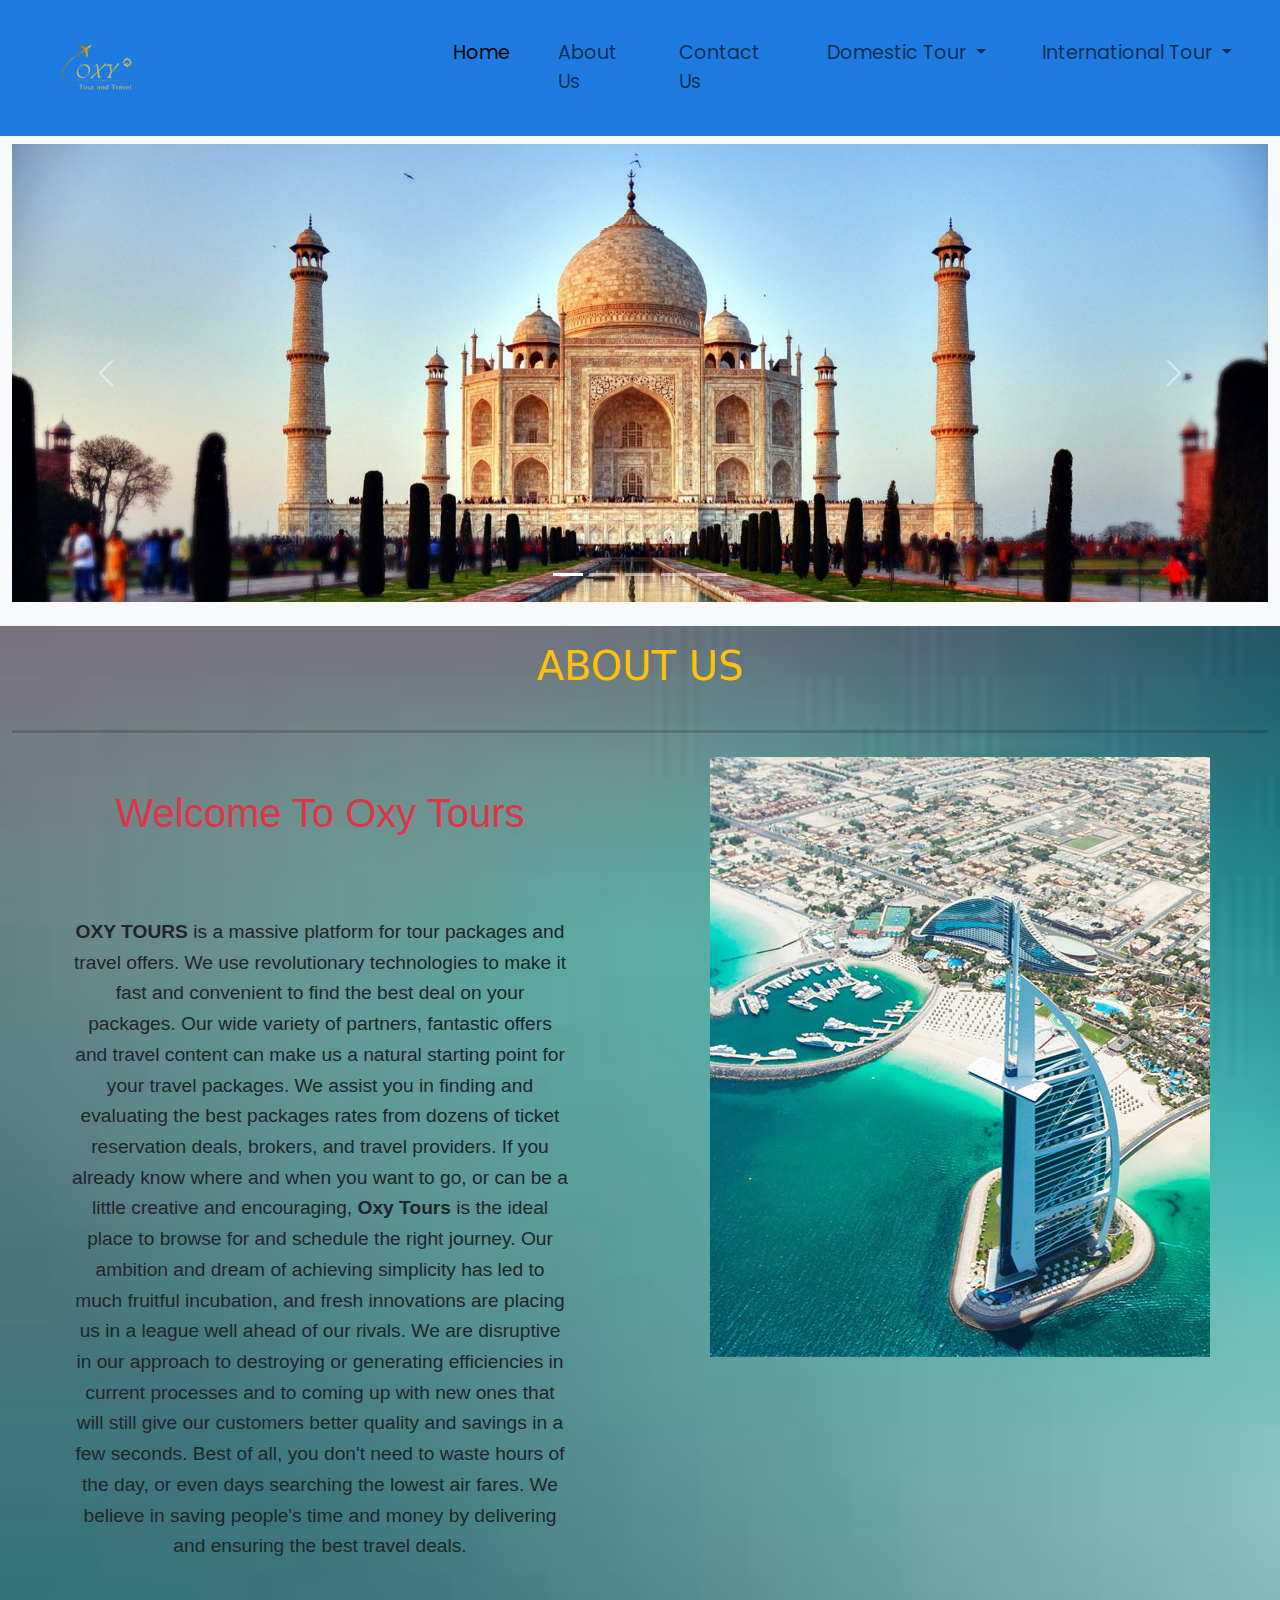
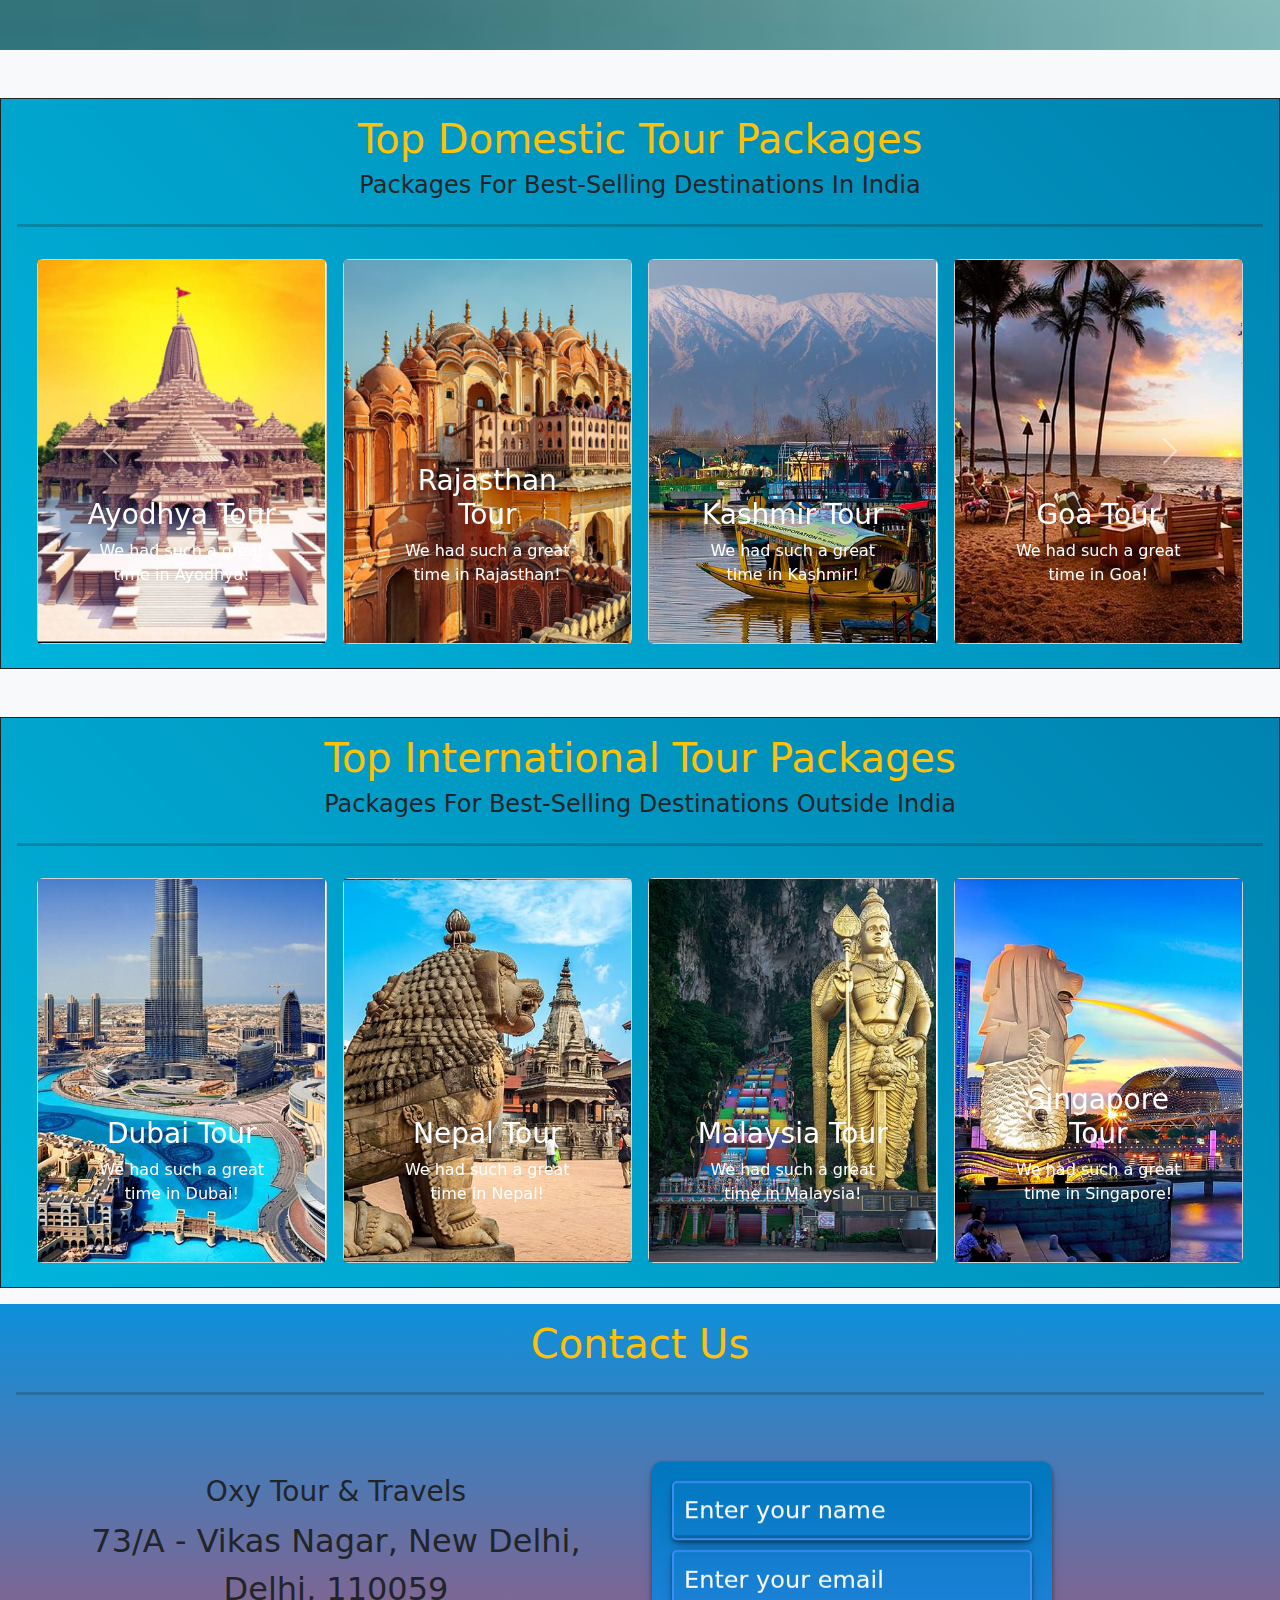
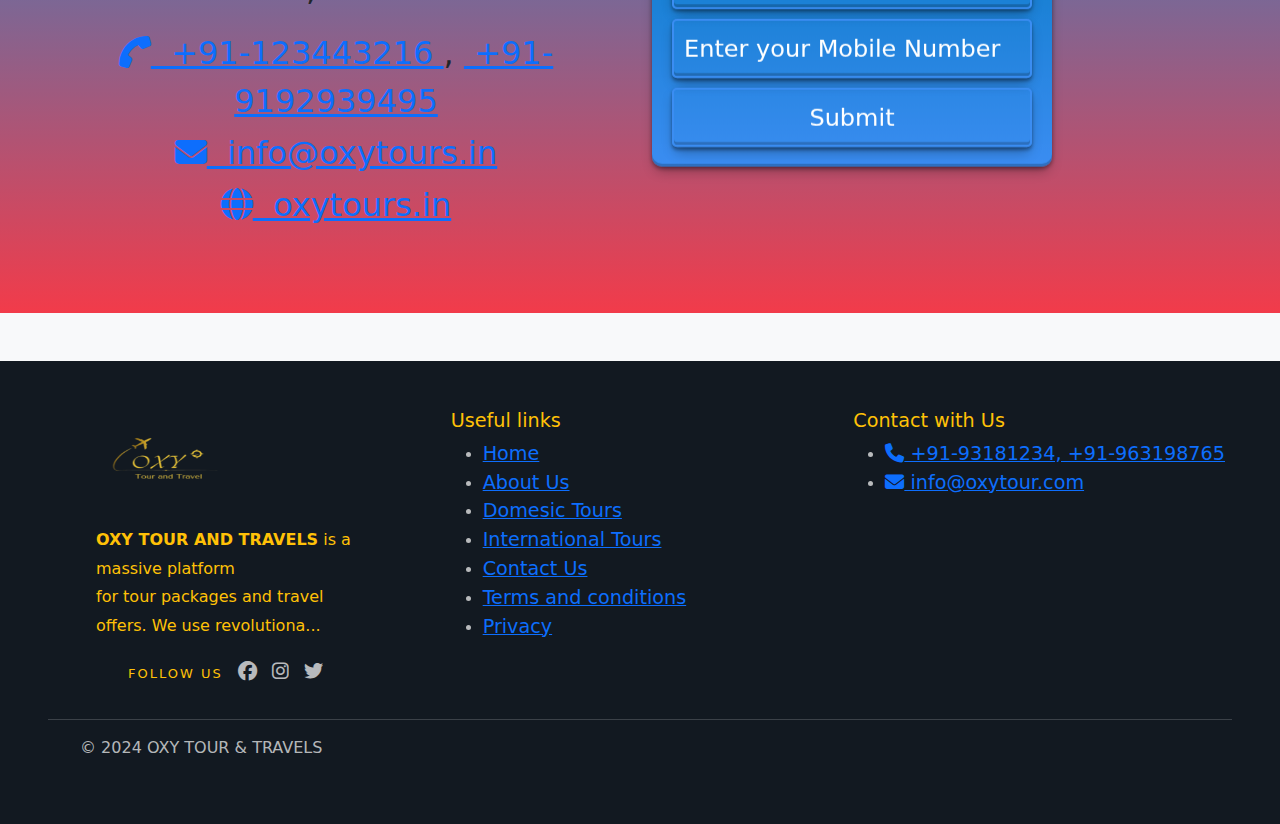
<file: index.html>
<!DOCTYPE html>
<html>

<head>
  <meta charset="utf-8">
  <meta name="viewport" content="width=device-width, initial-scale=1">
  <title>OXY TOUR & TRAVELS </title>
  <link rel="stylesheet" href="css/tour&travels.css">
  <link href="https://fonts.googleapis.com/css2?family=Poppins:wght@400;600&display=swap" rel="stylesheet">
  <link rel="stylesheet" href="https://cdnjs.cloudflare.com/ajax/libs/font-awesome/6.6.0/css/all.min.css">
  <link rel="icon" type="image/x-icon" href="icons/favicon.ico">
  <link href="https://cdn.jsdelivr.net/npm/bootstrap@5.3.3/dist/css/bootstrap.min.css" rel="stylesheet">
</head>

<body class="bg-light">

  <!--Navbar-->
  <nav class="navbar navbar-expand-lg navbar-inverse navbar-fixed-top ">
    <a class="navbar-brand mx-5 w-25" href="index.html">
      <img src="images/logo.png">
    </a>
    <button class="navbar-toggler" type="button" data-bs-toggle="collapse" data-bs-target="#navbarNavDropdown"
      aria-controls="navbarNavDropdown" aria-expanded="false" aria-label="Toggle navigation">
      <span class="navbar-toggler-icon"></span>
    </button>
    <div class="collapse navbar-collapse mx-4" id="navbarNavDropdown">
      <ul class="navbar-nav">
        <li class="nav-item">
          <a class="nav-link active mx-3" href="index.html">Home</a>
        </li>
        <li class="nav-item">
          <a class="nav-link mx-3" href="#abtus">About Us</a>
        </li>
        <li class="nav-item">
          <a class="nav-link mx-3" aria-current="page" href="#contact-us">Contact Us</a>
        </li>
        <li class="nav-item mx-4 dropdown">
          <a class="nav-link dropdown-toggle" href="domestictour.html" role="button" data-bs-toggle="dropdown"
            aria-expanded="false"> Domestic Tour
          </a>
          <ul class="dropdown-menu">
            <li><a class="dropdown-item" href="domestictour.html">Ayodhya Tour</a></li>
            <li><a class="dropdown-item" href="domestictour.html">Rajasthan Tour</a></li>
            <li><a class="dropdown-item" href="domestictour.html">Kashmir Tour</a></li>
            <li><a class="dropdown-item" href="domestictour.html">Goa Tour</a></li>
            <li><a class="dropdown-item" href="domestictour.html">Kerala Tour</a></li>
            <li><a class="dropdown-item" href="domestictour.html">North-East Tour</a></li>
          </ul>
        </li>
        <li class="nav-item mx-3 dropdown">
          <a class="nav-link dropdown-toggle" href="internationaltour.html" role="button" data-bs-toggle="dropdown"
            aria-expanded="false">International Tour
          </a>
          <ul class="dropdown-menu">
            <li><a class="dropdown-item" href="internationaltour.html">Dubai Tour</a></li>
            <li><a class="dropdown-item" href="internationaltour.html">Nepal Tour</a></li>
            <li><a class="dropdown-item" href="internationaltour.html">Malaysia Tour</a></li>
            <li><a class="dropdown-item" href="internationaltour.html">Singapore Tour</a></li>
            <li><a class="dropdown-item" href="internationaltour.html">Srilanka Tour</a></li>
            <li><a class="dropdown-item" href="internationaltour.html">Thailand Tour</a></li>
          </ul>
        </li>
      </ul>
    </div>
  </nav>
  <!--Nav bar Ends-->

  <!--Craousel Start-->
  <div class="container-fluid mt-2">
    <div id="demo" class="carousel slide" data-bs-ride="carousel">
      <!-- Indicators/dots -->
      <div class="carousel-indicators">
        <button type="button" data-bs-target="#demo" data-bs-slide-to="0" class="active"></button>
        <button type="button" data-bs-target="#demo" data-bs-slide-to="1"></button>
        <button type="button" data-bs-target="#demo" data-bs-slide-to="2"></button>
        <button type="button" data-bs-target="#demo" data-bs-slide-to="3"></button>
        <button type="button" data-bs-target="#demo" data-bs-slide-to="4"></button>
      </div>

      <!-- The slideshow/carousel -->
      <div class="carousel-inner">
        <div class="carousel-item carousel-items_01 active">
          <img src="images/slider1.jpg" alt="Los Angeles" class="img-fluid d-block">
        </div>
        <div class="carousel-item carousel-items_01">
          <img src="images/slider6.jpg" alt="Chicago" class="img-fluid d-block">
        </div>
        <div class="carousel-item carousel-items_01">
          <img src="images/slider7.webp" alt="Chicago" class="img-fluid d-block">
        </div>
        <div class="carousel-item carousel-items_01">
          <img src="images/slider2.jpg" alt="Chicago" class="img-fluid d-block">
        </div>
        <div class=" carousel-item carousel-items_01">
          <img src="images/slider4.jpg" alt="New York" class="img-fluid d-block">
        </div>
      </div>

      <!-- Left and right controls/icons -->
      <button class=" carousel-control-prev" type="button" data-bs-target="#demo" data-bs-slide="prev">
        <span class="carousel-control-prev-icon"></span>
      </button>
      <button class="carousel-control-next" type="button" data-bs-target="#demo" data-bs-slide="next">
        <span class="carousel-control-next-icon"></span>
      </button>
    </div>


  </div>

  <!-- First Craousel End-->

  <!-- About Us-->
  <div id="abtus" class="container-fluid text-center mt-4 mb-3 bg-white"
    style="background: url('images/aboutus-bg.jpg') no-repeat ; background-size: cover;">
    <h1 class="text-warning mt-3 p-3"> ABOUT US </h1>
    <hr class="my-4 border-dark border-top border-3">
    <div class="row">
      <div class="col-md-6 p-4">
        <h1 class="text-danger m-2" style="font-family: 'Montserrat', sans-serif; font-size: 2.5rem;">Welcome
          To Oxy Tours </h1>
        <div class="col-md-12 p-5">
          <p class="text-dark mt-4" style="font-family: 'Open Sans', sans-serif; font-size: 1.2rem; line-height: 1.6;">
            <b> OXY TOURS</b> is a massive platform for tour packages and travel offers. We use revolutionary
            technologies to make it fast and convenient to find the best deal on your packages. Our wide variety of
            partners, fantastic offers and travel content can make us a natural starting point for your travel packages.
            We assist you in finding and evaluating the best packages rates from dozens of ticket reservation deals,
            brokers, and travel providers.

            If you already know where and when you want to go, or can be a little creative and encouraging, <b> Oxy
              Tours</b> is
            the ideal place to browse for and schedule the right journey.

            Our ambition and dream of achieving simplicity has led to much fruitful incubation, and fresh innovations
            are
            placing us in a league well ahead of our rivals. We are disruptive in our approach to destroying or
            generating
            efficiencies in current processes and to coming up with new ones that will still give our customers better
            quality and savings in a few seconds.

            Best of all, you don't need to waste hours of the day, or even days searching the lowest air fares. We
            believe
            in saving people's time and money by delivering and ensuring the best travel deals.
          </p>
        </div>
      </div>
      <div class="col-md-6 d-flex justify-content-center align-items-center" style="height: 100%;">
        <img src="images/aboutus.jpg" class="img-fluid">
      </div>
    </div>
  </div>


  <!-- Domestic Tour Packages-->

  <div id="domtour" class="container-fluid border border-dark text-center p-3 mb-5 mt-5"
    style="background: linear-gradient(45deg, #00b4db, #0083b0);">
    <h1 class="text-warning"> Top Domestic Tour Packages </h1>
    <h4> Packages For Best-Selling Destinations In India </h4>
    <hr class="my-4 border-dark border-top border-3">
    <div class="row mx-auto my-auto justify-content-center">
      <div id="recipeCarousel_02" class="carousel carousel_02 slide" data-bs-ride="carousel">
        <div class="carousel-inner" role="listbox">
          <div class="carousel-item carousel-item_02 active">
            <div class="col-md-3 p-2">
              <div class="card">
                <div class="card-img">
                  <img src="images/ayodhya-tour.jpg" alt="Ayodhya Tour" class="img-fluid">
                  <div class="carousel-caption">
                    <h3> Ayodhya Tour </h3>
                    <p>We had such a great time in Ayodhya!</p>
                  </div>
                </div>
              </div>
            </div>
          </div>
          <div class="carousel-item carousel-item_02">
            <div class="col-md-3 p-2">
              <div class="card">
                <div class="card-img">
                  <img src="images/rajasthan-tour.png" alt="Rajasthan Tour" class="img-fluid">
                  <div class="carousel-caption">
                    <h3> Rajasthan Tour </h3>
                    <p>We had such a great time in Rajasthan!</p>
                  </div>
                </div>
              </div>
            </div>
          </div>
          <div class="carousel-item carousel-item_02">
            <div class="col-md-3 p-2">
              <div class="card">
                <div class="card-img">
                  <img src="images/kashmir-tour.jpg" alt="Kashmir Tour" class="img-fluid">
                  <div class="carousel-caption">
                    <h3> Kashmir Tour </h3>
                    <p>We had such a great time in Kashmir!</p>
                  </div>
                </div>
              </div>
            </div>
          </div>
          <div class="carousel-item carousel-item_02">
            <div class="col-md-3 p-2">
              <div class="card">
                <div class="card-img">
                  <img src="images/goa-tour.jpg" alt="Goa Tour" class="img-fluid">
                  <div class="carousel-caption">
                    <h3> Goa Tour </h3>
                    <p>We had such a great time in Goa!</p>
                  </div>
                </div>
              </div>
            </div>
          </div>
          <div class="carousel-item carousel-item_02">
            <div class="col-md-3 p-2">
              <div class="card">
                <div class="card-img">
                  <img src="images/kerala-tour.jpg" alt="Kerela Tour" class="img-fluid">
                  <div class="carousel-caption">
                    <h3> Kerela Tour </h3>
                    <p>We had such a great time in Kerela!</p>
                  </div>
                </div>
              </div>
            </div>
          </div>
          <div class="carousel-item carousel-item_02">
            <div class="col-md-3 p-2">
              <div class="card">
                <div class="card-img">
                  <img src="images/north-east-tour.jpg" alt="North-East Tour" class="img-fluid">
                  <div class="carousel-caption">
                    <h3> North-East Tour </h3>
                    <p>We had such a great time in NE!</p>
                  </div>
                </div>
              </div>
            </div>
          </div>
        </div>
        <a class="carousel-control-prev bg-transparent w-aut" href="#recipeCarousel_03" role="button"
          data-bs-slide="prev">
          <span class="carousel-control-prev-icon" aria-hidden="true"></span>
        </a>
        <a class="carousel-control-next bg-transparent w-aut" href="#recipeCarousel_03" role="button"
          data-bs-slide="next">
          <span class="carousel-control-next-icon" aria-hidden="true"></span>
        </a>
      </div>
    </div>
  </div>

  <!-- Top Domestic Tour Packages End-->

  <!-- International Tour Packages-->
  <div id="intrtour" class="container-fluid border border-dark text-center p-3 my-3"
    style="background: linear-gradient(45deg, #00b4db, #0083b0);">
    <h1 class="text-warning"> Top International Tour Packages </h1>
    <h4> Packages For Best-Selling Destinations Outside India </h4>
    <hr class="my-4 border-dark border-top border-3">
    <div class="row mx-auto my-auto justify-content-center">
      <div id="recipeCarousel_03" class="carousel carousel_03 slide" data-bs-ride="carousel">
        <div class="carousel-inner" role="listbox">
          <div class="carousel-item carousel-item_03 active">
            <div class="col-md-3 p-2">
              <div class="card" id="dubai-tour">
                <div class="card-img">
                  <img src="images/dubai-tour.jpg" alt="Dubai Tour" class="img-fluid">
                  <div class="carousel-caption">
                    <h3> Dubai Tour </h3>
                    <p>We had such a great time in Dubai!</p>
                  </div>
                </div>
              </div>
            </div>
          </div>
          <div class="carousel-item carousel-item_03">
            <div class="col-md-3 p-2">
              <div class="card" id="nepal-tour">
                <div class="card-img">
                  <img src="images/nepal-tour.jpg" alt="Nepal Tour" class="img-fluid">
                  <div class="carousel-caption">
                    <h3> Nepal Tour </h3>
                    <p>We had such a great time in Nepal!</p>
                  </div>
                </div>
              </div>
            </div>
          </div>
          <div class="carousel-item carousel-item_03">
            <div class="col-md-3 p-2">
              <div class="card" id="malaysia-tour">
                <div class="card-img">
                  <img src="images/malaysia-tour.jpg" alt="Malaysia Tour" class="img-fluid">
                  <div class="carousel-caption">
                    <h3> Malaysia Tour </h3>
                    <p>We had such a great time in Malaysia!</p>
                  </div>
                </div>
              </div>
            </div>
          </div>
          <div class="carousel-item carousel-item_03">
            <div class="col-md-3 p-2">
              <div class="card" id="singapore-tour">
                <div class="card-img">
                  <img src="images/singapore-tour.jpg" alt="Singapore Tour" class="img-fluid">
                  <div class="carousel-caption">
                    <h3> Singapore Tour </h3>
                    <p>We had such a great time in Singapore!</p>
                  </div>
                </div>
              </div>
            </div>
          </div>
          <div class="carousel-item carousel-item_03">
            <div class="col-md-3 p-2">
              <div class="card" id="srilanka-tour">
                <div class="card-img" id="srilanka-tour">
                  <img src="images/sri-lanka-tour.jpg" alt="Srilanka Tour" class="img-fluid">
                  <div class="carousel-caption">
                    <h3> Srilanka Tour </h3>
                    <p>We had such a great time in Srilanka!</p>
                  </div>
                </div>
              </div>
            </div>
          </div>
          <div class="carousel-item carousel-item_03">
            <div class="col-md-3 p-2">
              <div class="card" id="thailand-tour">
                <div class="card-img">
                  <img src="images/thailand-tour.jpg" alt="Thailand Tour" class="img-fluid">
                  <div class="carousel-caption">
                    <h3>Thailand Tour </h3>
                    <p>We had such a great time in Thailand!</p>
                  </div>
                </div>
              </div>
            </div>
          </div>
        </div>
        <a class="carousel-control-prev bg-transparent w-aut" href="#recipeCarousel_03" role="button"
          data-bs-slide="prev">
          <span class="carousel-control-prev-icon" aria-hidden="true"></span>
        </a>
        <a class="carousel-control-next bg-transparent w-aut" href="#recipeCarousel_03" role="button"
          data-bs-slide="next">
          <span class="carousel-control-next-icon" aria-hidden="true"></span>
        </a>
      </div>
    </div>
  </div>

  <!-- Top International Tour Packages End-->
  <!-- Contact Us -->
  <div class="container-fluid text-center bg-dark p-3" id="contact-us"
    style="background: linear-gradient(to bottom, #0d90db, #f23b4a);">
    <h1 class="text-warning fs-1"> Contact Us </h1>
    <hr class="my-4 border-dark border-top border-3">
    <div class="row p-3 mt-5 m-auto">
      <div class="col-md-6 mb-5 text-center fs-2">
        <h3 class="mt-3 header">Oxy Tour & Travels</h3>
        <p>73/A - Vikas Nagar, New Delhi, Delhi, 110059</p>
        <p class="mb-1">
          <a href="tel:+91-931234567">
            <span><i class="fa fa-phone fa-rotate-90"></i></span>
            &nbsp;+91-123443216
          </a>,
          <a href="tel:+91-112234455">&nbsp;+91-9192939495</a>
        </p>
        <p class="mb-1">
          <a href="mailto:info@oxytours.in">
            <span><i class="fa fa-envelope"></i></span>
            &nbsp;info@oxytours.in
          </a>
        </p>
        <p class="mb-1">
          <a href="https://oxytours.in">
            <span><i class="fa fa-globe"></i></span>
            &nbsp;oxytours.in
          </a>
        </p>
      </div>
      <div class="col-md-6 mb-5 fs-4 ">
        <div class="rounded text-center">
          <form class="form text-center">
            <input placeholder="Enter your name" class="inpu" type="text">
            <input placeholder="Enter your email" class="inpu" type="text">
            <input placeholder="Enter your Mobile Number" class="inpu" type="number">
            <button class="inpu">Submit</button>
          </form>
        </div>
      </div>
    </div>
  </div>



  <!-- Footer Starts-->
  <footer id="footerwebs">
    <div class="container-fluid mt-5 p-5">
      <div class="row">
        <div class="col-lg-4">
          <p class="mx-5">
            <img src="images/logo.png" alt="OXY TOUR AND TRAVELS" width="140" height="100">
          </p>
          <p class="mx-5"><span style="font-size:16px"><span class="text-warning"><strong>OXY TOUR AND
                  TRAVELS</strong> is a massive platform <br> for tour packages and travel offers. We use
                revolutiona...
              </span></span></p>
          <div class="follow_us mx-5">
            <ul>
              <li class="text-warning">Follow us</li>
              <li><a href="#"><i class="fa-brands fa-facebook"></i></i></a></li>
              <li><a href="#"><i class="fa-brands fa-instagram"></i></a></li>
              <li><a href="#"><i class="fa-brands fa-twitter"></i></a></li>
            </ul>
          </div>
        </div>
        <div class="col-lg-4">
          <h5 class="text-warning">Useful links</h5>
          <ul class="links">
            <li><a href="index.html">Home</a></li>
            <li><a href="#abtus">About Us</a></li>
            <li><a href="domestictour.html">Domesic Tours</a></li>
            <li><a href="internationaltour.html">International Tours</a></li>
            <li><a href="#contact-us">Contact Us</a></li>
            <li><a href="#footerwebs">Terms and conditions</a></li>
            <li><a href="#footerwebs">Privacy</a></li>
          </ul>
        </div>
        <div class="col-lg-4">
          <h5 class="text-warning">Contact with Us</h5>
          <ul>
            <li><a href="tel:+91-8448740282"><i class="fa fa-phone"></i> +91-93181234, +91-963198765</a></li>
            <li><a href="mailto:info@oxytour&travels.com"><i class="fa fa-envelope"></i>
                info@oxytour.com</a>
            </li>
          </ul>
        </div>
      </div>
      <hr>
      <div class="row">
        <div class="col-lg-12 m-auto">
          <ul id="additional_links">
            <li class="m-auto d-block"><span>© 2024 OXY TOUR & TRAVELS</span></li>
          </ul>
        </div>
      </div>
    </div>
  </footer>
  <!--Footer End-->
  <script>
    let items_01 = document.querySelectorAll('.carousel_02 .carousel-item_02')
    items_01.forEach((el) => {
      const minPerSlide = 4
      let next = el.nextElementSibling
      for (var i = 1; i < minPerSlide; i++) {
        if (!next) {
          // wrap carousel by using first child
          next = items_01[0]
        }
        let cloneChild = next.cloneNode(true)
        el.appendChild(cloneChild.children[0])
        next = next.nextElementSibling
      }
    })

  </script>
  <script>


    let items_2 = document.querySelectorAll('.carousel_02 .carousel-item_02')

    items_2.forEach((el) => {
      const minPerSlide = 4
      let next = el.nextElementSibling
      for (var i = 1; i < minPerSlide; i++) {
        if (!next) {
          // wrap carousel by using first child
          next = items_2[0]
        }
        let cloneChild = next.cloneNode(true)
        el.appendChild(cloneChild.children[0])
        next = next.nextElementSibling
      }
    })

  </script>

  <script>
    let items_3 = document.querySelectorAll('.carousel_03 .carousel-item_03')
    items_3.forEach((el) => {
      const minPerSlide = 4
      let next = el.nextElementSibling
      for (var i = 1; i < minPerSlide; i++) {
        if (!next) {
          // wrap carousel by using first child
          next = items_3[0]
        }
        let cloneChild = next.cloneNode(true)
        el.appendChild(cloneChild.children[0])
        next = next.nextElementSibling
      }
    })
  </script>

  <script src="https://cdn.jsdelivr.net/npm/bootstrap@5.3.3/dist/js/bootstrap.bundle.min.js"></script>
</body>

</html>
</file>
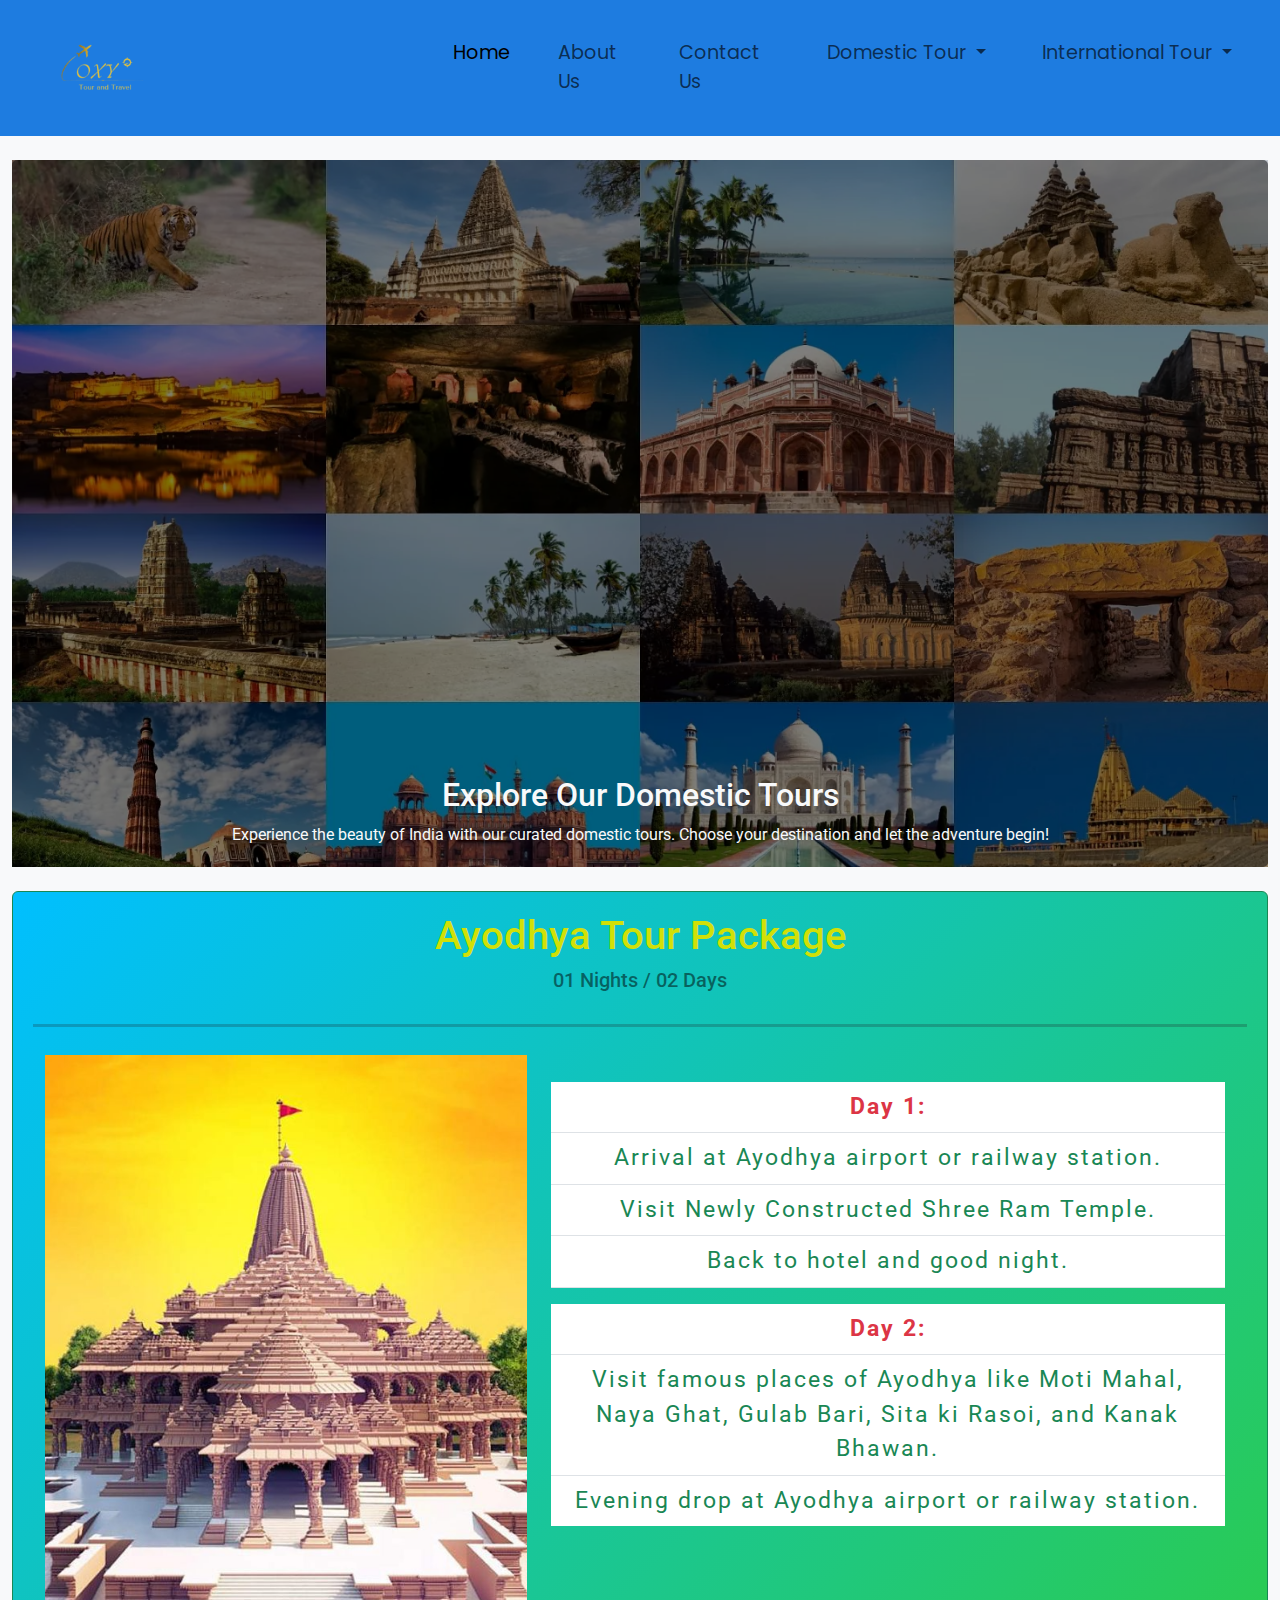
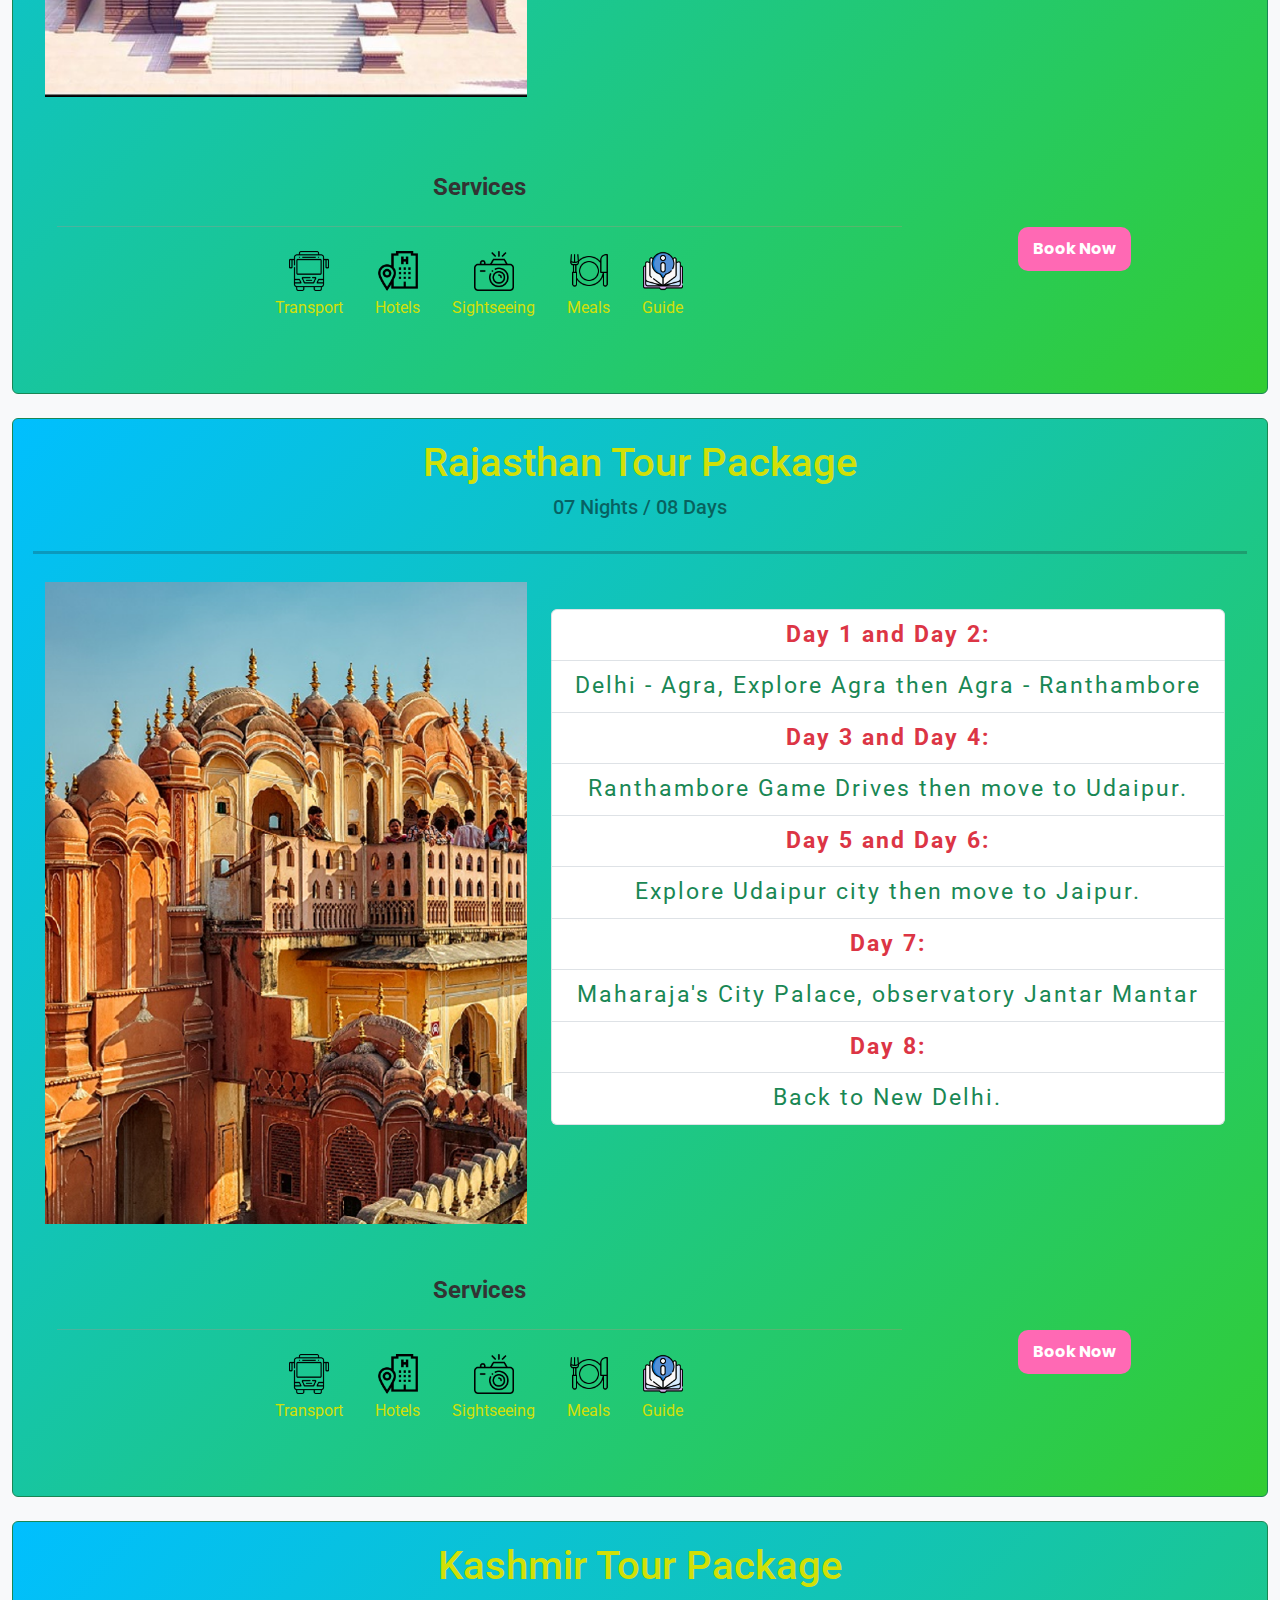
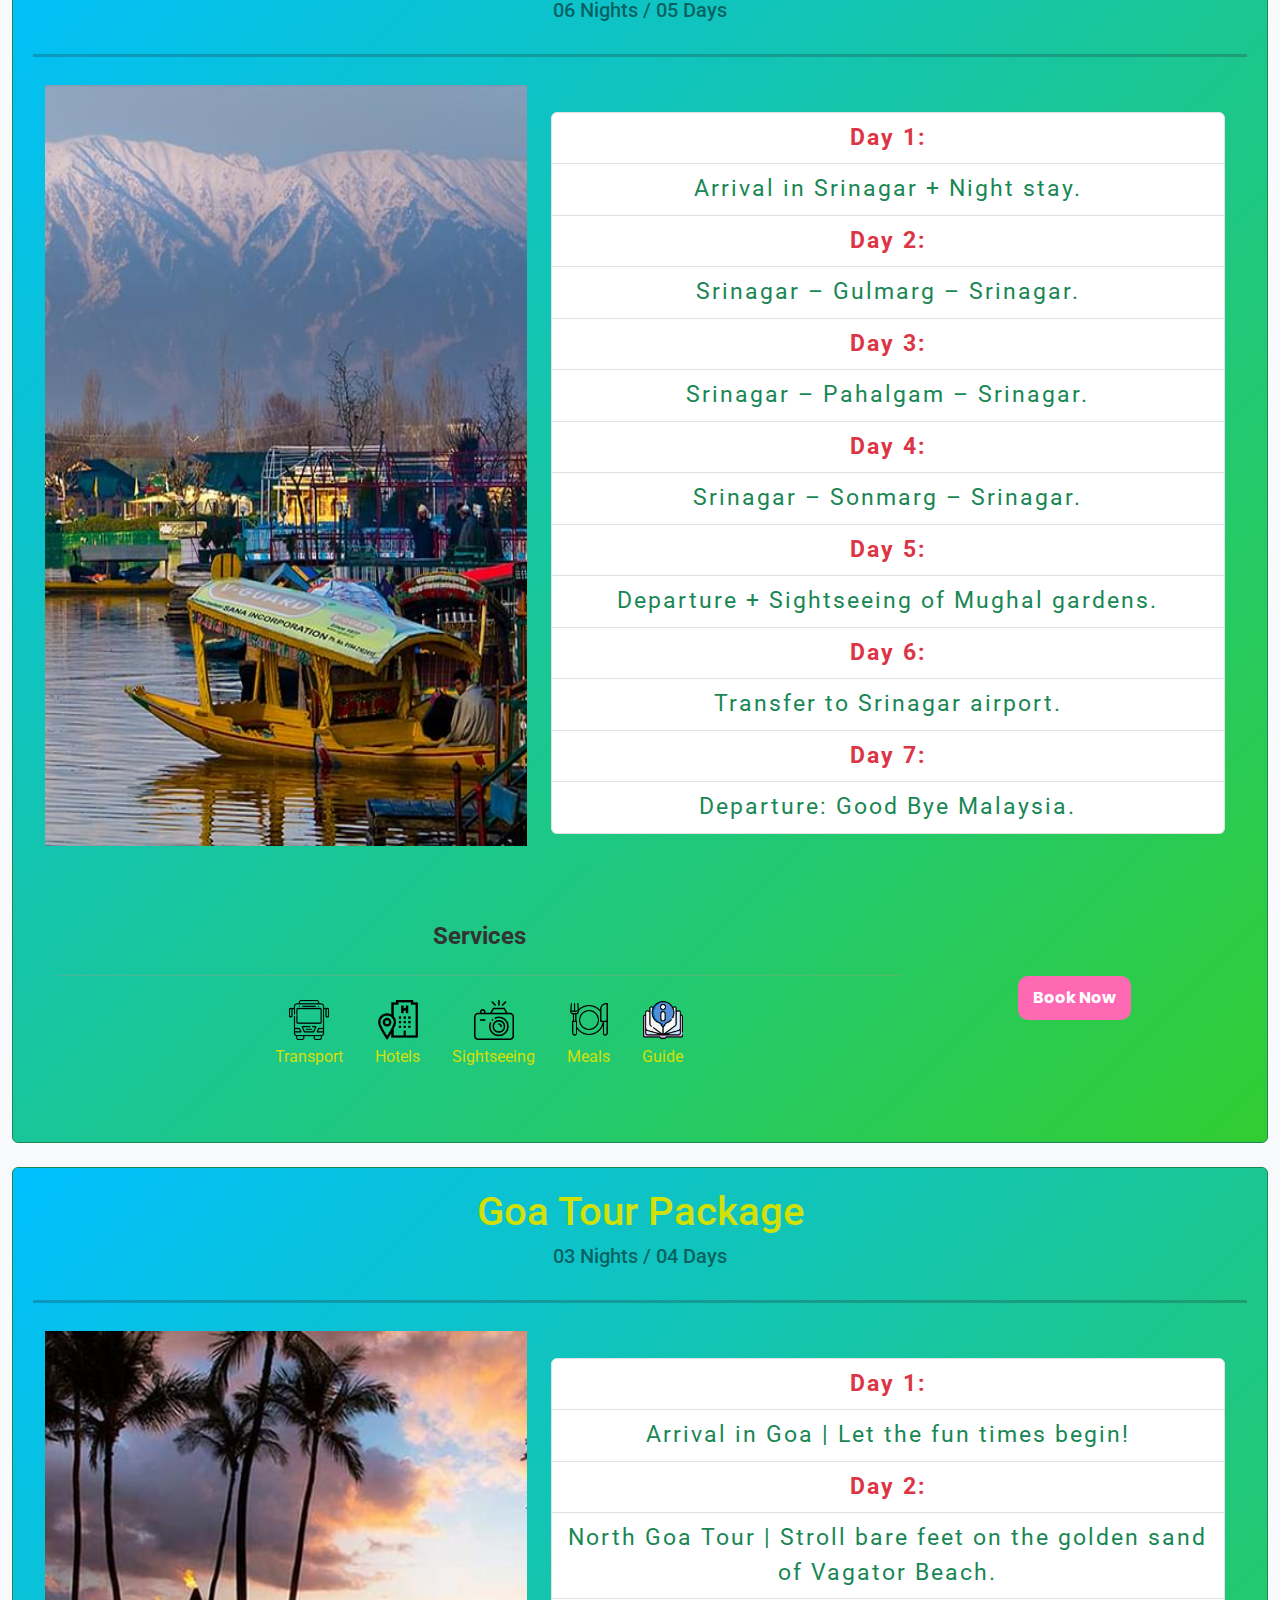
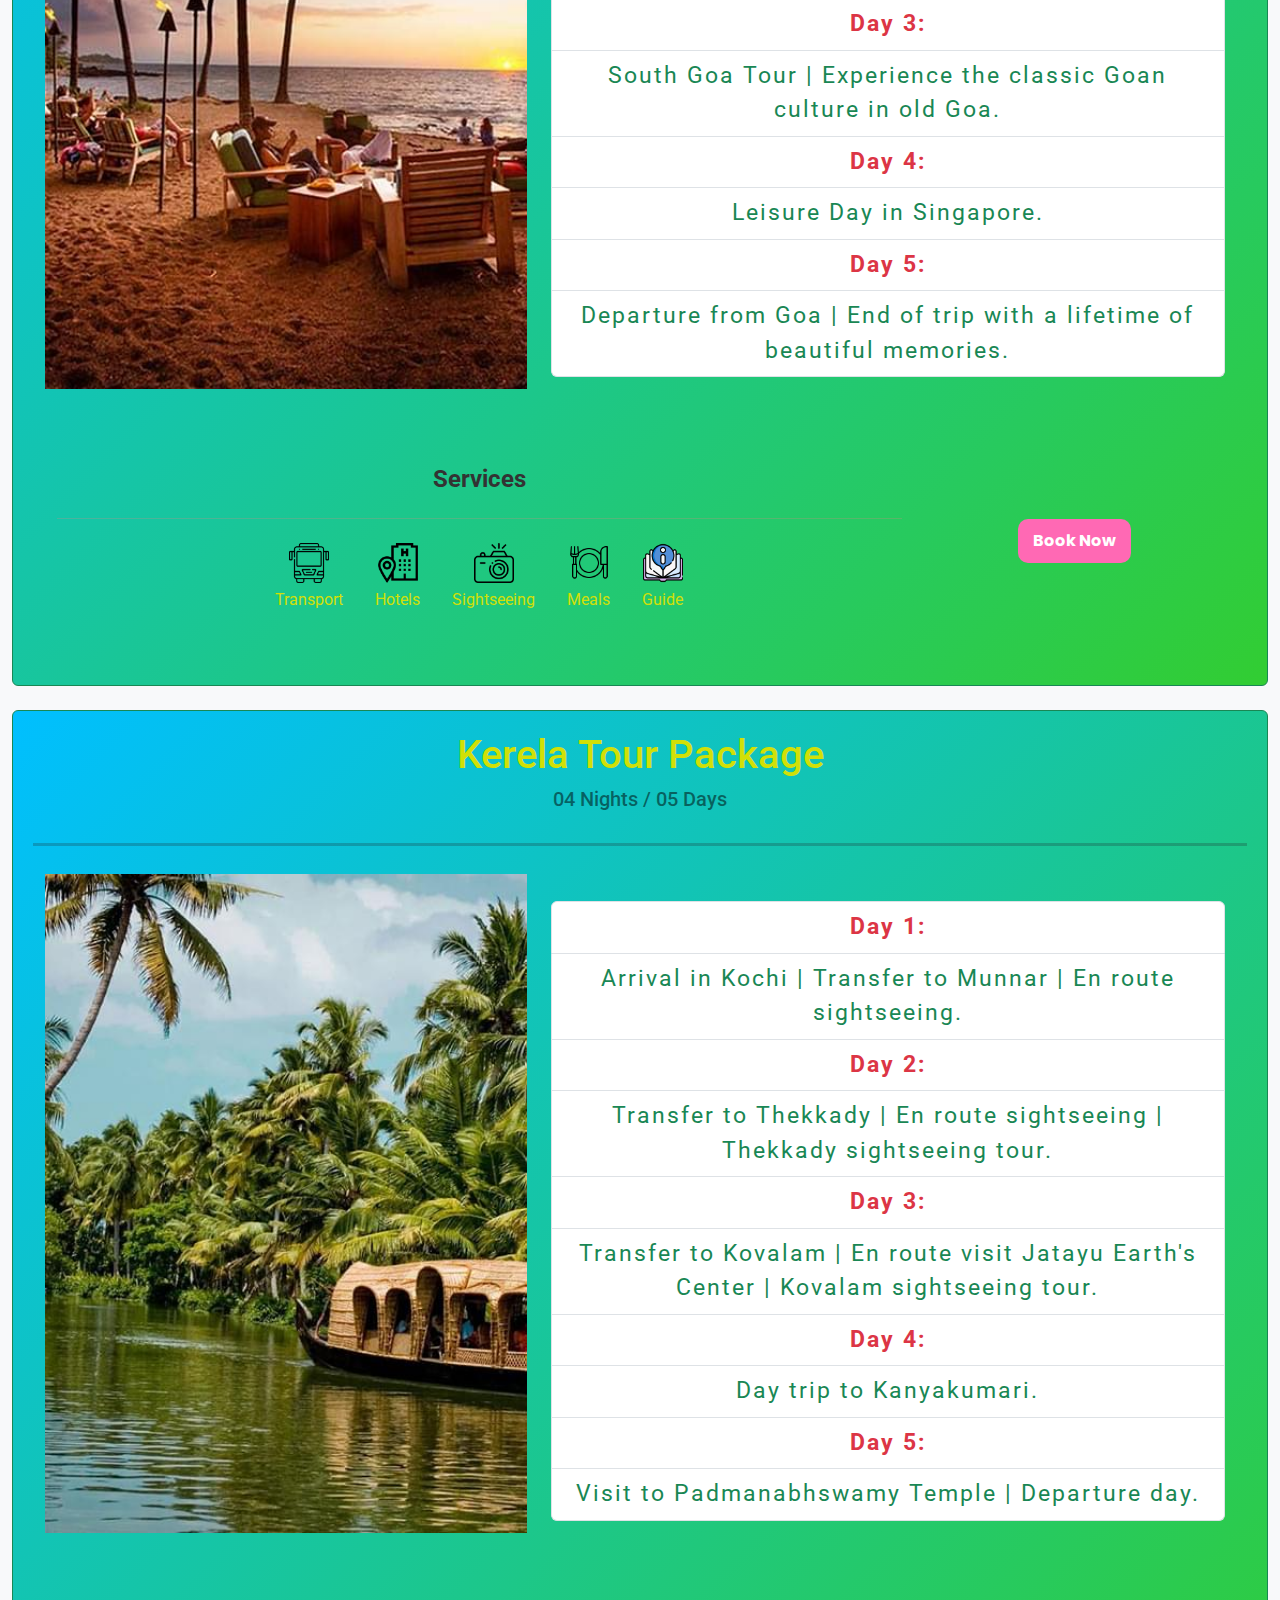
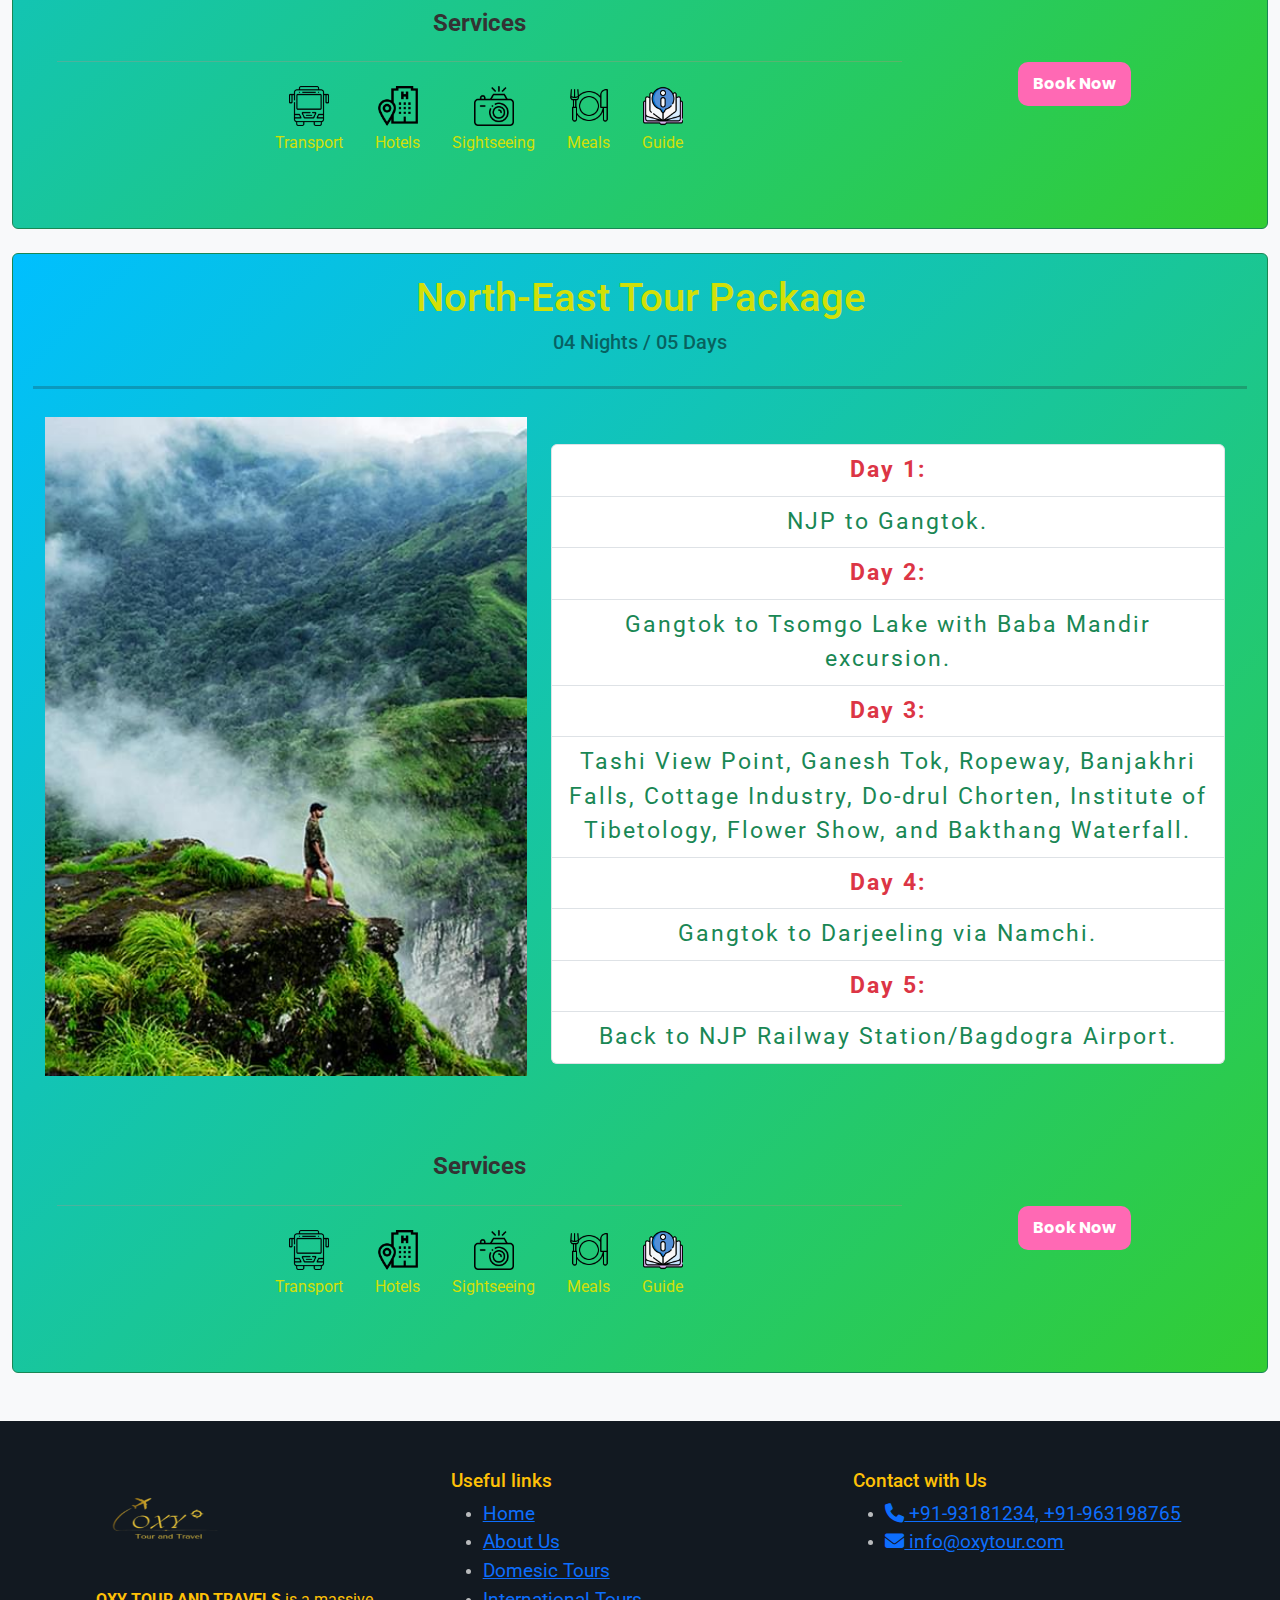
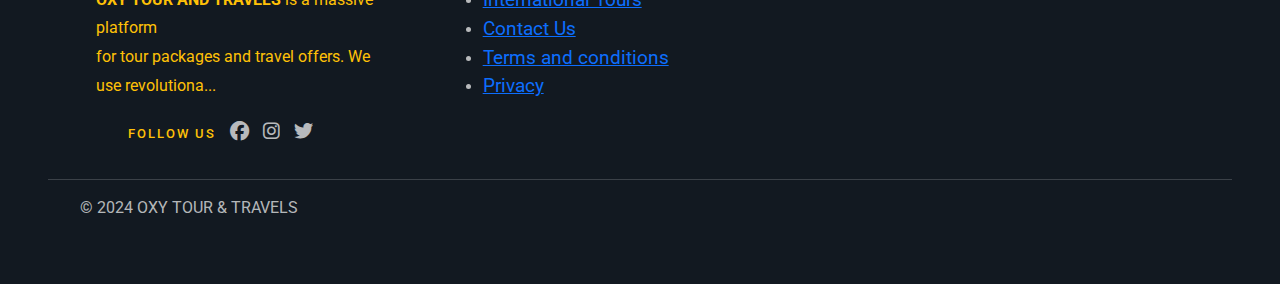
<file: domestictour.html>
<!DOCTYPE html>
<html>

<head>
    <meta charset="utf-8">
    <meta name="viewport" content="width=device-width, initial-scale=1">
    <title>Tour and Travels/ Domestic Tours</title>
    <link rel="stylesheet" href="css/tour&travels.css">
    <link href="https://fonts.googleapis.com/css2?family=Poppins:wght@400;600&display=swap" rel="stylesheet">
    <link rel="stylesheet" href="https://cdnjs.cloudflare.com/ajax/libs/font-awesome/6.6.0/css/all.min.css">
    <link rel="icon" type="image/x-icon" href="icons/favicon.ico">
    <link href="https://cdn.jsdelivr.net/npm/bootstrap@5.3.3/dist/css/bootstrap.min.css" rel="stylesheet">
    <link href="https://fonts.googleapis.com/css2?family=Poppins:wght@700&family=Roboto:wght@400&display=swap"
        rel="stylesheet">
    <script src="https://cdn.jsdelivr.net/npm/bootstrap@5.3.3/dist/js/bootstrap.bundle.min.js"></script>
    <style>
        /* Styles from your original code */
        body {
            font-family: 'Roboto', sans-serif;
            background-color: #f8f9fa;
        }

        .modal-title {
            font-family: 'Poppins', sans-serif;
            font-size: 1.75rem;
            color: #333;
        }

        .form-label {
            font-weight: bold;
            color: #555;
        }

        .form-control {
            border-radius: 10px;
            border: 2px solid #ddd;
            padding: 10px;
            transition: border-color 0.3s;
        }

        .form-control:focus {
            border-color: #ff69b4;
            box-shadow: 0 0 5px rgba(255, 105, 180, 0.5);
        }

        .btn {
            font-family: 'Poppins', sans-serif;
            font-weight: bold;
            background-color: #ff69b4;
            border: none;
            border-radius: 10px;
            padding: 10px 15px;
            transition: background-color 0.3s;
        }

        .btn:hover {
            background-color: #e55d97;
        }

        .modal-body {
            border-radius: 15px;
            padding: 30px;
            box-shadow: 0 4px 20px rgba(0, 0, 0, 0.1);
        }

        body {
            font-family: 'Roboto', sans-serif;
            background-color: #f9f9f9;
        }

        .card {
            border: none;
        }

        .card-img-overlay {
            background-color: rgba(0, 0, 0, 0.5);
            padding: 20px;
        }

        .tour-title {
            font-family: 'Montserrat', sans-serif;
            color: #007BFF;
            margin-top: 20px;
            font-weight: 700;
        }

        .container {
            margin-top: 60px;
        }

        h2 {
            color: #333;
        }
    </style>
</head>

<body class="bg-light">
    <!--Navbar-->
    <nav class="navbar navbar-expand-lg navbar-inverse navbar-fixed-top ">
        <a class="navbar-brand mx-5 w-25" href="index.html">
            <img src="images/logo.png">
        </a>
        <button class="navbar-toggler" type="button" data-bs-toggle="collapse" data-bs-target="#navbarNavDropdown"
            aria-controls="navbarNavDropdown" aria-expanded="false" aria-label="Toggle navigation">
            <span class="navbar-toggler-icon"></span>
        </button>
        <div class="collapse navbar-collapse mx-4" id="navbarNavDropdown">
            <ul class="navbar-nav">
                <li class="nav-item">
                    <a class="nav-link active mx-3" href="index.html">Home</a>
                </li>
                <li class="nav-item">
                    <a class="nav-link mx-3" href="#abtus">About Us</a>
                </li>
                <li class="nav-item">
                    <a class="nav-link mx-3" aria-current="page"
                        href="https://abhijitrajput103.github.io/oxytours/#contact-us">Contact Us</a>
                </li>
                <li class="nav-item mx-4 dropdown">
                    <a class="nav-link dropdown-toggle" href="domestictour.html" role="button" data-bs-toggle="dropdown"
                        aria-expanded="false"> Domestic Tour
                    </a>
                    <ul class="dropdown-menu">
                        <li><a class="dropdown-item" href="#ayodhya-tour">Ayodhya Tour</a></li>
                        <li><a class="dropdown-item" href="#rajasthan-tour">Rajasthan Tour</a></li>
                        <li><a class="dropdown-item" href="#kashmir-tour">Kashmir Tour</a></li>
                        <li><a class="dropdown-item" href="#goa-tour">Goa Tour</a></li>
                        <li><a class="dropdown-item" href="#kerela-tour">Kerala Tour</a></li>
                        <li><a class="dropdown-item" href="#north-east-tour">North-East Tour</a></li>
                    </ul>
                </li>
                <li class="nav-item mx-3 dropdown">
                    <a class="nav-link dropdown-toggle" href="internationaltour.html" role="button"
                        data-bs-toggle="dropdown" aria-expanded="false">International Tour
                    </a>
                    <ul class="dropdown-menu">
                        <li><a class="dropdown-item" href="internationaltour.html">Dubai Tour</a></li>
                        <li><a class="dropdown-item" href="internationaltour.html">Nepal Tour</a></li>
                        <li><a class="dropdown-item" href="internationaltour.html">Malaysia Tour</a></li>
                        <li><a class="dropdown-item" href="internationaltour.html">Singapore Tour</a></li>
                        <li><a class="dropdown-item" href="internationaltour.html">Srilanka Tour</a></li>
                        <li><a class="dropdown-item" href="internationaltour.html">Thailand Tour</a></li>
                    </ul>
                </li>
            </ul>
        </div>
    </nav>
    <!--Nav bar Ends-->



    <!--Carousel-->
    <div class="container-fluid mt-4">
        <div class="card text-bg-dark">
            <img src="images/dom.webp" class="img-fluid" alt="Domestic Tour">
            <div class="card-img-overlay d-flex flex-column justify-content-end align-items-center">
                <h2 class="card-title text-light text-center">Explore Our Domestic Tours</h2>
                <p class="card-text text-light text-center">Experience the beauty of India with our curated domestic
                    tours. Choose
                    your destination and let the adventure begin!</p>
            </div>
        </div>
    </div>

    <!--Craousel End -->
    <!--Ayodhya Tour-->
    <div class="container-fluid mt-4" id="ayodhya-tour">
        <div class="row rounded toubg text-center bg-white m-auto border border-success">
            <h1>Ayodhya Tour Package</h1>
            <h5 class="text-black-50"> <span class="mx-3"> 01 Nights / 02 Days </span> </h5>
            <hr class="my-4 border-dark border-top border-3">
            <div class="col-md-5 d-flex justify-content-center" id="ayodhya-tour">
                <img src="images/ayodhya-tour.jpg" alt="Ayodhya Tour" class="img-fluid mt-1 mb-1">
            </div>
            <div class="col-md-7 py-3">
                <section class="tour">
                    <ul class="list-group list-group-flush">
                        <li class="list-group-item text-danger fw-bold">Day 1:</li>
                        <li class="list-group-item text-success">Arrival at Ayodhya airport or railway station.</li>
                        <li class="list-group-item text-success">Visit Newly Constructed Shree Ram Temple.</li>
                        <li class="list-group-item mb-2 text-success">Back to hotel and good night.</li>
                        <li class="list-group-item text-danger fw-bold mt-2">Day 2:</li>
                        <li class="list-group-item text-success">Visit famous places of Ayodhya like Moti Mahal, Naya
                            Ghat, Gulab Bari, Sita ki Rasoi, and Kanak Bhawan.</li>
                        <li class="list-group-item text-success">Evening drop at Ayodhya airport or railway station.
                        </li>
                    </ul>
                </section>
            </div>
            <div class="row mt-4">
                <div class="col-lg-9 m-auto">
                    <div class="container my-5">
                        <div class="text-center mb-4">
                            <h2 class="title">Services</h2>
                            <hr class="my-4"> <!-- Horizontal line -->
                        </div>
                        <div class="d-flex justify-content-center flex-wrap">
                            <div class="service mx-3 text-center">
                                <img src="icons/ico-transport.png" alt="Transport" class="img-fluid">
                                <p>Transport</p>
                            </div>
                            <div class="service mx-3 text-center">
                                <img src="icons/ico-hotel.png" alt="Hotels" class="img-fluid">
                                <p>Hotels</p>
                            </div>
                            <div class="service mx-3 text-center">
                                <img src="icons/ico-sightseeing.png" alt="Sightseeing" class="img-fluid">
                                <p>Sightseeing</p>
                            </div>
                            <div class="service mx-3 text-center">
                                <img src="icons/ico-meals.png" alt="Meals" class="img-fluid">
                                <p>Meals</p>
                            </div>
                            <div class="service mx-3 text-center">
                                <img src="icons/ico-guide.png" alt="Guide" class="img-fluid">
                                <p>Guide</p>
                            </div>
                        </div>
                    </div>
                </div>
                <div class="col-lg-3 justify-content-center m-auto">
                    <button type="button" class="btn btn-primary" data-bs-toggle="modal" data-bs-target="#enquireModal">
                        Book Now
                    </button>
                    <div class="modal fade" id="enquireModal" tabindex="-1" aria-labelledby="enquireModalLabel"
                        aria-hidden="true">
                        <div class="modal-dialog modal-xl">
                            <div class="modal-content modalbg">
                                <div class="modal-header">
                                    <h5 class="modal-title text-center" id="enquireModalLabel">Enquiry Form</h5>
                                    <button type="button" class="btn-close" data-bs-dismiss="modal"
                                        aria-label="Close"></button>
                                </div>
                                <div class="modal-body">
                                    <div class="row">
                                        <div class="col-md-6">
                                            <img src="images/travel-popup.png" class="img-fluid" alt="Travel Popup">
                                        </div>
                                        <div class="col-md-6">
                                            <form id="enquiryForm" onsubmit="return handleSubmit()">
                                                <div class="mb-3">
                                                    <label for="name" class="form-label">Name</label>
                                                    <input type="text" class="form-control" id="name" name="name"
                                                        placeholder="Enter your name" required>
                                                </div>
                                                <div class="mb-3">
                                                    <label for="email" class="form-label">Email</label>
                                                    <input type="email" class="form-control" id="email" name="email"
                                                        placeholder="Enter your email" required>
                                                </div>
                                                <div class="mb-3">
                                                    <label for="phone" class="form-label">Phone Number</label>
                                                    <input type="tel" class="form-control" id="phone" name="phone"
                                                        placeholder="Enter your phone number" required>
                                                </div>
                                                <div class="mb-3">
                                                    <label for="bookingDate" class="form-label">Booking
                                                        Date</label>
                                                    <input type="date" class="form-control" id="bookingDate" required>
                                                </div>
                                                <div class="mb-3">
                                                    <label for="nop" class="form-label">Number of People
                                                        Travelling</label>
                                                    <input type="number" class="form-control" id="nop" name="nop"
                                                        placeholder="Enter total number of persons Travelling" required>
                                                </div>
                                                <div class="mb-3">
                                                    <button type="submit" class="btn">Proceed to
                                                        Payment</button>
                                                </div>
                                            </form>
                                        </div>
                                    </div>
                                </div>
                                <div class="modal-footer">
                                    <button type="button" class="btn btn-secondary"
                                        data-bs-dismiss="modal">Close</button>
                                </div>
                            </div>
                        </div>
                    </div>
                </div>
            </div>
        </div>

        <!-- Booking Payment Modal -->
        <div class="modal fade" id="bookingPaymentModal" tabindex="-1" role="dialog"
            aria-labelledby="bookingPaymentModalLabel" aria-hidden="true">
            <div class="modal-dialog" role="document">
                <div class="modal-content paybg">
                    <div class="modal-header">
                        <h5 class="modal-title" id="bookingPaymentModalLabel">Payment Information</h5>
                        <button type="button" class="btn-close" data-bs-dismiss="modal" aria-label="Close"></button>
                    </div>
                    <div class="modal-body">
                        <form id="bookingPaymentForm">
                            <h5>Payment Information</h5>
                            <div class="form-group">
                                <label for="paymentMethod">Select Payment Method</label>
                                <select class="form-control" id="paymentMethod" onchange="togglePaymentFields()"
                                    required>
                                    <option value="">Choose...</option>
                                    <option value="card">Credit/Debit Card</option>
                                    <option value="upi">UPI</option>
                                </select>
                            </div>
                            <div id="cardPayment" style="display:none;">
                                <div class="form-group">
                                    <label for="cardName">Cardholder Name</label>
                                    <input type="text" class="form-control" id="cardName">
                                </div>
                                <div class="form-group">
                                    <label for="cardNumber">Card Number</label>
                                    <input type="text" class="form-control" id="cardNumber">
                                </div>
                                <div class="form-row">
                                    <div class="form-group col-md-6">
                                        <label for="expiryDate">Expiry Date</label>
                                        <input type="text" class="form-control" id="expiryDate" placeholder="MM/YY">
                                    </div>
                                    <div class="form-group col-md-6">
                                        <label for="cvv">CVV</label>
                                        <input type="text" class="form-control" id="cvv">
                                    </div>
                                </div>
                            </div>
                            <div id="upiPayment" style="display:none;">
                                <div class="form-group">
                                    <label for="upiId">UPI ID</label>
                                    <input type="text" class="form-control" id="upiId" required>
                                </div>
                            </div>
                            <h5>Total Amount: ₹5000</h5>
                            <button type="submit" class="btn btn-primary">Book and Pay Now</button>
                        </form>
                    </div>
                </div>
            </div>
        </div>
        <!--Rajasthan Tour -->
        <div class="row rounded toubg text-center bg-white mt-4 m-auto border border-success">
            <h1 id="rajasthan-tour">Rajasthan Tour Package</h1>
            <h5 class="text-black-50"> <span class="mx-3"> 07 Nights / 08 Days </span> </h5>
            <hr class="my-4 border-dark border-top border-3">
            <div class="col-md-5 d-flex justify-content-center" id="rajasthan-tour">
                <img src="images/rajasthan-tour.png" alt="Rajasthan Tour" class="img-fluid mt-1 mb-1">
            </div>
            <div class="col-xl-7 py-3">
                <section class="tour">
                    <ul class="list-group">
                        <li class="list-group-item text-danger fw-bold">Day 1 and Day 2:</li>
                        <li class="list-group-item text-success">Delhi - Agra, Explore Agra then Agra - Ranthambore</li>
                        <li class="list-group-item text-danger fw-bold">Day 3 and Day 4:</li>
                        <li class="list-group-item text-success">Ranthambore Game Drives then move to Udaipur.</li>
                        <li class="list-group-item text-danger fw-bold">Day 5 and Day 6:</li>
                        <li class="list-group-item text-success">Explore Udaipur city then move to Jaipur.</li>
                        <li class="list-group-item text-danger fw-bold">Day 7:</li>
                        <li class="list-group-item text-success">Maharaja's City Palace, observatory Jantar Mantar</li>
                        <li class="list-group-item text-danger fw-bold">Day 8:</li>
                        <li class="list-group-item text-success">Back to New Delhi.</li>
                    </ul>
                </section>
            </div>
            <div class="row">
                <div class="col-lg-9 m-auto">
                    <div class="container my-5">
                        <div class="text-center mb-4">
                            <h2 class="title">Services</h2>
                            <hr class="my-4"> <!-- Horizontal line -->
                        </div>
                        <div class="d-flex justify-content-center flex-wrap">
                            <div class="service mx-3 text-center">
                                <img src="icons/ico-transport.png" alt="Transport" class="img-fluid">
                                <p>Transport</p>
                            </div>
                            <div class="service mx-3 text-center">
                                <img src="icons/ico-hotel.png" alt="Hotels" class="img-fluid">
                                <p>Hotels</p>
                            </div>
                            <div class="service mx-3 text-center">
                                <img src="icons/ico-sightseeing.png" alt="Sightseeing" class="img-fluid">
                                <p>Sightseeing</p>
                            </div>
                            <div class="service mx-3 text-center">
                                <img src="icons/ico-meals.png" alt="Meals" class="img-fluid">
                                <p>Meals</p>
                            </div>
                            <div class="service mx-3 text-center">
                                <img src="icons/ico-guide.png" alt="Guide" class="img-fluid">
                                <p>Guide</p>
                            </div>
                        </div>
                    </div>
                </div>
                <div class="col-lg-3 justify-content-center m-auto">
                    <button type="button" class="btn btn-primary" data-bs-toggle="modal" data-bs-target="#enquireModal">
                        Book Now
                    </button>
                    <div class="modal fade" id="enquireModal" tabindex="-1" aria-labelledby="enquireModalLabel"
                        aria-hidden="true">
                        <div class="modal-dialog modal-lg">
                            <div class="modal-content modalbg">
                                <div class="modal-header">
                                    <h5 class="modal-title text-center" id="enquireModalLabel">Enquiry Form</h5>
                                    <button type="button" class="btn-close" data-bs-dismiss="modal"
                                        aria-label="Close"></button>
                                </div>
                                <div class="modal-body">
                                    <div class="row">
                                        <div class="col-md-6">
                                            <img src="images/travel-popup.png" class="img-fluid" alt="Travel Popup">
                                        </div>
                                        <div class="col-md-6">
                                            <form id="enquiryForm" onsubmit="return handleSubmit()">
                                                <div class="mb-3">
                                                    <label for="name" class="form-label">Name</label>
                                                    <input type="text" class="form-control" id="name" name="name"
                                                        placeholder="Enter your name" required>
                                                </div>
                                                <div class="mb-3">
                                                    <label for="email" class="form-label">Email</label>
                                                    <input type="email" class="form-control" id="email" name="email"
                                                        placeholder="Enter your email" required>
                                                </div>
                                                <div class="mb-3">
                                                    <label for="phone" class="form-label">Phone Number</label>
                                                    <input type="tel" class="form-control" id="phone" name="phone"
                                                        placeholder="Enter your phone number" required>
                                                </div>
                                                <div class="mb-3">
                                                    <label for="bookingDate" class="form-label">Booking
                                                        Date</label>
                                                    <input type="date" class="form-control" id="bookingDate" required>
                                                </div>
                                                <div class="mb-3">
                                                    <label for="nop" class="form-label">Number of People
                                                        Travelling</label>
                                                    <input type="number" class="form-control" id="nop" name="nop"
                                                        placeholder="Enter total number of persons Travelling" required>
                                                </div>
                                                <div class="mb-3">
                                                    <button type="submit" class="btn">Proceed to
                                                        Payment</button>
                                                </div>
                                            </form>
                                        </div>
                                    </div>
                                </div>
                                <div class="modal-footer">
                                    <button type="button" class="btn btn-secondary"
                                        data-bs-dismiss="modal">Close</button>
                                </div>
                            </div>
                        </div>
                    </div>
                </div>
            </div>
        </div>
        <!-- Booking Payment Modal -->
        <div class="modal fade" id="bookingPaymentModal" tabindex="-1" role="dialog"
            aria-labelledby="bookingPaymentModalLabel" aria-hidden="true">
            <div class="modal-dialog" role="document">
                <div class="modal-content paybg">
                    <div class="modal-header">
                        <h5 class="modal-title" id="bookingPaymentModalLabel">Payment Information</h5>
                        <button type="button" class="btn-close" data-bs-dismiss="modal" aria-label="Close"></button>
                    </div>
                    <div class="modal-body">
                        <form id="bookingPaymentForm">
                            <h5>Payment Information</h5>
                            <div class="form-group">
                                <label for="paymentMethod">Select Payment Method</label>
                                <select class="form-control" id="paymentMethod" onchange="togglePaymentFields()"
                                    required>
                                    <option value="">Choose...</option>
                                    <option value="card">Credit/Debit Card</option>
                                    <option value="upi">UPI</option>
                                </select>
                            </div>
                            <div id="cardPayment" style="display:none;">
                                <div class="form-group">
                                    <label for="cardName">Cardholder Name</label>
                                    <input type="text" class="form-control" id="cardName">
                                </div>
                                <div class="form-group">
                                    <label for="cardNumber">Card Number</label>
                                    <input type="text" class="form-control" id="cardNumber">
                                </div>
                                <div class="form-row">
                                    <div class="form-group col-md-6">
                                        <label for="expiryDate">Expiry Date</label>
                                        <input type="text" class="form-control" id="expiryDate" placeholder="MM/YY">
                                    </div>
                                    <div class="form-group col-md-6">
                                        <label for="cvv">CVV</label>
                                        <input type="text" class="form-control" id="cvv">
                                    </div>
                                </div>
                            </div>
                            <div id="upiPayment" style="display:none;">
                                <div class="form-group">
                                    <label for="upiId">UPI ID</label>
                                    <input type="text" class="form-control" id="upiId" required>
                                </div>
                            </div>
                            <h5>Total Amount: ₹60000</h5>
                            <button type="submit" class="btn btn-primary">Book and Pay Now</button>
                        </form>
                    </div>
                </div>
            </div>
        </div>

        <!--Kashmir Tour-->
        <div class="row toubg rounded bg-white text-center mt-4 m-auto border border-success">
            <h1 id="kashmir-tour"> Kashmir Tour Package</h1>
            <h5 class="text-black-50"> <span class="mx-3"> 06 Nights / 05 Days </span> </h5>
            <hr class="my-4 border-dark border-top border-3">
            <div class="col-md-5 d-flex justify-content-center" id="kashmir-tour">
                <img src="images/kashmir-tour.jpg" alt="Kashmir Tour" class="img-fluid mt-1 mb-1">
            </div>
            <div class="col-md-7 py-3">
                <section class="tour">
                    <ul class="list-group">
                        <li class="list-group-item text-danger fw-bold">Day 1:</li>
                        <li class="list-group-item text-success">Arrival in Srinagar + Night stay.</li>
                        <li class="list-group-item text-danger fw-bold">Day 2:</li>
                        <li class="list-group-item text-success">Srinagar – Gulmarg – Srinagar.</li>
                        <li class="list-group-item text-danger fw-bold">Day 3:</li>
                        <li class="list-group-item text-success">Srinagar – Pahalgam – Srinagar.</li>
                        <li class="list-group-item text-danger fw-bold">Day 4:</li>
                        <li class="list-group-item text-success">Srinagar – Sonmarg – Srinagar.</li>
                        <li class="list-group-item text-danger fw-bold">Day 5:</li>
                        <li class="list-group-item text-success">Departure + Sightseeing of Mughal gardens.</li>
                        <li class="list-group-item text-danger fw-bold">Day 6:</li>
                        <li class="list-group-item text-success">Transfer to Srinagar airport.</li>
                        <li class="list-group-item text-danger fw-bold">Day 7:</li>
                        <li class="list-group-item text-success">Departure: Good Bye Malaysia.</li>
                    </ul>
                </section>
            </div>
            <div class="row mt-4">
                <div class="col-lg-9 m-auto">
                    <div class="container my-5">
                        <div class="text-center mb-4">
                            <h2 class="title">Services</h2>
                            <hr class="my-4"> <!-- Horizontal line -->
                        </div>
                        <div class="d-flex justify-content-center flex-wrap">
                            <div class="service mx-3 text-center">
                                <img src="icons/ico-transport.png" alt="Transport" class="img-fluid">
                                <p>Transport</p>
                            </div>
                            <div class="service mx-3 text-center">
                                <img src="icons/ico-hotel.png" alt="Hotels" class="img-fluid">
                                <p>Hotels</p>
                            </div>
                            <div class="service mx-3 text-center">
                                <img src="icons/ico-sightseeing.png" alt="Sightseeing" class="img-fluid">
                                <p>Sightseeing</p>
                            </div>
                            <div class="service mx-3 text-center">
                                <img src="icons/ico-meals.png" alt="Meals" class="img-fluid">
                                <p>Meals</p>
                            </div>
                            <div class="service mx-3 text-center">
                                <img src="icons/ico-guide.png" alt="Guide" class="img-fluid">
                                <p>Guide</p>
                            </div>
                        </div>
                    </div>
                </div>
                <div class="col-lg-3 justify-content-center m-auto">
                    <button type="button" class="btn btn-primary" data-bs-toggle="modal" data-bs-target="#enquireModal">
                        Book Now
                    </button>
                    <div class="modal fade" id="enquireModal" tabindex="-1" aria-labelledby="enquireModalLabel"
                        aria-hidden="true">
                        <div class="modal-dialog modal-lg">
                            <div class="modal-content modalbg">
                                <div class="modal-header">
                                    <h5 class="modal-title text-center" id="enquireModalLabel">Enquiry Form</h5>
                                    <button type="button" class="btn-close" data-bs-dismiss="modal"
                                        aria-label="Close"></button>
                                </div>
                                <div class="modal-body">
                                    <div class="row">
                                        <div class="col-md-6">
                                            <img src="images/travel-popup.png" class="img-fluid" alt="Travel Popup">
                                        </div>
                                        <div class="col-md-6">
                                            <form id="enquiryForm" onsubmit="return handleSubmit()">
                                                <div class="mb-3">
                                                    <label for="name" class="form-label">Name</label>
                                                    <input type="text" class="form-control" id="name" name="name"
                                                        placeholder="Enter your name" required>
                                                </div>
                                                <div class="mb-3">
                                                    <label for="email" class="form-label">Email</label>
                                                    <input type="email" class="form-control" id="email" name="email"
                                                        placeholder="Enter your email" required>
                                                </div>
                                                <div class="mb-3">
                                                    <label for="phone" class="form-label">Phone Number</label>
                                                    <input type="tel" class="form-control" id="phone" name="phone"
                                                        placeholder="Enter your phone number" required>
                                                </div>
                                                <div class="mb-3">
                                                    <label for="bookingDate" class="form-label">Booking
                                                        Date</label>
                                                    <input type="date" class="form-control" id="bookingDate" required>
                                                </div>
                                                <div class="mb-3">
                                                    <label for="nop" class="form-label">Number of People
                                                        Travelling</label>
                                                    <input type="number" class="form-control" id="nop" name="nop"
                                                        placeholder="Enter total number of persons Travelling" required>
                                                </div>
                                                <div class="mb-3">
                                                    <button type="submit" class="btn">Proceed to
                                                        Payment</button>
                                                </div>
                                            </form>
                                        </div>
                                    </div>
                                </div>
                                <div class="modal-footer">
                                    <button type="button" class="btn btn-secondary"
                                        data-bs-dismiss="modal">Close</button>
                                </div>
                            </div>
                        </div>
                    </div>
                </div>
            </div>
        </div>

        <!-- Booking Payment Modal -->
        <div class="modal fade" id="bookingPaymentModal" tabindex="-1" role="dialog"
            aria-labelledby="bookingPaymentModalLabel" aria-hidden="true">
            <div class="modal-dialog" role="document">
                <div class="modal-content paybg">
                    <div class="modal-header">
                        <h5 class="modal-title" id="bookingPaymentModalLabel">Payment Information</h5>
                        <button type="button" class="btn-close" data-bs-dismiss="modal" aria-label="Close"></button>
                    </div>
                    <div class="modal-body">
                        <form id="bookingPaymentForm">
                            <h5>Payment Information</h5>
                            <div class="form-group">
                                <label for="paymentMethod">Select Payment Method</label>
                                <select class="form-control" id="paymentMethod" onchange="togglePaymentFields()"
                                    required>
                                    <option value="">Choose...</option>
                                    <option value="card">Credit/Debit Card</option>
                                    <option value="upi">UPI</option>
                                </select>
                            </div>
                            <div id="cardPayment" style="display:none;">
                                <div class="form-group">
                                    <label for="cardName">Cardholder Name</label>
                                    <input type="text" class="form-control" id="cardName">
                                </div>
                                <div class="form-group">
                                    <label for="cardNumber">Card Number</label>
                                    <input type="text" class="form-control" id="cardNumber">
                                </div>
                                <div class="form-row">
                                    <div class="form-group col-md-6">
                                        <label for="expiryDate">Expiry Date</label>
                                        <input type="text" class="form-control" id="expiryDate" placeholder="MM/YY">
                                    </div>
                                    <div class="form-group col-md-6">
                                        <label for="cvv">CVV</label>
                                        <input type="text" class="form-control" id="cvv">
                                    </div>
                                </div>
                            </div>
                            <div id="upiPayment" style="display:none;">
                                <div class="form-group">
                                    <label for="upiId">UPI ID</label>
                                    <input type="text" class="form-control" id="upiId" required>
                                </div>
                            </div>
                            <h5>Total Amount: ₹35000</h5>
                            <button type="submit" class="btn btn-primary">Book and Pay Now</button>
                        </form>
                    </div>
                </div>
            </div>
        </div>

        <!--Goa Tour-->
        <div class="row toubg rounded bg-white border border-success m-auto text-center mt-4">
            <h1 id="goa-tour">Goa Tour Package</h1>
            <h5 class="text-black-50"> <span class="mx-3"> 03 Nights / 04 Days </span> </h5>
            <hr class="my-4 border-dark border-top border-3">
            <div class="col-md-5 d-flex justify-content-center" id="goa-tour">
                <img src="images/goa-tour.jpg" alt="Goa Tour" class="img-fluid mt-1 mb-1">
            </div>
            <div class="col-md-7 py-3">
                <section class="tour">
                    <ul class="list-group">
                        <li class="list-group-item text-danger fw-bold">Day 1:</li>
                        <li class="list-group-item text-success">Arrival in Goa | Let the fun times begin!</li>

                        <li class="list-group-item text-danger fw-bold">Day 2:</li>
                        <li class="list-group-item text-success">North Goa Tour | Stroll bare feet on the golden sand of
                            Vagator Beach.</li>

                        <li class="list-group-item text-danger fw-bold">Day 3:</li>
                        <li class="list-group-item text-success">South Goa Tour | Experience the classic Goan culture in
                            old
                            Goa.</li>

                        <li class="list-group-item text-danger fw-bold">Day 4:</li>
                        <li class="list-group-item text-success">Leisure Day in Singapore.</li>

                        <li class="list-group-item text-danger fw-bold">Day 5:</li>
                        <li class="list-group-item text-success">Departure from Goa | End of trip with a lifetime of
                            beautiful memories.</li>
                    </ul>
                </section>
            </div>
            <div class="row mt-4">
                <div class="col-lg-9 m-auto">
                    <div class="container my-5">
                        <div class="text-center mb-4">
                            <h2 class="title">Services</h2>
                            <hr class="my-4"> <!-- Horizontal line -->
                        </div>
                        <div class="d-flex justify-content-center flex-wrap">
                            <div class="service mx-3 text-center">
                                <img src="icons/ico-transport.png" alt="Transport" class="img-fluid">
                                <p>Transport</p>
                            </div>
                            <div class="service mx-3 text-center">
                                <img src="icons/ico-hotel.png" alt="Hotels" class="img-fluid">
                                <p>Hotels</p>
                            </div>
                            <div class="service mx-3 text-center">
                                <img src="icons/ico-sightseeing.png" alt="Sightseeing" class="img-fluid">
                                <p>Sightseeing</p>
                            </div>
                            <div class="service mx-3 text-center">
                                <img src="icons/ico-meals.png" alt="Meals" class="img-fluid">
                                <p>Meals</p>
                            </div>
                            <div class="service mx-3 text-center">
                                <img src="icons/ico-guide.png" alt="Guide" class="img-fluid">
                                <p>Guide</p>
                            </div>
                        </div>
                    </div>
                </div>
                <div class="col-lg-3 justify-content-center m-auto">
                    <button type="button" class="btn btn-primary" data-bs-toggle="modal" data-bs-target="#enquireModal">
                        Book Now
                    </button>
                    <div class="modal fade" id="enquireModal" tabindex="-1" aria-labelledby="enquireModalLabel"
                        aria-hidden="true">
                        <div class="modal-dialog modal-lg">
                            <div class="modal-content modalbg">
                                <div class="modal-header">
                                    <h5 class="modal-title text-center" id="enquireModalLabel">Enquiry Form</h5>
                                    <button type="button" class="btn-close" data-bs-dismiss="modal"
                                        aria-label="Close"></button>
                                </div>
                                <div class="modal-body">
                                    <div class="row">
                                        <div class="col-md-6">
                                            <img src="images/travel-popup.png" class="img-fluid" alt="Travel Popup">
                                        </div>
                                        <div class="col-md-6">
                                            <form id="enquiryForm" onsubmit="return handleSubmit()">
                                                <div class="mb-3">
                                                    <label for="name" class="form-label">Name</label>
                                                    <input type="text" class="form-control" id="name" name="name"
                                                        placeholder="Enter your name" required>
                                                </div>
                                                <div class="mb-3">
                                                    <label for="email" class="form-label">Email</label>
                                                    <input type="email" class="form-control" id="email" name="email"
                                                        placeholder="Enter your email" required>
                                                </div>
                                                <div class="mb-3">
                                                    <label for="phone" class="form-label">Phone Number</label>
                                                    <input type="tel" class="form-control" id="phone" name="phone"
                                                        placeholder="Enter your phone number" required>
                                                </div>
                                                <div class="mb-3">
                                                    <label for="bookingDate" class="form-label">Booking
                                                        Date</label>
                                                    <input type="date" class="form-control" id="bookingDate" required>
                                                </div>
                                                <div class="mb-3">
                                                    <label for="nop" class="form-label">Number of People
                                                        Travelling</label>
                                                    <input type="number" class="form-control" id="nop" name="nop"
                                                        placeholder="Enter total number of persons Travelling" required>
                                                </div>
                                                <div class="mb-3">
                                                    <button type="submit" class="btn">Proceed to
                                                        Payment</button>
                                                </div>
                                            </form>
                                        </div>
                                    </div>
                                </div>
                                <div class="modal-footer">
                                    <button type="button" class="btn btn-secondary"
                                        data-bs-dismiss="modal">Close</button>
                                </div>
                            </div>
                        </div>
                    </div>
                </div>
            </div>
        </div>

        <!-- Booking Payment Modal -->
        <div class="modal fade" id="bookingPaymentModal" tabindex="-1" role="dialog"
            aria-labelledby="bookingPaymentModalLabel" aria-hidden="true">
            <div class="modal-dialog" role="document">
                <div class="modal-content paybg">
                    <div class="modal-header">
                        <h5 class="modal-title" id="bookingPaymentModalLabel">Payment Information</h5>
                        <button type="button" class="btn-close" data-bs-dismiss="modal" aria-label="Close"></button>
                    </div>
                    <div class="modal-body">
                        <form id="bookingPaymentForm">
                            <h5>Payment Information</h5>
                            <div class="form-group">
                                <label for="paymentMethod">Select Payment Method</label>
                                <select class="form-control" id="paymentMethod" onchange="togglePaymentFields()"
                                    required>
                                    <option value="">Choose...</option>
                                    <option value="card">Credit/Debit Card</option>
                                    <option value="upi">UPI</option>
                                </select>
                            </div>
                            <div id="cardPayment" style="display:none;">
                                <div class="form-group">
                                    <label for="cardName">Cardholder Name</label>
                                    <input type="text" class="form-control" id="cardName">
                                </div>
                                <div class="form-group">
                                    <label for="cardNumber">Card Number</label>
                                    <input type="text" class="form-control" id="cardNumber">
                                </div>
                                <div class="form-row">
                                    <div class="form-group col-md-6">
                                        <label for="expiryDate">Expiry Date</label>
                                        <input type="text" class="form-control" id="expiryDate" placeholder="MM/YY">
                                    </div>
                                    <div class="form-group col-md-6">
                                        <label for="cvv">CVV</label>
                                        <input type="text" class="form-control" id="cvv">
                                    </div>
                                </div>
                            </div>
                            <div id="upiPayment" style="display:none;">
                                <div class="form-group">
                                    <label for="upiId">UPI ID</label>
                                    <input type="text" class="form-control" id="upiId" required>
                                </div>
                            </div>
                            <h5>Total Amount: ₹20500</h5>
                            <button type="submit" class="btn btn-primary">Book and Pay Now</button>
                        </form>
                    </div>
                </div>
            </div>
        </div>

        <!--Kerela Tour-->
        <div class="row toubg rounded bg-white border border-success mt-4 m-auto text-center">
            <h1 id="kerala-tour"> Kerela Tour Package</h1>
            <h5 class="text-black-50"> <span class="mx-3"> 04 Nights / 05 Days </span> </h5>
            <hr class="my-4 border-dark border-top border-3">
            <div class="col-md-5 d-flex justify-content-center" id="kerela-tour">
                <img src="images/kerala-tour.jpg" alt="Kerela Tour" class="img-fluid mt-1 mb-1">
            </div>
            <div class="col-md-7 py-3">
                <section class="tour">
                    <ul class="list-group">
                        <li class="list-group-item text-danger fw-bold">Day 1:</li>
                        <li class="list-group-item text-success">Arrival in Kochi | Transfer to Munnar | En route
                            sightseeing.</li>

                        <li class="list-group-item text-danger fw-bold">Day 2:</li>
                        <li class="list-group-item text-success">Transfer to Thekkady | En route sightseeing | Thekkady
                            sightseeing tour.</li>

                        <li class="list-group-item text-danger fw-bold">Day 3:</li>
                        <li class="list-group-item text-success">Transfer to Kovalam | En route visit Jatayu Earth's
                            Center
                            | Kovalam sightseeing tour.</li>

                        <li class="list-group-item text-danger fw-bold">Day 4:</li>
                        <li class="list-group-item text-success">Day trip to Kanyakumari.</li>

                        <li class="list-group-item text-danger fw-bold">Day 5:</li>
                        <li class="list-group-item text-success">Visit to Padmanabhswamy Temple | Departure day.</li>
                    </ul>
                </section>
            </div>
            <div class="row mt-4">
                <div class="col-lg-9 m-auto">
                    <div class="container my-5">
                        <div class="text-center mb-4">
                            <h2 class="title">Services</h2>
                            <hr class="my-4"> <!-- Horizontal line -->
                        </div>
                        <div class="d-flex justify-content-center flex-wrap">
                            <div class="service mx-3 text-center">
                                <img src="icons/ico-transport.png" alt="Transport" class="img-fluid">
                                <p>Transport</p>
                            </div>
                            <div class="service mx-3 text-center">
                                <img src="icons/ico-hotel.png" alt="Hotels" class="img-fluid">
                                <p>Hotels</p>
                            </div>
                            <div class="service mx-3 text-center">
                                <img src="icons/ico-sightseeing.png" alt="Sightseeing" class="img-fluid">
                                <p>Sightseeing</p>
                            </div>
                            <div class="service mx-3 text-center">
                                <img src="icons/ico-meals.png" alt="Meals" class="img-fluid">
                                <p>Meals</p>
                            </div>
                            <div class="service mx-3 text-center">
                                <img src="icons/ico-guide.png" alt="Guide" class="img-fluid">
                                <p>Guide</p>
                            </div>
                        </div>
                    </div>
                </div>
                <div class="col-lg-3 justify-content-center m-auto">
                    <button type="button" class="btn btn-primary" data-bs-toggle="modal" data-bs-target="#enquireModal">
                        Book Now
                    </button>
                    <div class="modal fade" id="enquireModal" tabindex="-1" aria-labelledby="enquireModalLabel"
                        aria-hidden="true">
                        <div class="modal-dialog modal-lg">
                            <div class="modal-content modalbg">
                                <div class="modal-header">
                                    <h5 class="modal-title text-center" id="enquireModalLabel">Enquiry Form</h5>
                                    <button type="button" class="btn-close" data-bs-dismiss="modal"
                                        aria-label="Close"></button>
                                </div>
                                <div class="modal-body">
                                    <div class="row">
                                        <div class="col-md-6">
                                            <img src="images/travel-popup.png" class="img-fluid" alt="Travel Popup">
                                        </div>
                                        <div class="col-md-6">
                                            <form id="enquiryForm" onsubmit="return handleSubmit()">
                                                <div class="mb-3">
                                                    <label for="name" class="form-label">Name</label>
                                                    <input type="text" class="form-control" id="name" name="name"
                                                        placeholder="Enter your name" required>
                                                </div>
                                                <div class="mb-3">
                                                    <label for="email" class="form-label">Email</label>
                                                    <input type="email" class="form-control" id="email" name="email"
                                                        placeholder="Enter your email" required>
                                                </div>
                                                <div class="mb-3">
                                                    <label for="phone" class="form-label">Phone Number</label>
                                                    <input type="tel" class="form-control" id="phone" name="phone"
                                                        placeholder="Enter your phone number" required>
                                                </div>
                                                <div class="mb-3">
                                                    <label for="bookingDate" class="form-label">Booking
                                                        Date</label>
                                                    <input type="date" class="form-control" id="bookingDate" required>
                                                </div>
                                                <div class="mb-3">
                                                    <label for="nop" class="form-label">Number of People
                                                        Travelling</label>
                                                    <input type="number" class="form-control" id="nop" name="nop"
                                                        placeholder="Enter total number of persons Travelling" required>
                                                </div>
                                                <div class="mb-3">
                                                    <button type="submit" class="btn">Proceed to
                                                        Payment</button>
                                                </div>
                                            </form>
                                        </div>
                                    </div>
                                </div>
                                <div class="modal-footer">
                                    <button type="button" class="btn btn-secondary"
                                        data-bs-dismiss="modal">Close</button>
                                </div>
                            </div>
                        </div>
                    </div>
                </div>
            </div>
        </div>

        <!-- Booking Payment Modal -->
        <div class="modal fade" id="bookingPaymentModal" tabindex="-1" role="dialog"
            aria-labelledby="bookingPaymentModalLabel" aria-hidden="true">
            <div class="modal-dialog" role="document">
                <div class="modal-content paybg">
                    <div class="modal-header">
                        <h5 class="modal-title" id="bookingPaymentModalLabel">Payment Information</h5>
                        <button type="button" class="btn-close" data-bs-dismiss="modal" aria-label="Close"></button>
                    </div>
                    <div class="modal-body">
                        <form id="bookingPaymentForm">
                            <h5>Payment Information</h5>
                            <div class="form-group">
                                <label for="paymentMethod">Select Payment Method</label>
                                <select class="form-control" id="paymentMethod" onchange="togglePaymentFields()"
                                    required>
                                    <option value="">Choose...</option>
                                    <option value="card">Credit/Debit Card</option>
                                    <option value="upi">UPI</option>
                                </select>
                            </div>
                            <div id="cardPayment" style="display:none;">
                                <div class="form-group">
                                    <label for="cardName">Cardholder Name</label>
                                    <input type="text" class="form-control" id="cardName">
                                </div>
                                <div class="form-group">
                                    <label for="cardNumber">Card Number</label>
                                    <input type="text" class="form-control" id="cardNumber">
                                </div>
                                <div class="form-row">
                                    <div class="form-group col-md-6">
                                        <label for="expiryDate">Expiry Date</label>
                                        <input type="text" class="form-control" id="expiryDate" placeholder="MM/YY">
                                    </div>
                                    <div class="form-group col-md-6">
                                        <label for="cvv">CVV</label>
                                        <input type="text" class="form-control" id="cvv">
                                    </div>
                                </div>
                            </div>
                            <div id="upiPayment" style="display:none;">
                                <div class="form-group">
                                    <label for="upiId">UPI ID</label>
                                    <input type="text" class="form-control" id="upiId" required>
                                </div>
                            </div>
                            <h5>Total Amount: ₹50000</h5>
                            <button type="submit" class="btn btn-primary">Book and Pay Now</button>
                        </form>
                    </div>
                </div>
            </div>
        </div>

        <!--North-East Tour-->
        <div class="row toubg rounded bg-white border border-success mt-4 m-auto text-center">
            <h1 id="north-east-tour">North-East Tour Package</h1>
            <h5 class="text-black-50"> <span class="mx-3"> 04 Nights / 05 Days </span> </h5>
            <hr class="my-4 border-dark border-top border-3">
            <div class="col-md-5 d-flex justify-content-center" id="north-east-tour">
                <img src="images/north-east-tour.jpg" alt="North-East Tour" class="img-fluid mt-1 mb-1">
            </div>
            <div class="col-md-7 py-3">
                <section class="tour">
                    <ul class="list-group">
                        <li class="list-group-item text-danger fw-bold">Day 1:</li>
                        <li class="list-group-item text-success">NJP to Gangtok.</li>

                        <li class="list-group-item text-danger fw-bold">Day 2:</li>
                        <li class="list-group-item text-success">Gangtok to Tsomgo Lake with Baba Mandir excursion.</li>

                        <li class="list-group-item text-danger fw-bold">Day 3:</li>
                        <li class="list-group-item text-success">Tashi View Point, Ganesh Tok, Ropeway, Banjakhri Falls,
                            Cottage Industry, Do-drul Chorten, Institute of Tibetology, Flower Show, and Bakthang
                            Waterfall.
                        </li>

                        <li class="list-group-item text-danger fw-bold">Day 4:</li>
                        <li class="list-group-item text-success">Gangtok to Darjeeling via Namchi.</li>

                        <li class="list-group-item text-danger fw-bold">Day 5:</li>
                        <li class="list-group-item text-success">Back to NJP Railway Station/Bagdogra Airport.</li>
                    </ul>
                </section>
            </div>
            <div class="row mt-4">
                <div class="col-lg-9 m-auto">
                    <div class="container my-5">
                        <div class="text-center mb-4">
                            <h2 class="title">Services</h2>
                            <hr class="my-4"> <!-- Horizontal line -->
                        </div>
                        <div class="d-flex justify-content-center flex-wrap">
                            <div class="service mx-3 text-center">
                                <img src="icons/ico-transport.png" alt="Transport" class="img-fluid">
                                <p>Transport</p>
                            </div>
                            <div class="service mx-3 text-center">
                                <img src="icons/ico-hotel.png" alt="Hotels" class="img-fluid">
                                <p>Hotels</p>
                            </div>
                            <div class="service mx-3 text-center">
                                <img src="icons/ico-sightseeing.png" alt="Sightseeing" class="img-fluid">
                                <p>Sightseeing</p>
                            </div>
                            <div class="service mx-3 text-center">
                                <img src="icons/ico-meals.png" alt="Meals" class="img-fluid">
                                <p>Meals</p>
                            </div>
                            <div class="service mx-3 text-center">
                                <img src="icons/ico-guide.png" alt="Guide" class="img-fluid">
                                <p>Guide</p>
                            </div>
                        </div>
                    </div>
                </div>
                <div class="col-lg-3 justify-content-center m-auto">
                    <button type="button" class="btn btn-primary" data-bs-toggle="modal" data-bs-target="#enquireModal">
                        Book Now
                    </button>
                    <div class="modal fade" id="enquireModal" tabindex="-1" aria-labelledby="enquireModalLabel"
                        aria-hidden="true">
                        <div class="modal-dialog modal-lg">
                            <div class="modal-content modalbg">
                                <div class="modal-header">
                                    <h5 class="modal-title text-center" id="enquireModalLabel">Enquiry Form</h5>
                                    <button type="button" class="btn-close" data-bs-dismiss="modal"
                                        aria-label="Close"></button>
                                </div>
                                <div class="modal-body">
                                    <div class="row">
                                        <div class="col-md-6">
                                            <img src="images/travel-popup.png" class="img-fluid" alt="Travel Popup">
                                        </div>
                                        <div class="col-md-6">
                                            <form id="enquiryForm" onsubmit="return handleSubmit()">
                                                <div class="mb-3">
                                                    <label for="name" class="form-label">Name</label>
                                                    <input type="text" class="form-control" id="name" name="name"
                                                        placeholder="Enter your name" required>
                                                </div>
                                                <div class="mb-3">
                                                    <label for="email" class="form-label">Email</label>
                                                    <input type="email" class="form-control" id="email" name="email"
                                                        placeholder="Enter your email" required>
                                                </div>
                                                <div class="mb-3">
                                                    <label for="phone" class="form-label">Phone Number</label>
                                                    <input type="tel" class="form-control" id="phone" name="phone"
                                                        placeholder="Enter your phone number" required>
                                                </div>
                                                <div class="mb-3">
                                                    <label for="bookingDate" class="form-label">Booking
                                                        Date</label>
                                                    <input type="date" class="form-control" id="bookingDate" required>
                                                </div>
                                                <div class="mb-3">
                                                    <label for="nop" class="form-label">Number of People
                                                        Travelling</label>
                                                    <input type="number" class="form-control" id="nop" name="nop"
                                                        placeholder="Enter total number of persons Travelling" required>
                                                </div>
                                                <div class="mb-3">
                                                    <button type="submit" class="btn">Proceed to
                                                        Payment</button>
                                                </div>
                                            </form>
                                        </div>
                                    </div>
                                </div>
                                <div class="modal-footer">
                                    <button type="button" class="btn btn-secondary"
                                        data-bs-dismiss="modal">Close</button>
                                </div>
                            </div>
                        </div>
                    </div>
                </div>
            </div>
        </div>
    </div>
    <!-- Booking Payment Modal -->
    <div class="modal fade" id="bookingPaymentModal" tabindex="-1" role="dialog"
        aria-labelledby="bookingPaymentModalLabel" aria-hidden="true">
        <div class="modal-dialog" role="document">
            <div class="modal-content paybg">
                <div class="modal-header">
                    <h5 class="modal-title" id="bookingPaymentModalLabel">Payment Information</h5>
                    <button type="button" class="btn-close" data-bs-dismiss="modal" aria-label="Close"></button>
                </div>
                <div class="modal-body">
                    <form id="bookingPaymentForm">
                        <h5>Payment Information</h5>
                        <div class="form-group">
                            <label for="paymentMethod">Select Payment Method</label>
                            <select class="form-control" id="paymentMethod" onchange="togglePaymentFields()" required>
                                <option value="">Choose...</option>
                                <option value="card">Credit/Debit Card</option>
                                <option value="upi">UPI</option>
                            </select>
                        </div>
                        <div id="cardPayment" style="display:none;">
                            <div class="form-group">
                                <label for="cardName">Cardholder Name</label>
                                <input type="text" class="form-control" id="cardName">
                            </div>
                            <div class="form-group">
                                <label for="cardNumber">Card Number</label>
                                <input type="text" class="form-control" id="cardNumber">
                            </div>
                            <div class="form-row">
                                <div class="form-group col-md-6">
                                    <label for="expiryDate">Expiry Date</label>
                                    <input type="text" class="form-control" id="expiryDate" placeholder="MM/YY">
                                </div>
                                <div class="form-group col-md-6">
                                    <label for="cvv">CVV</label>
                                    <input type="text" class="form-control" id="cvv">
                                </div>
                            </div>
                        </div>
                        <div id="upiPayment" style="display:none;">
                            <div class="form-group">
                                <label for="upiId">UPI ID</label>
                                <input type="text" class="form-control" id="upiId" required>
                            </div>
                        </div>
                        <h5>Total Amount: ₹46000</h5>
                        <button type="submit" class="btn btn-primary">Book and Pay Now</button>
                    </form>
                </div>
            </div>
        </div>
    </div>
    
    <!-- Footer Starts-->
    <footer id="footerwebs">
        <div class="container-fluid mt-5 p-5">
            <div class="row">
                <div class="col-lg-4">
                    <p class="mx-5">
                        <img src="images/logo.png" alt="OXY TOUR AND TRAVELS" width="140" height="100">
                    </p>
                    <p class="mx-5"><span style="font-size:16px"><span class="text-warning"><strong>OXY TOUR AND
                                    TRAVELS</strong> is a massive platform <br> for tour packages and travel offers. We
                                use
                                revolutiona...
                            </span></span></p>
                    <div class="follow_us mx-5">
                        <ul>
                            <li class="text-warning">Follow us</li>
                            <li><a href="#"><i class="fa-brands fa-facebook"></i></i></a></li>
                            <li><a href="#"><i class="fa-brands fa-instagram"></i></a></li>
                            <li><a href="#"><i class="fa-brands fa-twitter"></i></a></li>
                        </ul>
                    </div>
                </div>
                <div class="col-lg-4">
                    <h5 class="text-warning">Useful links</h5>
                    <ul class="links">
                        <li><a href="index.html">Home</a></li>
                        <li><a href="#abtus">About Us</a></li>
                        <li><a href="domestictour.html">Domesic Tours</a></li>
                        <li><a href="internationaltour.html">International Tours</a></li>
                        <li><a href="https://abhijitrajput103.github.io/oxytours/#contact-us">Contact Us</a></li>
                        <li><a href="#footerwebs">Terms and conditions</a></li>
                        <li><a href="#footerwebs">Privacy</a></li>
                    </ul>
                </div>
                <div class="col-lg-4">
                    <h5 class="text-warning">Contact with Us</h5>
                    <ul>
                        <li><a href="tel:+91-8448740282"><i class="fa fa-phone"></i> +91-93181234, +91-963198765</a>
                        </li>
                        <li><a href="mailto:info@oxytour&travels.com"><i class="fa fa-envelope"></i>
                                info@oxytour.com</a>
                        </li>
                    </ul>
                </div>
            </div>
            <hr>
            <div class="row">
                <div class="col-lg-12 m-auto">
                    <ul id="additional_links">
                        <li class="m-auto d-block"><span>© 2024 OXY TOUR & TRAVELS</span></li>
                    </ul>
                </div>
            </div>
        </div>
    </footer>
    <!--Footer End-->
    <script>
        items.forEach((el) => {
            const minPerSlide = 4
            let next = el.nextElementSibling
            for (var i = 1; i < minPerSlide; i++) {
                if (!next) {
                    // wrap carousel by using first child
                    next = items[0]
                }
                let cloneChild = next.cloneNode(true)
                el.appendChild(cloneChild.children[0])
                next = next.nextElementSibling
            }
        })

    </script>

    <script>
        function togglePaymentFields() {
            const paymentMethod = document.getElementById('paymentMethod').value;
            document.getElementById('cardPayment').style.display = paymentMethod === 'card' ? 'block' : 'none';
            document.getElementById('upiPayment').style.display = paymentMethod === 'upi' ? 'block' : 'none';
        }

        function handleSubmit() {
            // Here you can process the form data if needed
            const modalElement = document.getElementById('enquireModal');
            const modal = bootstrap.Modal.getInstance(modalElement);
            modal.hide();

            // Show the payment modal after inquiry submission
            const paymentModal = new bootstrap.Modal(document.getElementById('bookingPaymentModal'));
            paymentModal.show();

            return false; // Prevent default form submission
        }

    </script>
</body>

</html>
</file>
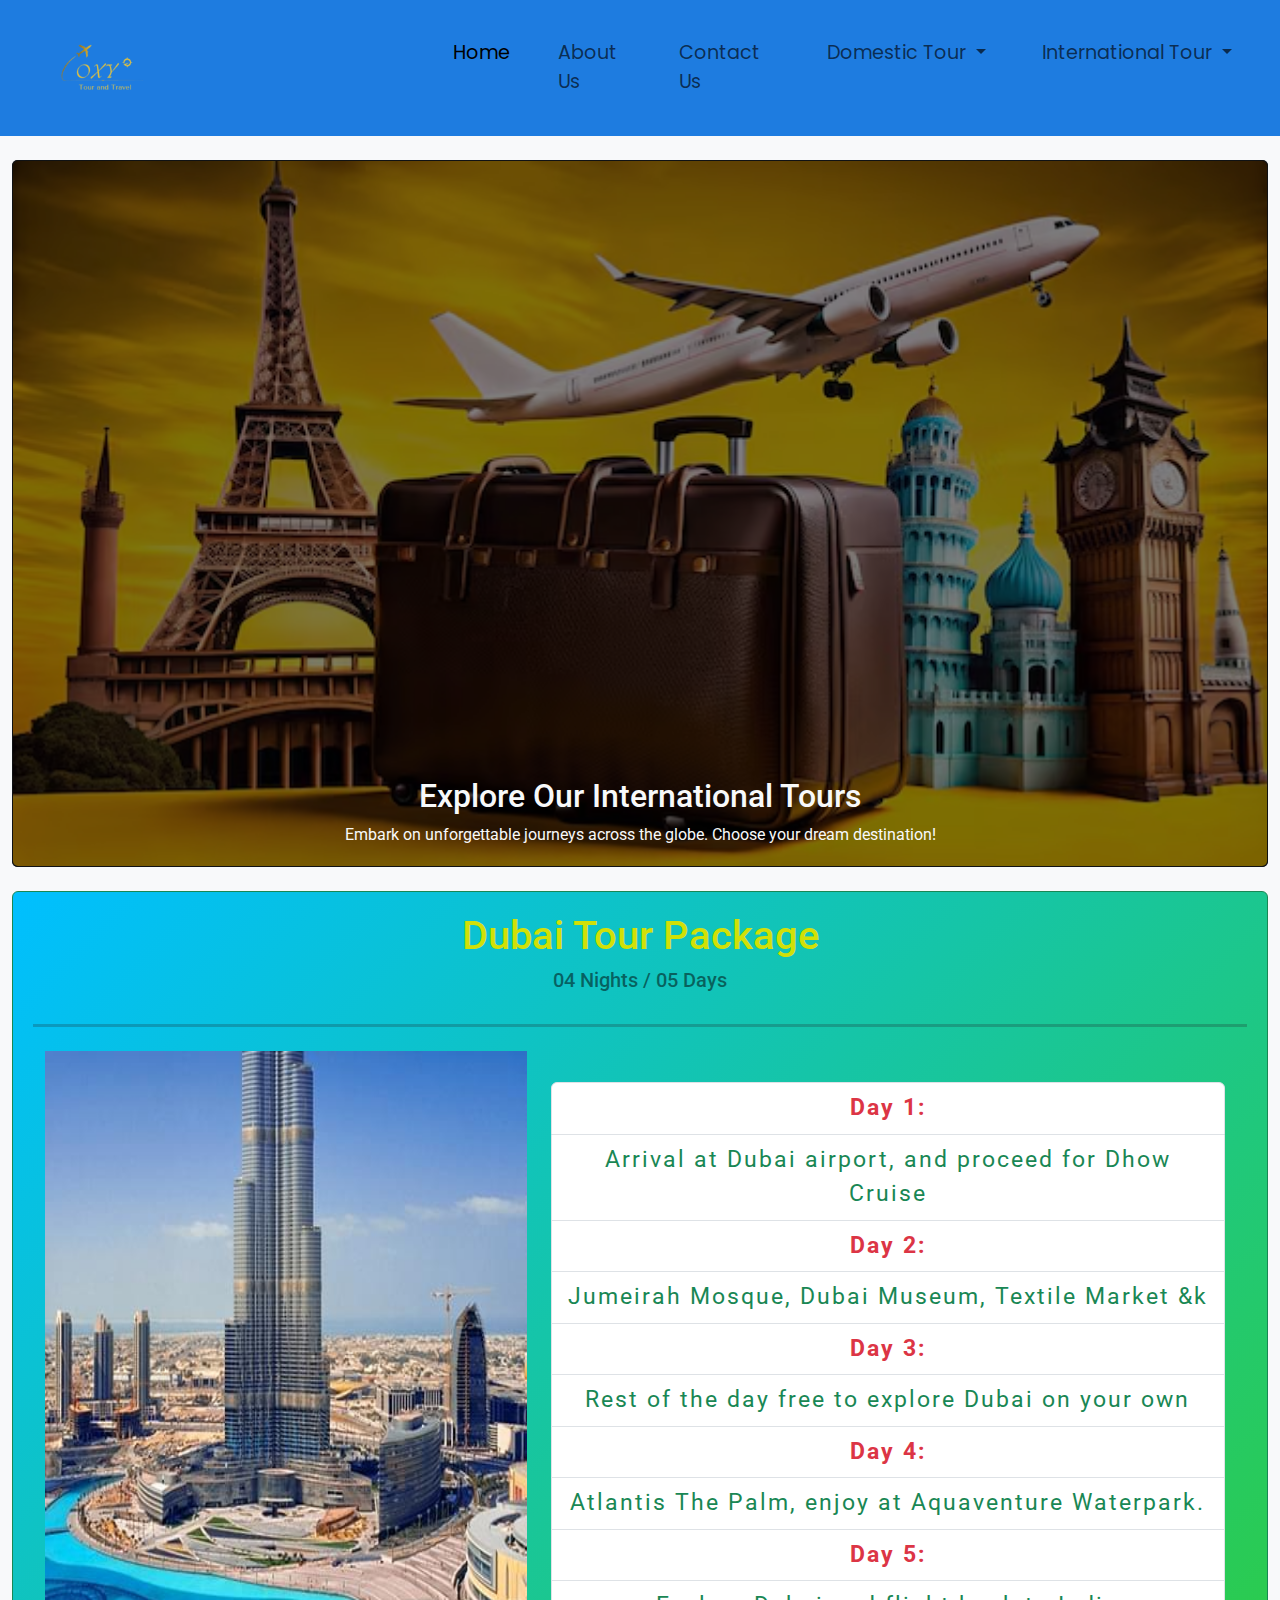
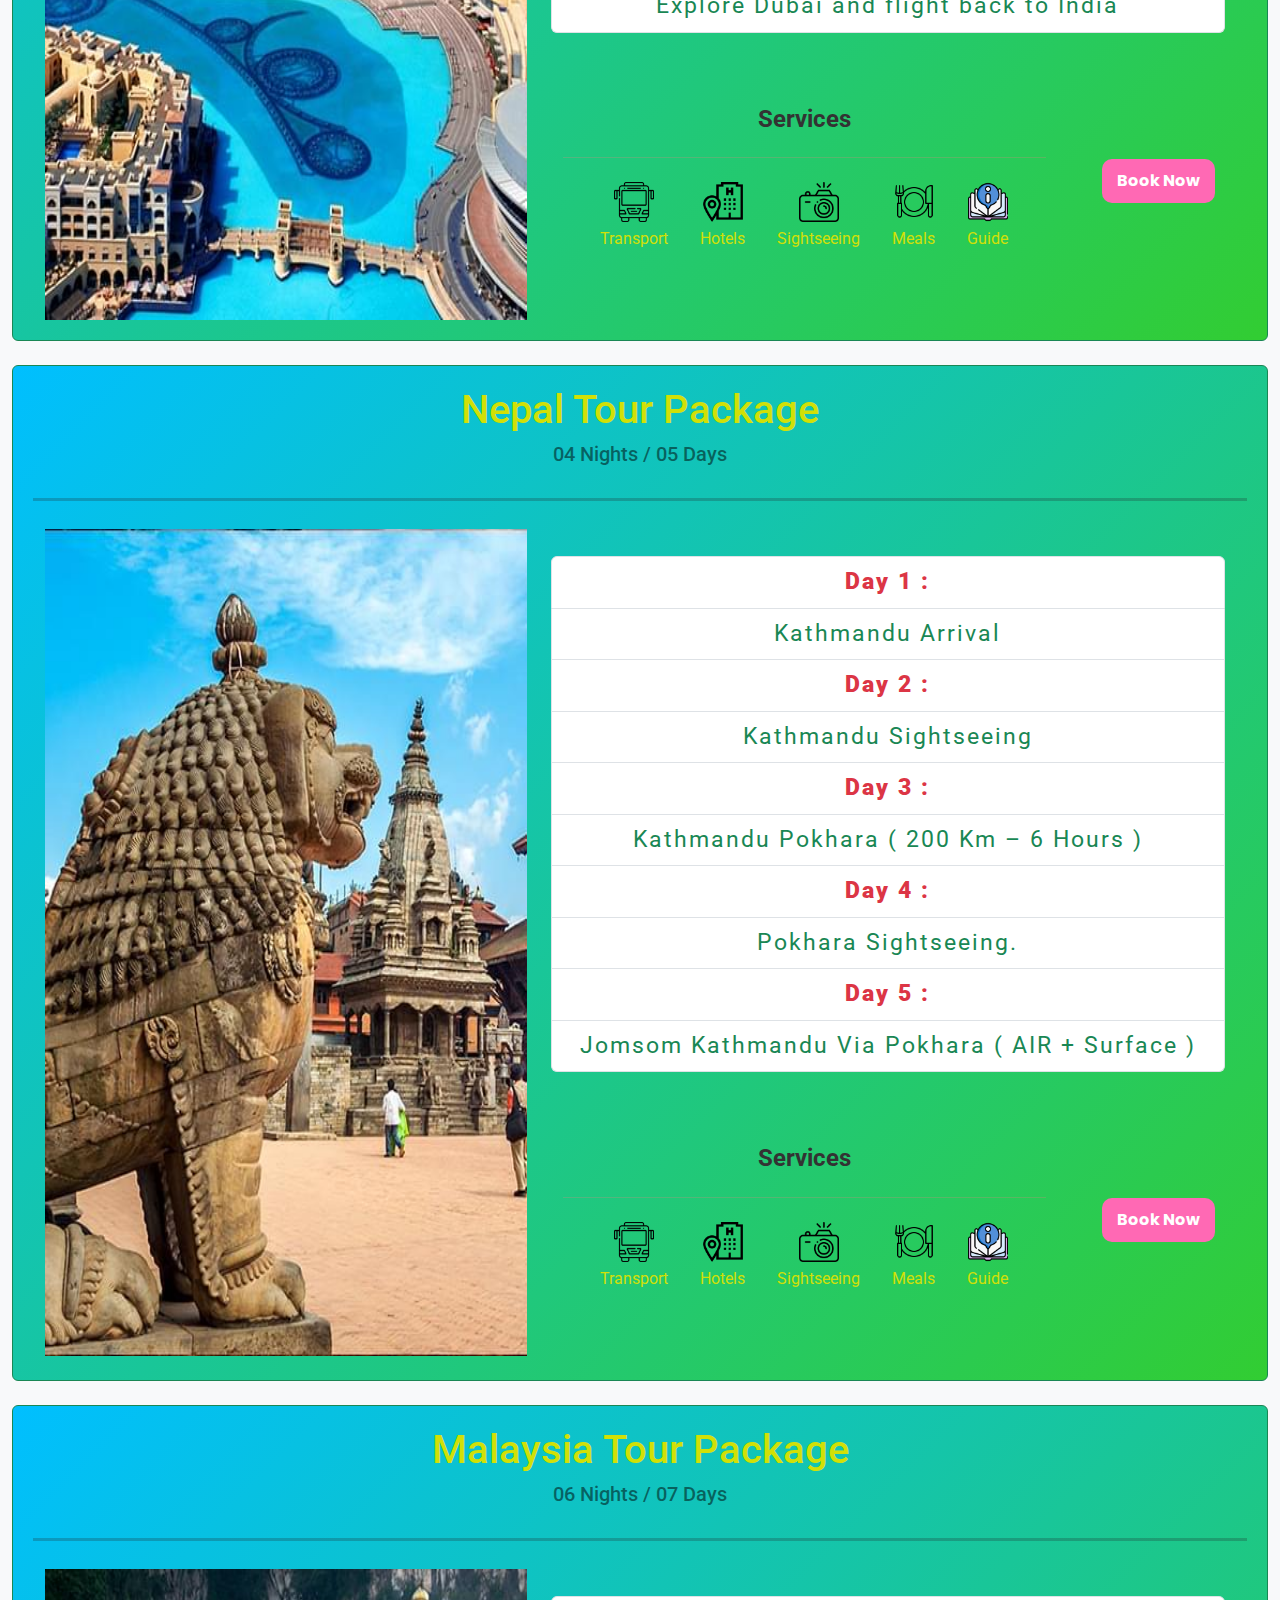
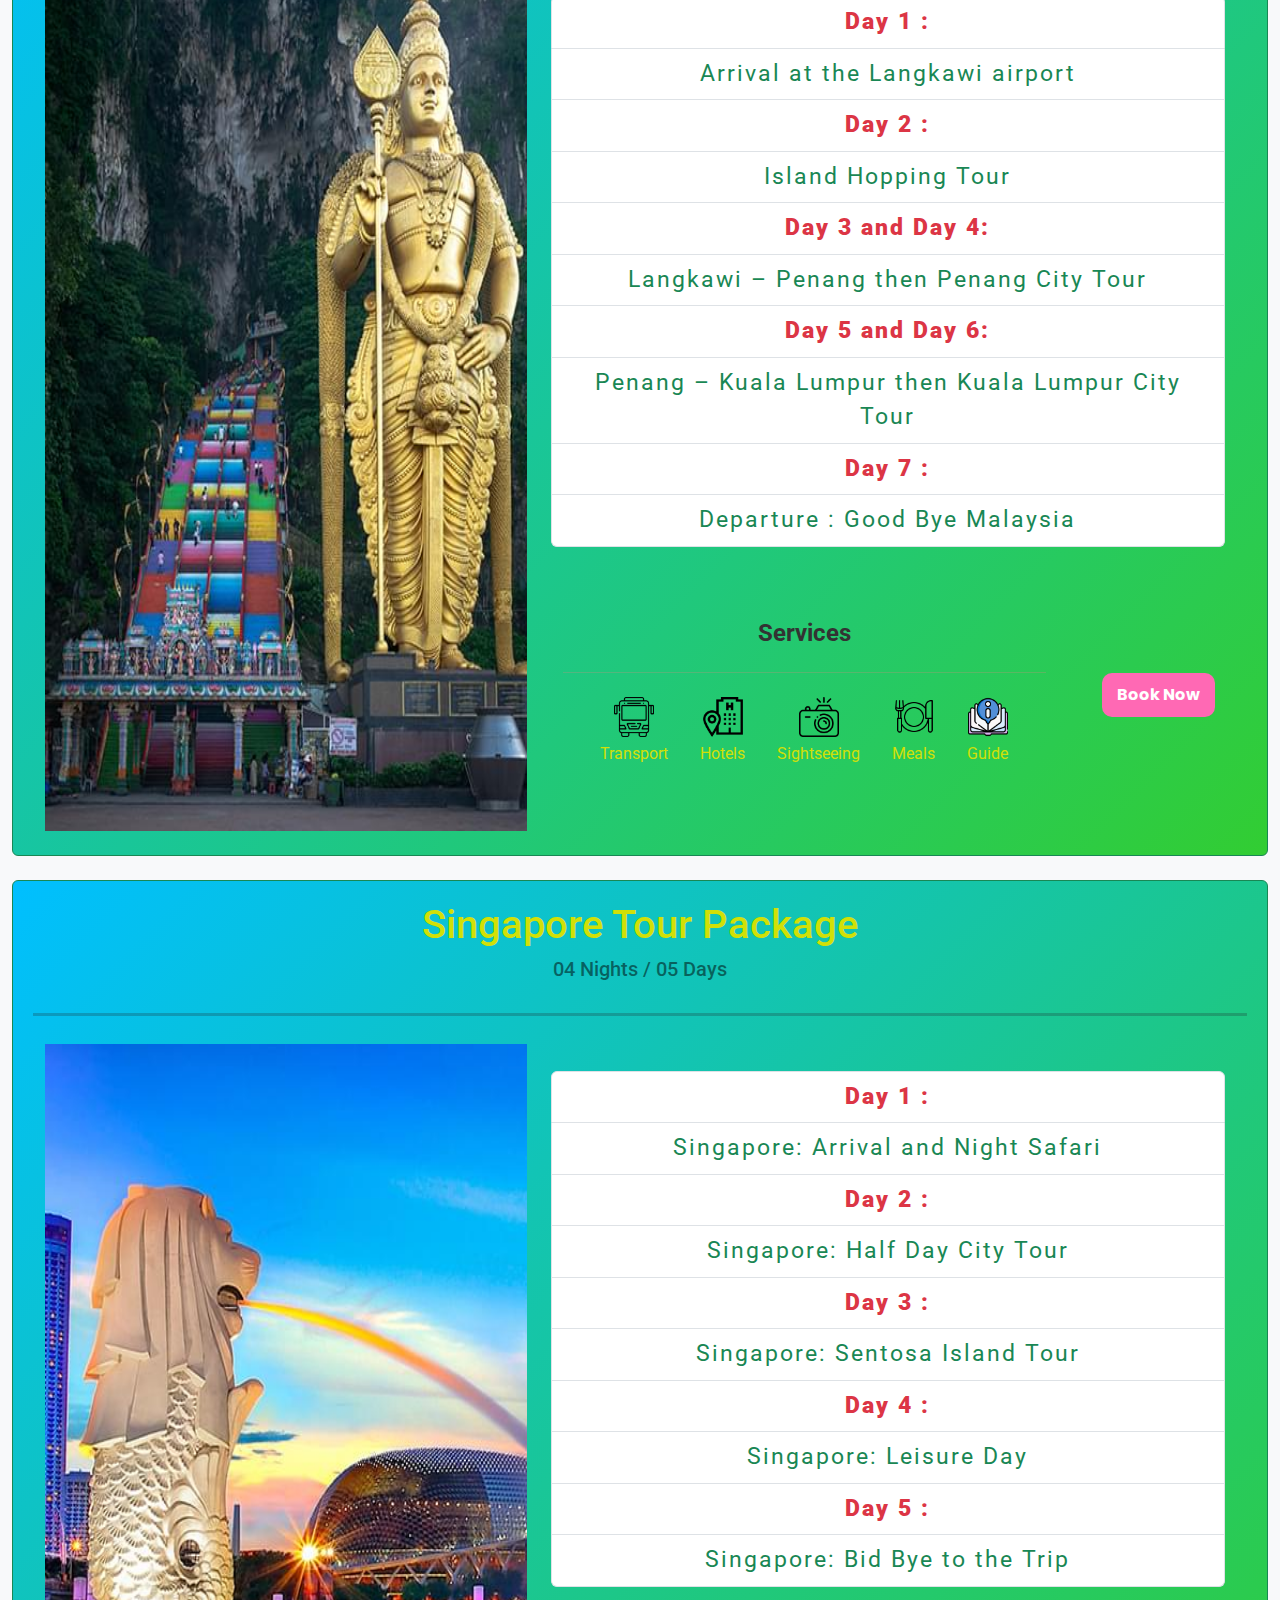
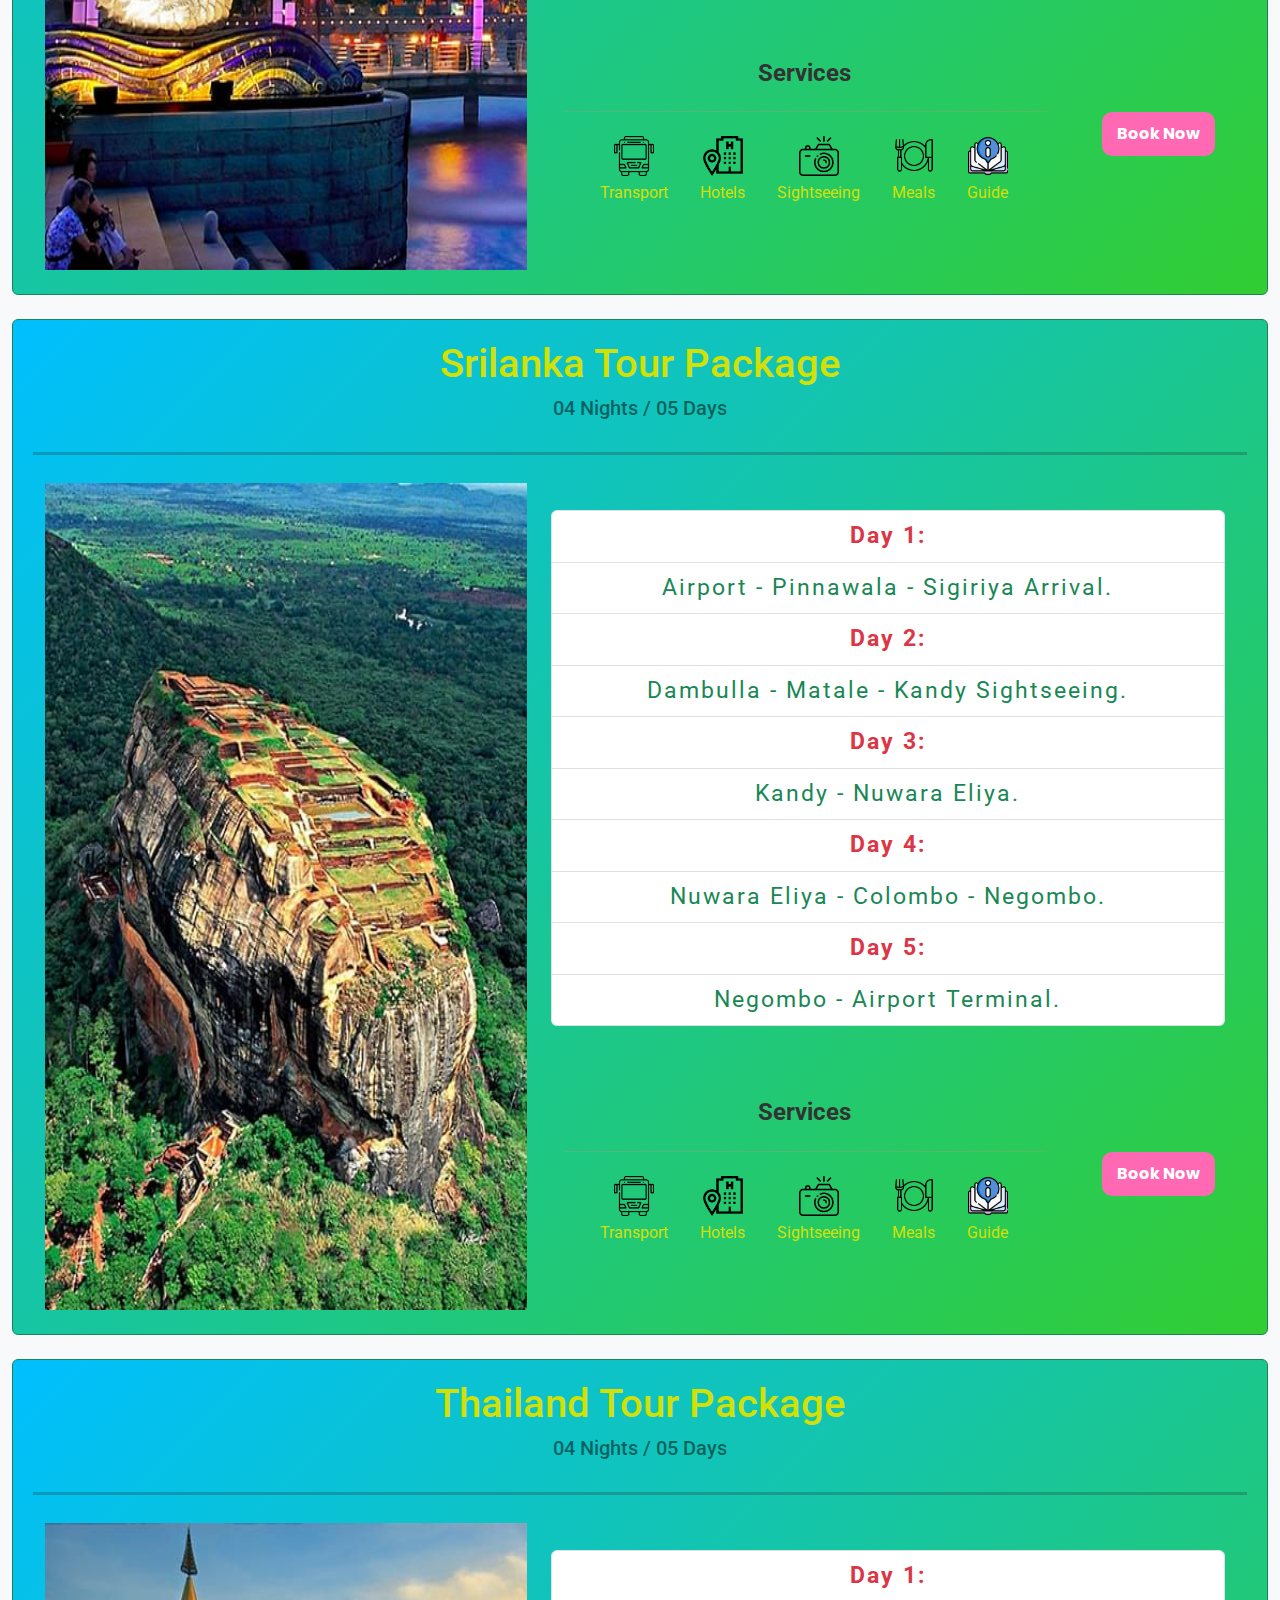
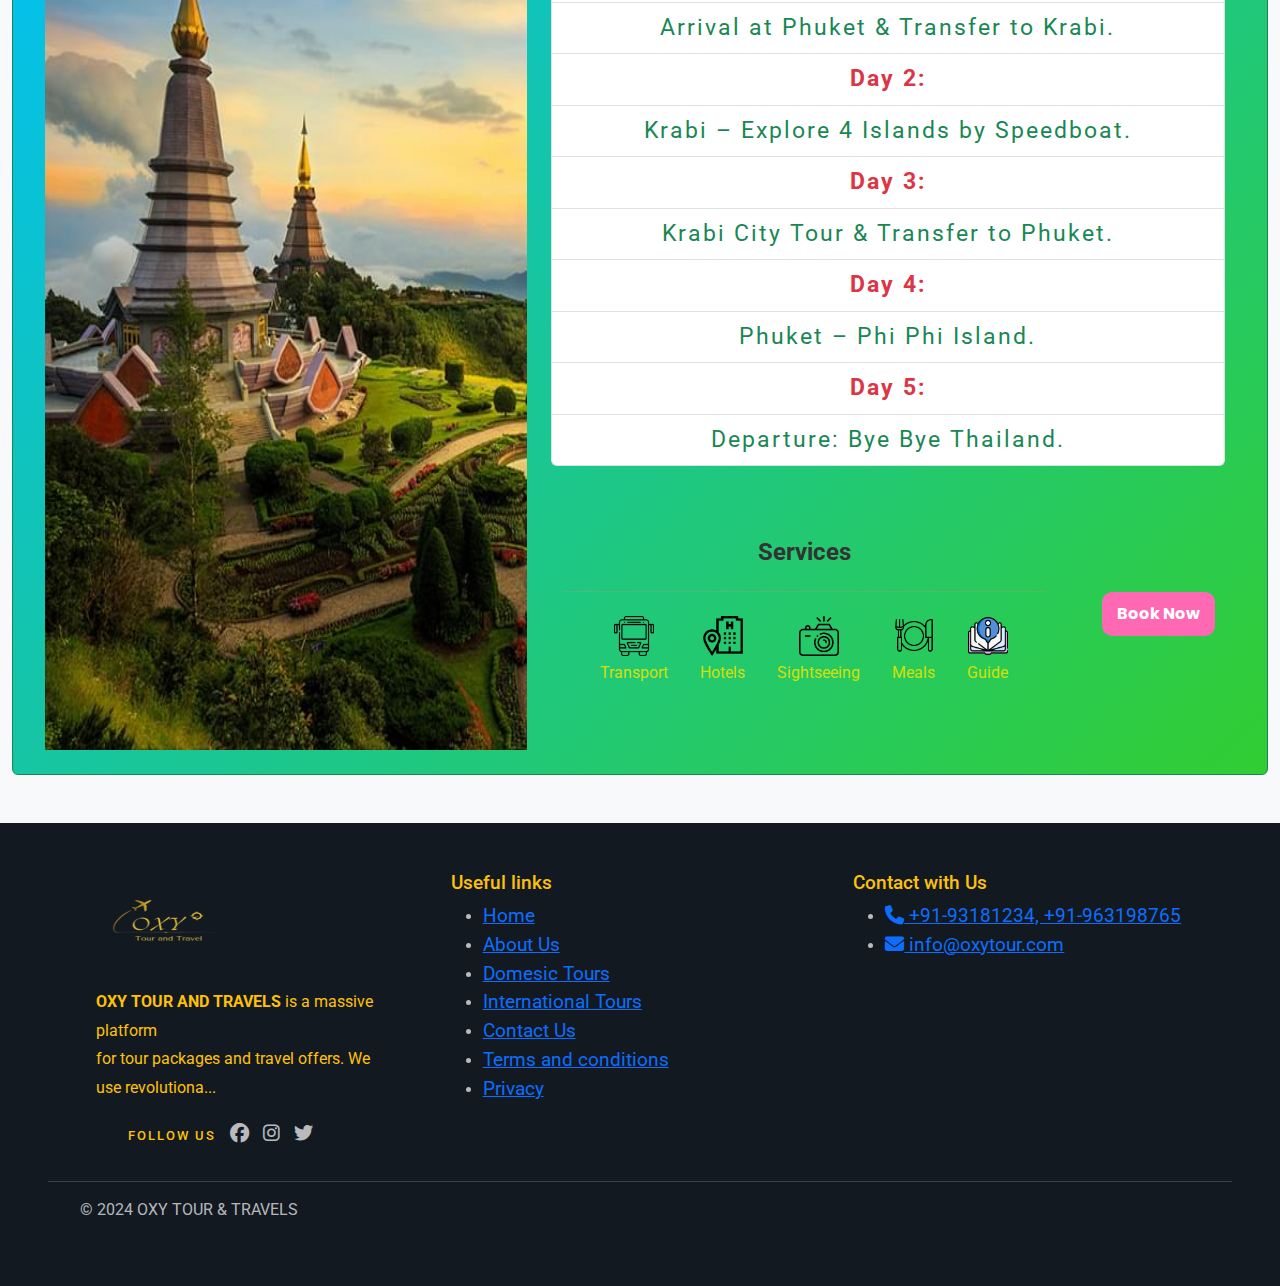
<file: internationaltour.html>
<!DOCTYPE html>
<html>

<head>
    <meta charset="utf-8">
    <meta name="viewport" content="width=device-width, initial-scale=1">
    <title>Tour and Travels/ Domestic Tours</title>
    <link rel="stylesheet" href="css/tour&travels.css">
    <link href="https://fonts.googleapis.com/css2?family=Poppins:wght@400;600&display=swap" rel="stylesheet">
    <link rel="stylesheet" href="https://cdnjs.cloudflare.com/ajax/libs/font-awesome/6.6.0/css/all.min.css">
    <link rel="icon" type="image/x-icon" href="icons/favicon.ico">
    <link href="https://cdn.jsdelivr.net/npm/bootstrap@5.3.3/dist/css/bootstrap.min.css" rel="stylesheet">
    <link href="https://fonts.googleapis.com/css2?family=Poppins:wght@700&family=Roboto:wght@400&display=swap"
        rel="stylesheet">
    <script src="https://cdn.jsdelivr.net/npm/bootstrap@5.3.3/dist/js/bootstrap.bundle.min.js"></script>
    <style>
        /* Styles from your original code */
        body {
            font-family: 'Roboto', sans-serif;
            background-color: #f8f9fa;
        }

        .modal-title {
            font-family: 'Poppins', sans-serif;
            font-size: 1.75rem;
            color: #333;
        }

        .form-label {
            font-weight: bold;
            color: #555;
        }

        .form-control {
            border-radius: 10px;
            border: 2px solid #ddd;
            padding: 10px;
            transition: border-color 0.3s;
        }

        .form-control:focus {
            border-color: #ff69b4;
            box-shadow: 0 0 5px rgba(255, 105, 180, 0.5);
        }

        .btn {
            font-family: 'Poppins', sans-serif;
            font-weight: bold;
            background-color: #ff69b4;
            border: none;
            border-radius: 10px;
            padding: 10px 15px;
            transition: background-color 0.3s;
        }

        .btn:hover {
            background-color: #e55d97;
        }

        .modal-body {
            border-radius: 15px;
            padding: 30px;
            box-shadow: 0 4px 20px rgba(0, 0, 0, 0.1);
        }

        .card {
            border: none;
        }

        .card-img-overlay {
            background-color: rgba(0, 0, 0, 0.5);
            padding: 20px;
        }

        .tour-title {
            font-family: 'Montserrat', sans-serif;
            color: #007BFF;
            margin-top: 20px;
            font-weight: 700;
        }

        h2 {
            color: #333;
        }
    </style>
</head>

<body class="bg-light">
    <!--Navbar-->
    <nav class="navbar navbar-expand-lg navbar-inverse navbar-fixed-top ">
        <a class="navbar-brand mx-5 w-25" href="index.html">
            <img src="images/logo.png">
        </a>
        <button class="navbar-toggler" type="button" data-bs-toggle="collapse" data-bs-target="#navbarNavDropdown"
            aria-controls="navbarNavDropdown" aria-expanded="false" aria-label="Toggle navigation">
            <span class="navbar-toggler-icon"></span>
        </button>
        <div class="collapse navbar-collapse mx-4" id="navbarNavDropdown">
            <ul class="navbar-nav">
                <li class="nav-item">
                    <a class="nav-link active mx-3" href="index.html">Home</a>
                </li>
                <li class="nav-item">
                    <a class="nav-link mx-3" href="#abtus">About Us</a>
                </li>
                <li class="nav-item">
                    <a class="nav-link mx-3" aria-current="page"
                        href="https://abhijitrajput103.github.io/oxytours/#contact-us">Contact Us</a>
                </li>
                <li class="nav-item mx-4 dropdown">
                    <a class="nav-link dropdown-toggle" href="domestictour.html" role="button" data-bs-toggle="dropdown"
                        aria-expanded="false"> Domestic Tour
                    </a>
                    <ul class="dropdown-menu">
                        <li><a class="dropdown-item" href="domestictour.html">Ayodhya Tour</a></li>
                        <li><a class="dropdown-item" href="domestictour.html">Rajasthan Tour</a></li>
                        <li><a class="dropdown-item" href="domestictour.html">Kashmir Tour</a></li>
                        <li><a class="dropdown-item" href="domestictour.html">Goa Tour</a></li>
                        <li><a class="dropdown-item" href="domestictour.html">Kerala Tour</a></li>
                        <li><a class="dropdown-item" href="domestictour.html">North-East Tour</a></li>
                    </ul>
                </li>
                <li class="nav-item mx-3 dropdown">
                    <a class="nav-link dropdown-toggle" href="internationaltour.html" role="button"
                        data-bs-toggle="dropdown" aria-expanded="false">International Tour
                    </a>
                    <ul class="dropdown-menu">
                        <li><a class="dropdown-item" href="#dubai-tour">Dubai Tour</a></li>
                        <li><a class="dropdown-item" href="#nepal-tour">Nepal Tour</a></li>
                        <li><a class="dropdown-item" href="#malaysia-tour">Malaysia Tour</a></li>
                        <li><a class="dropdown-item" href="#singapore-tour">Singapore Tour</a></li>
                        <li><a class="dropdown-item" href="#srilanka-tour">Srilanka Tour</a></li>
                        <li><a class="dropdown-item" href="#thailand-tour">Thailand Tour</a></li>
                    </ul>
                </li>
            </ul>
        </div>
    </nav>
    <!--Nav bar Ends-->


    <!--Carousel-->
    <div class="container-fluid mt-4">
        <div class="card text-bg-dark">
            <img src="images/internatinal-banner.png" class="img-fluid rounded border border-dark" alt="Slider">
            <div class="card-img-overlay d-flex flex-column justify-content-end align-items-center">
                <h2 class="card-title text-light text-center">Explore Our International Tours</h2>
                <p class="card-text text-light text-center">Embark on unforgettable journeys across the globe. Choose
                    your dream destination!</p>
            </div>
        </div>
    </div>
    <!--Carousel End -->

    <!--Dubai Tour-->
    <div class="container-fluid mt-4">
        <div class="row rounded toubg text-center bg-white m-auto border border-success">
            <h1 id="dubai-tour">Dubai Tour Package</h1>
            <h5 class="text-black-50"> <span class="mx-3"> 04 Nights / 05 Days </span> </h5>
            <hr class="my-4 border-dark border-top border-3">
            <div class="col-md-5 d-flex justify-content-center" id="dubai-tour">
                <img src="images/dubai-tour.jpg" alt="Dubai Tour" class="img-fluid">
            </div>
            <div class="col-md-7 py-3">
                <div class="tour">
                    <ul class="list-group">
                        <li class="list-group-item text-danger fw-bold"> Day 1: </li>
                        <li class="list-group-item text-success"> Arrival at Dubai airport, and proceed for Dhow
                            Cruise </li>
                        <li class="list-group-item text-danger fw-bold"> Day 2: </li>
                        <li class="list-group-item text-success"> Jumeirah Mosque, Dubai Museum, Textile Market &k
                        </li>
                        <li class="list-group-item text-danger fw-bold"> Day 3: </li>
                        <li class="list-group-item text-success"> Rest of the day free to explore Dubai on your own
                        </li>
                        <li class="list-group-item text-danger fw-bold"> Day 4: </li>
                        <li class="list-group-item text-success"> Atlantis The Palm, enjoy at Aquaventure Waterpark.
                        </li>
                        <li class="list-group-item text-danger fw-bold"> Day 5: </li>
                        <li class="list-group-item text-success"> Explore Dubai and flight back to India </li>
                    </ul>
                </div>
                <div class="row mt-4">
                    <div class="col-lg-9 m-auto">
                        <div class="container my-5">
                            <div class="text-center mb-4">
                                <h2 class="title">Services</h2>
                                <hr class="my-4"> <!-- Horizontal line -->
                            </div>
                            <div class="d-flex justify-content-center flex-wrap">
                                <div class="service mx-3 text-center">
                                    <img src="icons/ico-transport.png" alt="Transport" class="img-fluid">
                                    <p>Transport</p>
                                </div>
                                <div class="service mx-3 text-center">
                                    <img src="icons/ico-hotel.png" alt="Hotels" class="img-fluid">
                                    <p>Hotels</p>
                                </div>
                                <div class="service mx-3 text-center">
                                    <img src="icons/ico-sightseeing.png" alt="Sightseeing" class="img-fluid">
                                    <p>Sightseeing</p>
                                </div>
                                <div class="service mx-3 text-center">
                                    <img src="icons/ico-meals.png" alt="Meals" class="img-fluid">
                                    <p>Meals</p>
                                </div>
                                <div class="service mx-3 text-center">
                                    <img src="icons/ico-guide.png" alt="Guide" class="img-fluid">
                                    <p>Guide</p>
                                </div>
                            </div>
                        </div>
                    </div>
                    <div class="col-lg-3 justify-content-center m-auto">
                        <button type="button" class="btn btn-primary" data-bs-toggle="modal"
                            data-bs-target="#enquireModal">
                            Book Now
                        </button>
                        <div class="modal fade" id="enquireModal" tabindex="-1" aria-labelledby="enquireModalLabel"
                            aria-hidden="true">
                            <div class="modal-dialog modal-xl">
                                <div class="modal-content modalbg">
                                    <div class="modal-header">
                                        <h5 class="modal-title text-center" id="enquireModalLabel">Enquiry Form</h5>
                                        <button type="button" class="btn-close" data-bs-dismiss="modal"
                                            aria-label="Close"></button>
                                    </div>
                                    <div class="modal-body">
                                        <div class="row">
                                            <div class="col-md-6">
                                                <img src="images/travel-popup.png" class="img-fluid" alt="Travel Popup">
                                            </div>
                                            <div class="col-md-6">
                                                <form id="enquiryForm" onsubmit="return handleSubmit()">
                                                    <div class="mb-3">
                                                        <label for="name" class="form-label">Name</label>
                                                        <input type="text" class="form-control" id="name" name="name"
                                                            placeholder="Enter your name" required>
                                                    </div>
                                                    <div class="mb-3">
                                                        <label for="email" class="form-label">Email</label>
                                                        <input type="email" class="form-control" id="email" name="email"
                                                            placeholder="Enter your email" required>
                                                    </div>
                                                    <div class="mb-3">
                                                        <label for="phone" class="form-label">Phone Number</label>
                                                        <input type="tel" class="form-control" id="phone" name="phone"
                                                            placeholder="Enter your phone number" required>
                                                    </div>
                                                    <div class="mb-3">
                                                        <label for="bookingDate" class="form-label">Booking
                                                            Date</label>
                                                        <input type="date" class="form-control" id="bookingDate"
                                                            required>
                                                    </div>
                                                    <div class="mb-3">
                                                        <label for="nop" class="form-label">Number of People
                                                            Travelling</label>
                                                        <input type="number" class="form-control" id="nop" name="nop"
                                                            placeholder="Enter total number of persons Travelling"
                                                            required>
                                                    </div>
                                                    <div class="mb-3">
                                                        <button type="submit" class="btn">Proceed to
                                                            Payment</button>
                                                    </div>
                                                </form>
                                            </div>
                                        </div>
                                    </div>
                                    <div class="modal-footer">
                                        <button type="button" class="btn btn-secondary"
                                            data-bs-dismiss="modal">Close</button>
                                    </div>
                                </div>
                            </div>
                        </div>
                    </div>
                </div>
            </div>
        </div>

        <!-- Booking Payment Modal -->
        <div class="modal fade" id="bookingPaymentModal" tabindex="-1" role="dialog"
            aria-labelledby="bookingPaymentModalLabel" aria-hidden="true">
            <div class="modal-dialog" role="document">
                <div class="modal-content paybg">
                    <div class="modal-header">
                        <h5 class="modal-title" id="bookingPaymentModalLabel">Payment Information</h5>
                        <button type="button" class="btn-close" data-bs-dismiss="modal" aria-label="Close"></button>
                    </div>
                    <div class="modal-body">
                        <form id="bookingPaymentForm">
                            <h5>Payment Information</h5>
                            <div class="form-group">
                                <label for="paymentMethod">Select Payment Method</label>
                                <select class="form-control" id="paymentMethod" onchange="togglePaymentFields()"
                                    required>
                                    <option value="">Choose...</option>
                                    <option value="card">Credit/Debit Card</option>
                                    <option value="upi">UPI</option>
                                </select>
                            </div>
                            <div id="cardPayment" style="display:none;">
                                <div class="form-group">
                                    <label for="cardName">Cardholder Name</label>
                                    <input type="text" class="form-control" id="cardName">
                                </div>
                                <div class="form-group">
                                    <label for="cardNumber">Card Number</label>
                                    <input type="text" class="form-control" id="cardNumber">
                                </div>
                                <div class="form-row">
                                    <div class="form-group col-md-6">
                                        <label for="expiryDate">Expiry Date</label>
                                        <input type="text" class="form-control" id="expiryDate" placeholder="MM/YY">
                                    </div>
                                    <div class="form-group col-md-6">
                                        <label for="cvv">CVV</label>
                                        <input type="text" class="form-control" id="cvv">
                                    </div>
                                </div>
                            </div>
                            <div id="upiPayment" style="display:none;">
                                <div class="form-group">
                                    <label for="upiId">UPI ID</label>
                                    <input type="text" class="form-control" id="upiId" required>
                                </div>
                            </div>
                            <h5>Total Amount: ₹5000</h5>
                            <button type="submit" class="btn btn-primary">Book and Pay Now</button>
                        </form>
                    </div>
                </div>
            </div>
        </div>
        <!--Nepal Tour -->
        <div class="row rounded toubg border border-success mt-4 m-auto text-center">
            <h1 id="nepal-tour">Nepal Tour Package</h1>
            <h5 class="text-black-50"> <span class="mx-3"> 04 Nights / 05 Days </span> </h5>
            <hr class="my-4 border-dark border-top border-3">
            <div class="col-md-5 d-flex justify-content-center" id="nepal-tour">
                <img src="images/nepal-tour.jpg" alt="Dubai Tour" class="img-fluid mt-1 mb-1">
            </div>
            <div class="col-md-7 py-3">
                <div class="tour">
                    <ul class="list-group">
                        <li class="list-group-item text-danger fw-bold"> <b> Day 1 :</b> </li>
                        <li class="list-group-item text-success"> Kathmandu Arrival </li>
                        <li class="list-group-item text-danger fw-bold"> <b> Day 2 :</b> </li>
                        <li class="list-group-item text-success"> Kathmandu Sightseeing </li>
                        <li class="list-group-item text-danger fw-bold"> <b> Day 3 :</b> </li>
                        <li class="list-group-item text-success"> Kathmandu Pokhara ( 200 Km – 6 Hours )</li>
                        <li class="list-group-item text-danger fw-bold"> <b> Day 4 : </b> </li>
                        <li class="list-group-item text-success">Pokhara Sightseeing. </li>
                        <li class="list-group-item text-danger fw-bold"> <b> Day 5 : </b> </li>
                        <li class="list-group-item text-success">Jomsom Kathmandu Via Pokhara ( AIR + Surface )
                        </li>
                    </ul>
                </div>
                <div class="row mt-4">
                    <div class="col-lg-9 m-auto">
                        <div class="container my-5">
                            <div class="text-center mb-4">
                                <h2 class="title">Services</h2>
                                <hr class="my-4"> <!-- Horizontal line -->
                            </div>
                            <div class="d-flex justify-content-center flex-wrap">
                                <div class="service mx-3 text-center">
                                    <img src="icons/ico-transport.png" alt="Transport" class="img-fluid">
                                    <p>Transport</p>
                                </div>
                                <div class="service mx-3 text-center">
                                    <img src="icons/ico-hotel.png" alt="Hotels" class="img-fluid">
                                    <p>Hotels</p>
                                </div>
                                <div class="service mx-3 text-center">
                                    <img src="icons/ico-sightseeing.png" alt="Sightseeing" class="img-fluid">
                                    <p>Sightseeing</p>
                                </div>
                                <div class="service mx-3 text-center">
                                    <img src="icons/ico-meals.png" alt="Meals" class="img-fluid">
                                    <p>Meals</p>
                                </div>
                                <div class="service mx-3 text-center">
                                    <img src="icons/ico-guide.png" alt="Guide" class="img-fluid">
                                    <p>Guide</p>
                                </div>
                            </div>
                        </div>
                    </div>
                    <div class="col-lg-3 justify-content-center m-auto">
                        <button type="button" class="btn btn-primary" data-bs-toggle="modal"
                            data-bs-target="#enquireModal">
                            Book Now
                        </button>
                        <div class="modal fade" id="enquireModal" tabindex="-1" aria-labelledby="enquireModalLabel"
                            aria-hidden="true">
                            <div class="modal-dialog modal-lg">
                                <div class="modal-content modalbg">
                                    <div class="modal-header">
                                        <h5 class="modal-title text-center" id="enquireModalLabel">Enquiry Form</h5>
                                        <button type="button" class="btn-close" data-bs-dismiss="modal"
                                            aria-label="Close"></button>
                                    </div>
                                    <div class="modal-body">
                                        <div class="row">
                                            <div class="col-md-6">
                                                <img src="images/travel-popup.png" class="img-fluid" alt="Travel Popup">
                                            </div>
                                            <div class="col-md-6">
                                                <form id="enquiryForm" onsubmit="return handleSubmit()">
                                                    <div class="mb-3">
                                                        <label for="name" class="form-label">Name</label>
                                                        <input type="text" class="form-control" id="name" name="name"
                                                            placeholder="Enter your name" required>
                                                    </div>
                                                    <div class="mb-3">
                                                        <label for="email" class="form-label">Email</label>
                                                        <input type="email" class="form-control" id="email" name="email"
                                                            placeholder="Enter your email" required>
                                                    </div>
                                                    <div class="mb-3">
                                                        <label for="phone" class="form-label">Phone Number</label>
                                                        <input type="tel" class="form-control" id="phone" name="phone"
                                                            placeholder="Enter your phone number" required>
                                                    </div>
                                                    <div class="mb-3">
                                                        <label for="bookingDate" class="form-label">Booking
                                                            Date</label>
                                                        <input type="date" class="form-control" id="bookingDate"
                                                            required>
                                                    </div>
                                                    <div class="mb-3">
                                                        <label for="nop" class="form-label">Number of People
                                                            Travelling</label>
                                                        <input type="number" class="form-control" id="nop" name="nop"
                                                            placeholder="Enter total number of persons Travelling"
                                                            required>
                                                    </div>
                                                    <div class="mb-3">
                                                        <button type="submit" class="btn">Proceed to
                                                            Payment</button>
                                                    </div>
                                                </form>
                                            </div>
                                        </div>
                                    </div>
                                    <div class="modal-footer">
                                        <button type="button" class="btn btn-secondary"
                                            data-bs-dismiss="modal">Close</button>
                                    </div>
                                </div>
                            </div>
                        </div>
                    </div>
                </div>
            </div>
        </div>
        <!-- Booking Payment Modal -->
        <div class="modal fade" id="bookingPaymentModal" tabindex="-1" role="dialog"
            aria-labelledby="bookingPaymentModalLabel" aria-hidden="true">
            <div class="modal-dialog" role="document">
                <div class="modal-content paybg">
                    <div class="modal-header">
                        <h5 class="modal-title" id="bookingPaymentModalLabel">Payment Information</h5>
                        <button type="button" class="btn-close" data-bs-dismiss="modal" aria-label="Close"></button>
                    </div>
                    <div class="modal-body">
                        <form id="bookingPaymentForm">
                            <h5>Payment Information</h5>
                            <div class="form-group">
                                <label for="paymentMethod">Select Payment Method</label>
                                <select class="form-control" id="paymentMethod" onchange="togglePaymentFields()"
                                    required>
                                    <option value="">Choose...</option>
                                    <option value="card">Credit/Debit Card</option>
                                    <option value="upi">UPI</option>
                                </select>
                            </div>
                            <div id="cardPayment" style="display:none;">
                                <div class="form-group">
                                    <label for="cardName">Cardholder Name</label>
                                    <input type="text" class="form-control" id="cardName">
                                </div>
                                <div class="form-group">
                                    <label for="cardNumber">Card Number</label>
                                    <input type="text" class="form-control" id="cardNumber">
                                </div>
                                <div class="form-row">
                                    <div class="form-group col-md-6">
                                        <label for="expiryDate">Expiry Date</label>
                                        <input type="text" class="form-control" id="expiryDate" placeholder="MM/YY">
                                    </div>
                                    <div class="form-group col-md-6">
                                        <label for="cvv">CVV</label>
                                        <input type="text" class="form-control" id="cvv">
                                    </div>
                                </div>
                            </div>
                            <div id="upiPayment" style="display:none;">
                                <div class="form-group">
                                    <label for="upiId">UPI ID</label>
                                    <input type="text" class="form-control" id="upiId" required>
                                </div>
                            </div>
                            <h5>Total Amount: ₹5000</h5>
                            <button type="submit" class="btn btn-primary">Book and Pay Now</button>
                        </form>
                    </div>
                </div>
            </div>
        </div>

        <!--Malaysia Tour-->
        <div class="row rounded toubg border border-success mt-4 m-auto text-center">
            <h1 id="malaysia-tour"> Malaysia Tour Package</h1>
            <h5 class="text-black-50"> <span class="mx-3"> 06 Nights / 07 Days </span> </h5>
            <hr class="my-4 border-dark border-top border-3">
            <div class="col-md-5 d-flex justify-content-center rounded" id="malaysia-tour">
                <img src="images/malaysia-tour.jpg" alt="Malaysia Tour" class="img-fluid mt-1 mb-1">
            </div>
            <div class="col-md-7 py-3">
                <div class="tour">
                    <ul class="list-group">
                        <li class="list-group-item text-danger fw-bold"> <b> Day 1 :</b> </li>
                        <li class="list-group-item text-success"> Arrival at the Langkawi airport </li>
                        <li class="list-group-item text-danger fw-bold"> <b> Day 2 :</b> </li>
                        <li class="list-group-item text-success"> Island Hopping Tour</li>
                        <li class="list-group-item text-danger fw-bold"> <b> Day 3 and Day 4:</b> </li>
                        <li class="list-group-item text-success"> Langkawi – Penang then Penang City Tour </li>
                        <li class="list-group-item text-danger fw-bold"> <b> Day 5 and Day 6: </b> </li>
                        <li class="list-group-item text-success"> Penang – Kuala Lumpur then Kuala Lumpur City Tour
                        </li>
                        <li class="list-group-item text-danger fw-bold"> <b> Day 7 : </b> </li>
                        <li class="list-group-item text-success"> Departure : Good Bye Malaysia </li>
                    </ul>
                </div>
                <div class="row mt-4">
                    <div class="col-lg-9 m-auto">
                        <div class="container my-5">
                            <div class="text-center mb-4">
                                <h2 class="title">Services</h2>
                                <hr class="my-4"> <!-- Horizontal line -->
                            </div>
                            <div class="d-flex justify-content-center flex-wrap">
                                <div class="service mx-3 text-center">
                                    <img src="icons/ico-transport.png" alt="Transport" class="img-fluid">
                                    <p>Transport</p>
                                </div>
                                <div class="service mx-3 text-center">
                                    <img src="icons/ico-hotel.png" alt="Hotels" class="img-fluid">
                                    <p>Hotels</p>
                                </div>
                                <div class="service mx-3 text-center">
                                    <img src="icons/ico-sightseeing.png" alt="Sightseeing" class="img-fluid">
                                    <p>Sightseeing</p>
                                </div>
                                <div class="service mx-3 text-center">
                                    <img src="icons/ico-meals.png" alt="Meals" class="img-fluid">
                                    <p>Meals</p>
                                </div>
                                <div class="service mx-3 text-center">
                                    <img src="icons/ico-guide.png" alt="Guide" class="img-fluid">
                                    <p>Guide</p>
                                </div>
                            </div>
                        </div>
                    </div>
                    <div class="col-lg-3 justify-content-center m-auto">
                        <button type="button" class="btn btn-primary" data-bs-toggle="modal"
                            data-bs-target="#enquireModal">
                            Book Now
                        </button>
                        <div class="modal fade" id="enquireModal" tabindex="-1" aria-labelledby="enquireModalLabel"
                            aria-hidden="true">
                            <div class="modal-dialog modal-lg">
                                <div class="modal-content modalbg">
                                    <div class="modal-header">
                                        <h5 class="modal-title text-center" id="enquireModalLabel">Enquiry Form</h5>
                                        <button type="button" class="btn-close" data-bs-dismiss="modal"
                                            aria-label="Close"></button>
                                    </div>
                                    <div class="modal-body">
                                        <div class="row">
                                            <div class="col-md-6">
                                                <img src="images/travel-popup.png" class="img-fluid" alt="Travel Popup">
                                            </div>
                                            <div class="col-md-6">
                                                <form id="enquiryForm" onsubmit="return handleSubmit()">
                                                    <div class="mb-3">
                                                        <label for="name" class="form-label">Name</label>
                                                        <input type="text" class="form-control" id="name" name="name"
                                                            placeholder="Enter your name" required>
                                                    </div>
                                                    <div class="mb-3">
                                                        <label for="email" class="form-label">Email</label>
                                                        <input type="email" class="form-control" id="email" name="email"
                                                            placeholder="Enter your email" required>
                                                    </div>
                                                    <div class="mb-3">
                                                        <label for="phone" class="form-label">Phone Number</label>
                                                        <input type="tel" class="form-control" id="phone" name="phone"
                                                            placeholder="Enter your phone number" required>
                                                    </div>
                                                    <div class="mb-3">
                                                        <label for="bookingDate" class="form-label">Booking
                                                            Date</label>
                                                        <input type="date" class="form-control" id="bookingDate"
                                                            required>
                                                    </div>
                                                    <div class="mb-3">
                                                        <label for="nop" class="form-label">Number of People
                                                            Travelling</label>
                                                        <input type="number" class="form-control" id="nop" name="nop"
                                                            placeholder="Enter total number of persons Travelling"
                                                            required>
                                                    </div>
                                                    <div class="mb-3">
                                                        <button type="submit" class="btn">Proceed to
                                                            Payment</button>
                                                    </div>
                                                </form>
                                            </div>
                                        </div>
                                    </div>
                                    <div class="modal-footer">
                                        <button type="button" class="btn btn-secondary"
                                            data-bs-dismiss="modal">Close</button>
                                    </div>
                                </div>
                            </div>
                        </div>
                    </div>
                </div>
            </div>
        </div>
        <!-- Booking Payment Modal -->
        <div class="modal fade" id="bookingPaymentModal" tabindex="-1" role="dialog"
            aria-labelledby="bookingPaymentModalLabel" aria-hidden="true">
            <div class="modal-dialog" role="document">
                <div class="modal-content paybg">
                    <div class="modal-header">
                        <h5 class="modal-title" id="bookingPaymentModalLabel">Payment Information</h5>
                        <button type="button" class="btn-close" data-bs-dismiss="modal" aria-label="Close"></button>
                    </div>
                    <div class="modal-body">
                        <form id="bookingPaymentForm">
                            <h5>Payment Information</h5>
                            <div class="form-group">
                                <label for="paymentMethod">Select Payment Method</label>
                                <select class="form-control" id="paymentMethod" onchange="togglePaymentFields()"
                                    required>
                                    <option value="">Choose...</option>
                                    <option value="card">Credit/Debit Card</option>
                                    <option value="upi">UPI</option>
                                </select>
                            </div>
                            <div id="cardPayment" style="display:none;">
                                <div class="form-group">
                                    <label for="cardName">Cardholder Name</label>
                                    <input type="text" class="form-control" id="cardName">
                                </div>
                                <div class="form-group">
                                    <label for="cardNumber">Card Number</label>
                                    <input type="text" class="form-control" id="cardNumber">
                                </div>
                                <div class="form-row">
                                    <div class="form-group col-md-6">
                                        <label for="expiryDate">Expiry Date</label>
                                        <input type="text" class="form-control" id="expiryDate" placeholder="MM/YY">
                                    </div>
                                    <div class="form-group col-md-6">
                                        <label for="cvv">CVV</label>
                                        <input type="text" class="form-control" id="cvv">
                                    </div>
                                </div>
                            </div>
                            <div id="upiPayment" style="display:none;">
                                <div class="form-group">
                                    <label for="upiId">UPI ID</label>
                                    <input type="text" class="form-control" id="upiId" required>
                                </div>
                            </div>
                            <h5>Total Amount: ₹5000</h5>
                            <button type="submit" class="btn btn-primary">Book and Pay Now</button>
                        </form>
                    </div>
                </div>
            </div>
        </div>

        <!--Singapore Tour-->
        <div class="row rounded toubg border border-success mt-4 m-auto text-center">
            <h1 id="singapore-tour">Singapore Tour Package</h1>
            <h5 class="text-black-50"> <span class="mx-3"> 04 Nights / 05 Days </span> </h5>
            <hr class="my-4 border-dark border-top border-3">
            <div class="col-md-5 d-flex justify-content-center" id="singapore-tour">
                <img src="images/singapore-tour.jpg" alt="Dubai Tour" class="img-fluid mt-1 mb-1">
            </div>
            <div class="col-md-7 py-3">
                <div class="tour">
                    <ul class="list-group">
                        <li class="list-group-item text-danger fw-bold"> <b> Day 1 :</b> </li>
                        <li class="list-group-item text-success"> Singapore: Arrival and Night Safari </li>
                        <li class="list-group-item text-danger fw-bold"> <b> Day 2 :</b> </li>
                        <li class="list-group-item text-success"> Singapore: Half Day City Tour </li>
                        <li class="list-group-item text-danger fw-bold"> <b> Day 3 :</b> </li>
                        <li class="list-group-item text-success"> Singapore: Sentosa Island Tour </li>
                        <li class="list-group-item text-danger fw-bold"> <b> Day 4 : </b> </li>
                        <li class="list-group-item text-success"> Singapore: Leisure Day </li>
                        <li class="list-group-item text-danger fw-bold"> <b> Day 5 : </b> </li>
                        <li class="list-group-item text-success"> Singapore: Bid Bye to the Trip </li>
                    </ul>
                </div>
                <div class="row mt-4">
                    <div class="col-lg-9 m-auto">
                        <div class="container my-5">
                            <div class="text-center mb-4">
                                <h2 class="title">Services</h2>
                                <hr class="my-4"> <!-- Horizontal line -->
                            </div>
                            <div class="d-flex justify-content-center flex-wrap">
                                <div class="service mx-3 text-center">
                                    <img src="icons/ico-transport.png" alt="Transport" class="img-fluid">
                                    <p>Transport</p>
                                </div>
                                <div class="service mx-3 text-center">
                                    <img src="icons/ico-hotel.png" alt="Hotels" class="img-fluid">
                                    <p>Hotels</p>
                                </div>
                                <div class="service mx-3 text-center">
                                    <img src="icons/ico-sightseeing.png" alt="Sightseeing" class="img-fluid">
                                    <p>Sightseeing</p>
                                </div>
                                <div class="service mx-3 text-center">
                                    <img src="icons/ico-meals.png" alt="Meals" class="img-fluid">
                                    <p>Meals</p>
                                </div>
                                <div class="service mx-3 text-center">
                                    <img src="icons/ico-guide.png" alt="Guide" class="img-fluid">
                                    <p>Guide</p>
                                </div>
                            </div>
                        </div>
                    </div>
                    <div class="col-lg-3 justify-content-center m-auto">
                        <button type="button" class="btn btn-primary" data-bs-toggle="modal"
                            data-bs-target="#enquireModal">
                            Book Now
                        </button>
                        <div class="modal fade" id="enquireModal" tabindex="-1" aria-labelledby="enquireModalLabel"
                            aria-hidden="true">
                            <div class="modal-dialog modal-lg">
                                <div class="modal-content modalbg">
                                    <div class="modal-header">
                                        <h5 class="modal-title text-center" id="enquireModalLabel">Enquiry Form</h5>
                                        <button type="button" class="btn-close" data-bs-dismiss="modal"
                                            aria-label="Close"></button>
                                    </div>
                                    <div class="modal-body">
                                        <div class="row">
                                            <div class="col-md-6">
                                                <img src="images/travel-popup.png" class="img-fluid" alt="Travel Popup">
                                            </div>
                                            <div class="col-md-6">
                                                <form id="enquiryForm" onsubmit="return handleSubmit()">
                                                    <div class="mb-3">
                                                        <label for="name" class="form-label">Name</label>
                                                        <input type="text" class="form-control" id="name" name="name"
                                                            placeholder="Enter your name" required>
                                                    </div>
                                                    <div class="mb-3">
                                                        <label for="email" class="form-label">Email</label>
                                                        <input type="email" class="form-control" id="email" name="email"
                                                            placeholder="Enter your email" required>
                                                    </div>
                                                    <div class="mb-3">
                                                        <label for="phone" class="form-label">Phone Number</label>
                                                        <input type="tel" class="form-control" id="phone" name="phone"
                                                            placeholder="Enter your phone number" required>
                                                    </div>
                                                    <div class="mb-3">
                                                        <label for="bookingDate" class="form-label">Booking
                                                            Date</label>
                                                        <input type="date" class="form-control" id="bookingDate"
                                                            required>
                                                    </div>
                                                    <div class="mb-3">
                                                        <label for="nop" class="form-label">Number of People
                                                            Travelling</label>
                                                        <input type="number" class="form-control" id="nop" name="nop"
                                                            placeholder="Enter total number of persons Travelling"
                                                            required>
                                                    </div>
                                                    <div class="mb-3">
                                                        <button type="submit" class="btn">Proceed to
                                                            Payment</button>
                                                    </div>
                                                </form>
                                            </div>
                                        </div>
                                    </div>
                                    <div class="modal-footer">
                                        <button type="button" class="btn btn-secondary"
                                            data-bs-dismiss="modal">Close</button>
                                    </div>
                                </div>
                            </div>
                        </div>
                    </div>
                </div>
            </div>
        </div>
        <!-- Booking Payment Modal -->
        <div class="modal fade" id="bookingPaymentModal" tabindex="-1" role="dialog"
            aria-labelledby="bookingPaymentModalLabel" aria-hidden="true">
            <div class="modal-dialog" role="document">
                <div class="modal-content paybg">
                    <div class="modal-header">
                        <h5 class="modal-title" id="bookingPaymentModalLabel">Payment Information</h5>
                        <button type="button" class="btn-close" data-bs-dismiss="modal" aria-label="Close"></button>
                    </div>
                    <div class="modal-body">
                        <form id="bookingPaymentForm">
                            <h5>Payment Information</h5>
                            <div class="form-group">
                                <label for="paymentMethod">Select Payment Method</label>
                                <select class="form-control" id="paymentMethod" onchange="togglePaymentFields()"
                                    required>
                                    <option value="">Choose...</option>
                                    <option value="card">Credit/Debit Card</option>
                                    <option value="upi">UPI</option>
                                </select>
                            </div>
                            <div id="cardPayment" style="display:none;">
                                <div class="form-group">
                                    <label for="cardName">Cardholder Name</label>
                                    <input type="text" class="form-control" id="cardName">
                                </div>
                                <div class="form-group">
                                    <label for="cardNumber">Card Number</label>
                                    <input type="text" class="form-control" id="cardNumber">
                                </div>
                                <div class="form-row">
                                    <div class="form-group col-md-6">
                                        <label for="expiryDate">Expiry Date</label>
                                        <input type="text" class="form-control" id="expiryDate" placeholder="MM/YY">
                                    </div>
                                    <div class="form-group col-md-6">
                                        <label for="cvv">CVV</label>
                                        <input type="text" class="form-control" id="cvv">
                                    </div>
                                </div>
                            </div>
                            <div id="upiPayment" style="display:none;">
                                <div class="form-group">
                                    <label for="upiId">UPI ID</label>
                                    <input type="text" class="form-control" id="upiId" required>
                                </div>
                            </div>
                            <h5>Total Amount: ₹5000</h5>
                            <button type="submit" class="btn btn-primary">Book and Pay Now</button>
                        </form>
                    </div>
                </div>
            </div>
        </div>

        <!--Sri Lanlka Tour-->
        <div class="row rounded toubg border border-success mt-4 m-auto text-center">
            <h1 id="srilanka-tour"> Srilanka Tour Package</h1>
            <h5 class="text-black-50"> <span class="mx-3"> 04 Nights / 05 Days </span> </h5>
            <hr class="my-4 border-dark border-top border-3">
            <div class="col-md-5 d-flex justify-content-center" id="sri-lanka-tour">
                <img src="images/sri-lanka-tour.jpg" alt="Dubai Tour" class="img-fluid mb-1 mt-1">
            </div>
            <div class="col-md-7 py-3">
                <section class="tour">
                    <ul class="list-group">
                        <li class="list-group-item text-danger fw-bold">Day 1:</li>
                        <li class="list-group-item text-success">Airport - Pinnawala - Sigiriya Arrival.</li>

                        <li class="list-group-item text-danger fw-bold">Day 2:</li>
                        <li class="list-group-item text-success">Dambulla - Matale - Kandy Sightseeing.</li>

                        <li class="list-group-item text-danger fw-bold">Day 3:</li>
                        <li class="list-group-item text-success">Kandy - Nuwara Eliya.</li>

                        <li class="list-group-item text-danger fw-bold">Day 4:</li>
                        <li class="list-group-item text-success">Nuwara Eliya - Colombo - Negombo.</li>

                        <li class="list-group-item text-danger fw-bold">Day 5:</li>
                        <li class="list-group-item text-success">Negombo - Airport Terminal.</li>
                    </ul>
                </section>
                <div class="row mt-4">
                    <div class="col-lg-9 m-auto">
                        <div class="container my-5">
                            <div class="text-center mb-4">
                                <h2 class="title">Services</h2>
                                <hr class="my-4"> <!-- Horizontal line -->
                            </div>
                            <div class="d-flex justify-content-center flex-wrap">
                                <div class="service mx-3 text-center">
                                    <img src="icons/ico-transport.png" alt="Transport" class="img-fluid">
                                    <p>Transport</p>
                                </div>
                                <div class="service mx-3 text-center">
                                    <img src="icons/ico-hotel.png" alt="Hotels" class="img-fluid">
                                    <p>Hotels</p>
                                </div>
                                <div class="service mx-3 text-center">
                                    <img src="icons/ico-sightseeing.png" alt="Sightseeing" class="img-fluid">
                                    <p>Sightseeing</p>
                                </div>
                                <div class="service mx-3 text-center">
                                    <img src="icons/ico-meals.png" alt="Meals" class="img-fluid">
                                    <p>Meals</p>
                                </div>
                                <div class="service mx-3 text-center">
                                    <img src="icons/ico-guide.png" alt="Guide" class="img-fluid">
                                    <p>Guide</p>
                                </div>
                            </div>
                        </div>
                    </div>
                    <div class="col-lg-3 justify-content-center m-auto">
                        <button type="button" class="btn btn-primary" data-bs-toggle="modal"
                            data-bs-target="#enquireModal">
                            Book Now
                        </button>
                        <div class="modal fade" id="enquireModal" tabindex="-1" aria-labelledby="enquireModalLabel"
                            aria-hidden="true">
                            <div class="modal-dialog modal-lg">
                                <div class="modal-content modalbg">
                                    <div class="modal-header">
                                        <h5 class="modal-title text-center" id="enquireModalLabel">Enquiry Form</h5>
                                        <button type="button" class="btn-close" data-bs-dismiss="modal"
                                            aria-label="Close"></button>
                                    </div>
                                    <div class="modal-body">
                                        <div class="row">
                                            <div class="col-md-6">
                                                <img src="images/travel-popup.png" class="img-fluid" alt="Travel Popup">
                                            </div>
                                            <div class="col-md-6">
                                                <form id="enquiryForm" onsubmit="return handleSubmit()">
                                                    <div class="mb-3">
                                                        <label for="name" class="form-label">Name</label>
                                                        <input type="text" class="form-control" id="name" name="name"
                                                            placeholder="Enter your name" required>
                                                    </div>
                                                    <div class="mb-3">
                                                        <label for="email" class="form-label">Email</label>
                                                        <input type="email" class="form-control" id="email" name="email"
                                                            placeholder="Enter your email" required>
                                                    </div>
                                                    <div class="mb-3">
                                                        <label for="phone" class="form-label">Phone Number</label>
                                                        <input type="tel" class="form-control" id="phone" name="phone"
                                                            placeholder="Enter your phone number" required>
                                                    </div>
                                                    <div class="mb-3">
                                                        <label for="bookingDate" class="form-label">Booking
                                                            Date</label>
                                                        <input type="date" class="form-control" id="bookingDate"
                                                            required>
                                                    </div>
                                                    <div class="mb-3">
                                                        <label for="nop" class="form-label">Number of People
                                                            Travelling</label>
                                                        <input type="number" class="form-control" id="nop" name="nop"
                                                            placeholder="Enter total number of persons Travelling"
                                                            required>
                                                    </div>
                                                    <div class="mb-3">
                                                        <button type="submit" class="btn">Proceed to
                                                            Payment</button>
                                                    </div>
                                                </form>
                                            </div>
                                        </div>
                                    </div>
                                    <div class="modal-footer">
                                        <button type="button" class="btn btn-secondary"
                                            data-bs-dismiss="modal">Close</button>
                                    </div>
                                </div>
                            </div>
                        </div>
                    </div>
                </div>
            </div>
        </div>
        <!-- Booking Payment Modal -->
        <div class="modal fade" id="bookingPaymentModal" tabindex="-1" role="dialog"
            aria-labelledby="bookingPaymentModalLabel" aria-hidden="true">
            <div class="modal-dialog" role="document">
                <div class="modal-content paybg">
                    <div class="modal-header">
                        <h5 class="modal-title" id="bookingPaymentModalLabel">Payment Information</h5>
                        <button type="button" class="btn-close" data-bs-dismiss="modal" aria-label="Close"></button>
                    </div>
                    <div class="modal-body">
                        <form id="bookingPaymentForm">
                            <h5>Payment Information</h5>
                            <div class="form-group">
                                <label for="paymentMethod">Select Payment Method</label>
                                <select class="form-control" id="paymentMethod" onchange="togglePaymentFields()"
                                    required>
                                    <option value="">Choose...</option>
                                    <option value="card">Credit/Debit Card</option>
                                    <option value="upi">UPI</option>
                                </select>
                            </div>
                            <div id="cardPayment" style="display:none;">
                                <div class="form-group">
                                    <label for="cardName">Cardholder Name</label>
                                    <input type="text" class="form-control" id="cardName">
                                </div>
                                <div class="form-group">
                                    <label for="cardNumber">Card Number</label>
                                    <input type="text" class="form-control" id="cardNumber">
                                </div>
                                <div class="form-row">
                                    <div class="form-group col-md-6">
                                        <label for="expiryDate">Expiry Date</label>
                                        <input type="text" class="form-control" id="expiryDate" placeholder="MM/YY">
                                    </div>
                                    <div class="form-group col-md-6">
                                        <label for="cvv">CVV</label>
                                        <input type="text" class="form-control" id="cvv">
                                    </div>
                                </div>
                            </div>
                            <div id="upiPayment" style="display:none;">
                                <div class="form-group">
                                    <label for="upiId">UPI ID</label>
                                    <input type="text" class="form-control" id="upiId" required>
                                </div>
                            </div>
                            <h5>Total Amount: ₹5000</h5>
                            <button type="submit" class="btn btn-primary">Book and Pay Now</button>
                        </form>
                    </div>
                </div>
            </div>
        </div>

        <!--Thailand Tour-->
        <div class="row rounded toubg bg-white border border-success mt-4 m-auto text-center">
            <h1 id="thailand-tour">Thailand Tour Package</h1>
            <h5 class="text-black-50"> <span class="mx-3"> 04 Nights / 05 Days </span> </h5>
            <hr class="my-4 border-dark border-top border-3">
            <div class="col-md-5 d-flex justify-content-center" id="thailand-tour">
                <img src="images/thailand-tour.jpg" alt="Thailand Tour" class="img-fluid mt-1 mb-1">
            </div>
            <div class="col-md-7 py-3">
                <section class="tour">
                    <ul class="list-group">
                        <li class="list-group-item text-danger fw-bold">Day 1:</li>
                        <li class="list-group-item text-success">Arrival at Phuket & Transfer to Krabi.</li>

                        <li class="list-group-item text-danger fw-bold">Day 2:</li>
                        <li class="list-group-item text-success">Krabi – Explore 4 Islands by Speedboat.</li>

                        <li class="list-group-item text-danger fw-bold">Day 3:</li>
                        <li class="list-group-item text-success">Krabi City Tour & Transfer to Phuket.</li>

                        <li class="list-group-item text-danger fw-bold">Day 4:</li>
                        <li class="list-group-item text-success">Phuket – Phi Phi Island.</li>

                        <li class="list-group-item text-danger fw-bold">Day 5:</li>
                        <li class="list-group-item text-success">Departure: Bye Bye Thailand.</li>
                    </ul>
                </section>
                <div class="row mt-4">
                    <div class="col-lg-9 m-auto">
                        <div class="container my-5">
                            <div class="text-center mb-4">
                                <h2 class="title">Services</h2>
                                <hr class="my-4"> <!-- Horizontal line -->
                            </div>
                            <div class="d-flex justify-content-center flex-wrap">
                                <div class="service mx-3 text-center">
                                    <img src="icons/ico-transport.png" alt="Transport" class="img-fluid">
                                    <p>Transport</p>
                                </div>
                                <div class="service mx-3 text-center">
                                    <img src="icons/ico-hotel.png" alt="Hotels" class="img-fluid">
                                    <p>Hotels</p>
                                </div>
                                <div class="service mx-3 text-center">
                                    <img src="icons/ico-sightseeing.png" alt="Sightseeing" class="img-fluid">
                                    <p>Sightseeing</p>
                                </div>
                                <div class="service mx-3 text-center">
                                    <img src="icons/ico-meals.png" alt="Meals" class="img-fluid">
                                    <p>Meals</p>
                                </div>
                                <div class="service mx-3 text-center">
                                    <img src="icons/ico-guide.png" alt="Guide" class="img-fluid">
                                    <p>Guide</p>
                                </div>
                            </div>
                        </div>
                    </div>
                    <div class="col-lg-3 justify-content-center m-auto">
                        <button type="button" class="btn btn-primary" data-bs-toggle="modal"
                            data-bs-target="#enquireModal">
                            Book Now
                        </button>
                        <div class="modal fade" id="enquireModal" tabindex="-1" aria-labelledby="enquireModalLabel"
                            aria-hidden="true">
                            <div class="modal-dialog modal-lg">
                                <div class="modal-content modalbg">
                                    <div class="modal-header">
                                        <h5 class="modal-title text-center" id="enquireModalLabel">Enquiry Form</h5>
                                        <button type="button" class="btn-close" data-bs-dismiss="modal"
                                            aria-label="Close"></button>
                                    </div>
                                    <div class="modal-body">
                                        <div class="row">
                                            <div class="col-md-6">
                                                <img src="images/travel-popup.png" class="img-fluid" alt="Travel Popup">
                                            </div>
                                            <div class="col-md-6">
                                                <form id="enquiryForm" onsubmit="return handleSubmit()">
                                                    <div class="mb-3">
                                                        <label for="name" class="form-label">Name</label>
                                                        <input type="text" class="form-control" id="name" name="name"
                                                            placeholder="Enter your name" required>
                                                    </div>
                                                    <div class="mb-3">
                                                        <label for="email" class="form-label">Email</label>
                                                        <input type="email" class="form-control" id="email" name="email"
                                                            placeholder="Enter your email" required>
                                                    </div>
                                                    <div class="mb-3">
                                                        <label for="phone" class="form-label">Phone Number</label>
                                                        <input type="tel" class="form-control" id="phone" name="phone"
                                                            placeholder="Enter your phone number" required>
                                                    </div>
                                                    <div class="mb-3">
                                                        <label for="bookingDate" class="form-label">Booking
                                                            Date</label>
                                                        <input type="date" class="form-control" id="bookingDate"
                                                            required>
                                                    </div>
                                                    <div class="mb-3">
                                                        <label for="nop" class="form-label">Number of People
                                                            Travelling</label>
                                                        <input type="number" class="form-control" id="nop" name="nop"
                                                            placeholder="Enter total number of persons Travelling"
                                                            required>
                                                    </div>
                                                    <div class="mb-3">
                                                        <button type="submit" class="btn">Proceed to
                                                            Payment</button>
                                                    </div>
                                                </form>
                                            </div>
                                        </div>
                                    </div>
                                    <div class="modal-footer">
                                        <button type="button" class="btn btn-secondary"
                                            data-bs-dismiss="modal">Close</button>
                                    </div>
                                </div>
                            </div>
                        </div>
                    </div>
                </div>
            </div>
        </div>
        <!-- Booking Payment Modal -->
        <div class="modal fade" id="bookingPaymentModal" tabindex="-1" role="dialog"
            aria-labelledby="bookingPaymentModalLabel" aria-hidden="true">
            <div class="modal-dialog" role="document">
                <div class="modal-content paybg">
                    <div class="modal-header">
                        <h5 class="modal-title" id="bookingPaymentModalLabel">Payment Information</h5>
                        <button type="button" class="btn-close" data-bs-dismiss="modal" aria-label="Close"></button>
                    </div>
                    <div class="modal-body">
                        <form id="bookingPaymentForm">
                            <h5>Payment Information</h5>
                            <div class="form-group">
                                <label for="paymentMethod">Select Payment Method</label>
                                <select class="form-control" id="paymentMethod" onchange="togglePaymentFields()"
                                    required>
                                    <option value="">Choose...</option>
                                    <option value="card">Credit/Debit Card</option>
                                    <option value="upi">UPI</option>
                                </select>
                            </div>
                            <div id="cardPayment" style="display:none;">
                                <div class="form-group">
                                    <label for="cardName">Cardholder Name</label>
                                    <input type="text" class="form-control" id="cardName">
                                </div>
                                <div class="form-group">
                                    <label for="cardNumber">Card Number</label>
                                    <input type="text" class="form-control" id="cardNumber">
                                </div>
                                <div class="form-row">
                                    <div class="form-group col-md-6">
                                        <label for="expiryDate">Expiry Date</label>
                                        <input type="text" class="form-control" id="expiryDate" placeholder="MM/YY">
                                    </div>
                                    <div class="form-group col-md-6">
                                        <label for="cvv">CVV</label>
                                        <input type="text" class="form-control" id="cvv">
                                    </div>
                                </div>
                            </div>
                            <div id="upiPayment" style="display:none;">
                                <div class="form-group">
                                    <label for="upiId">UPI ID</label>
                                    <input type="text" class="form-control" id="upiId" required>
                                </div>
                            </div>
                            <h5>Total Amount: ₹5000</h5>
                            <button type="submit" class="btn btn-primary">Book and Pay Now</button>
                        </form>
                    </div>
                </div>
            </div>
        </div>
    </div>

    <!-- Footer Starts-->
    <footer id="footerwebs">
        <div class="container-fluid mt-5 p-5">
            <div class="row">
                <div class="col-lg-4">
                    <p class="mx-5">
                        <img src="images/logo.png" alt="OXY TOUR AND TRAVELS" width="140" height="100">
                    </p>
                    <p class="mx-5"><span style="font-size:16px"><span class="text-warning"><strong>OXY TOUR AND
                                    TRAVELS</strong> is a massive platform <br> for tour packages and travel offers. We
                                use
                                revolutiona...
                            </span></span></p>
                    <div class="follow_us mx-5">
                        <ul>
                            <li class="text-warning">Follow us</li>
                            <li><a href="#"><i class="fa-brands fa-facebook"></i></i></a></li>
                            <li><a href="#"><i class="fa-brands fa-instagram"></i></a></li>
                            <li><a href="#"><i class="fa-brands fa-twitter"></i></a></li>
                        </ul>
                    </div>
                </div>
                <div class="col-lg-4">
                    <h5 class="text-warning">Useful links</h5>
                    <ul class="links">
                        <li><a href="index.html">Home</a></li>
                        <li><a href="#abtus">About Us</a></li>
                        <li><a href="domestictour.html">Domesic Tours</a></li>
                        <li><a href="internationaltour.html">International Tours</a></li>
                        <li><a href="https://abhijitrajput103.github.io/oxytours/#contact-us">Contact Us</a></li>
                        <li><a href="#footerwebs">Terms and conditions</a></li>
                        <li><a href="#footerwebs">Privacy</a></li>
                    </ul>
                </div>
                <div class="col-lg-4">
                    <h5 class="text-warning">Contact with Us</h5>
                    <ul>
                        <li><a href="tel:+91-8448740282"><i class="fa fa-phone"></i> +91-93181234, +91-963198765</a>
                        </li>
                        <li><a href="mailto:info@oxytour&travels.com"><i class="fa fa-envelope"></i>
                                info@oxytour.com</a>
                        </li>
                    </ul>
                </div>
            </div>
            <hr>
            <div class="row">
                <div class="col-lg-12 m-auto">
                    <ul id="additional_links">
                        <li class="m-auto d-block"><span>© 2024 OXY TOUR & TRAVELS</span></li>
                    </ul>
                </div>
            </div>
        </div>
    </footer>
    <!--Footer End-->
    <script>
        let items_3 = document.querySelectorAll('.carousel_03 .carousel-item_03')
        items_3.forEach((el) => {
          const minPerSlide = 4
          let next = el.nextElementSibling
          for (var i = 1; i < minPerSlide; i++) {
            if (!next) {
              // wrap carousel by using first child
              next = items_3[0]
            }
            let cloneChild = next.cloneNode(true)
            el.appendChild(cloneChild.children[0])
            next = next.nextElementSibling
          }
        })
      </script>

    <script>
        function togglePaymentFields() {
            const paymentMethod = document.getElementById('paymentMethod').value;
            document.getElementById('cardPayment').style.display = paymentMethod === 'card' ? 'block' : 'none';
            document.getElementById('upiPayment').style.display = paymentMethod === 'upi' ? 'block' : 'none';
        }

        function handleSubmit() {
            // Here you can process the form data if needed
            const modalElement = document.getElementById('enquireModal');
            const modal = bootstrap.Modal.getInstance(modalElement);
            modal.hide();

            // Show the payment modal after inquiry submission
            const paymentModal = new bootstrap.Modal(document.getElementById('bookingPaymentModal'));
            paymentModal.show();

            return false; // Prevent default form submission
        }

    </script>
</body>

</html>
</file>
<file: css/tour&travels.css>
footer {
  background-color: #121921;
  color: rgba(255, 255, 255, .7);

}

.navbar {
  background-color: #1e7ce0;
}

.navbar-brand img {
  height: 110px;
}

.nav-link:hover {
  color: #FFD700 !important;
}

.navbar-nav .nav-link {
  font-family: 'Poppins', sans-serif;
  font-size: 1.2rem;
  /* Increase the font size */
}

*/ .dropdown-menu .dropdown-item {
  font-family: 'Poppins', sans-serif;
  font-size: 1rem;
  /* Font size for dropdown items */
}

.form {
  position: relative;
  display: flex;
  flex-direction: column;
  gap: 10px;
  padding: 20px;
  background: linear-gradient(to bottom, #0077be, #3b8df2);
  border-radius: 10px;
  overflow: hidden;
  perspective: 1000px;
  transform-style: preserve-3d;
  transform: rotateX(-10deg);
  transition: all 0.3s ease-in-out;
  box-shadow: rgba(0, 0, 0, 0.4) 0px 2px 4px, rgba(0, 0, 0, 0.3) 0px 7px 13px -3px, rgba(0, 0, 0, 0.2) 0px -3px 0px inset;
  animation: form-animation 0.5s ease-in-out;
  max-width: 400px;
  /* Set a max-width for the form */
  width: 100%;
  /* Full width within the parent */
}

@keyframes form-animation {
  from {
    transform: rotateX(-30deg);
    opacity: 0;
  }

  to {
    transform: rotateX(0deg);
    opacity: 1;
  }
}

.inpu {
  padding: 10px;
  border-radius: 5px;
  background-color: transparent;
  transition: border-color 0.3s ease-in-out, background-color 0.3s ease-in-out, transform 0.3s ease-in-out, box-shadow 0.3s ease-in-out;
  transform-style: preserve-3d;
  backface-visibility: hidden;
  color: rgb(255, 255, 255);
  border: 2px solid #3b8df2;
  box-shadow: rgba(0, 0, 0, 0.4) 0px 2px 4px, rgba(0, 0, 0, 0.3) 0px 7px 13px -3px, rgba(0, 0, 0, 0.2) 0px -3px 0px inset;
}

.inpu::placeholder {
  color: #fff;
}

.inpu:hover,
.inpu:focus {
  border-color: #3b8df2;
  background-color: rgba(255, 255, 255, 0.2);
  transform: scale(1.05) rotateY(20deg);
  box-shadow: 0px 2px 4px rgba(0, 0, 0, 0.3);
  outline: none;
}

.inpu:button {
  padding: 10px 20px;
  border: none;
  border-radius: 5px;
  background-color: #3b8df2;
  color: #fff;
  font-size: 16px;
  cursor: pointer;
  transform-style: preserve-3d;
  backface-visibility: hidden;
  transform: rotateX(-10deg);
  transition: all 0.3s ease-in-out;
  box-shadow: rgba(0, 0, 0, 0.4) 0px 2px 4px, rgba(0, 0, 0, 0.3) 0px 7px 13px -3px, rgba(0, 0, 0, 0.2) 0px -3px 0px inset;
}

.impu:button:hover {
  background-color: #0077be;
  font-size: 17px;
  transform: scale(1.05) rotateY(20deg) rotateX(10deg);
  box-shadow: rgba(0, 0, 0, 0.4) 0px 2px 4px, rgba(0, 0, 0, 0.3) 0px 7px 13px -3px, rgba(0, 0, 0, 0.2) 0px -3px 0px inset;
}

.follow_us {
  margin-top: 15px;
  animation-delay: 1.1s;
  -webkit-animation-delay: 1.1s;
  -moz-animation-delay: 1.1s
}

.follow_us ul li {
  display: inline-block;
  margin-right: 10px;
  font-size: 20px;
  font-size: 1.25rem
}

.follow_us ul li:first-child {
  color: #fff;
  text-transform: uppercase;
  font-weight: 500;
  letter-spacing: 2px;
  font-size: 13px;
  font-size: .8125rem
}

.follow_us ul li a {
  color: #fff;
  opacity: .7
}

.follow_us ul li a:hover {
  opacity: 1
}

.margin_60_35 {
  margin-top: 60px;
  padding-top: 60px;
  padding-bottom: 35px;

}

.margin150 {
  margin-top: 150px;
}

.margin330 {
  margin-top: 330px;
  font-size: 20px;
}

.siteNavbar {
  z-index: zindex-fixed;
  padding: 0;
  margin: 0;
}

.tour {
  margin-top: 15px;
  animation-delay: 1.1s;
  -webkit-animation-delay: 1.1s;
  -moz-animation-delay: 1.1s
}

.tour ul li {
  display: inline-block;
  margin-right: 10px;
  font-weight: 400;
  letter-spacing: 2px;
  font-size: 23px;
}

.tourim {
  margin-top: 15px;
  height: 28px;
  width: 28px;
}

.title {
  font-size: 24px;
  font-weight: bold;
  margin-bottom: 10px;
}

.services {
  display: flex;
  justify-content: space-around;
  border-top: 1px solid #ccc;
  padding: 10px 0;
}

.service {
  text-align: center;
}

.service img {
  width: 40px;
  height: 40px;
}

.service p {
  margin: 5px 0;
  color: #e91e63;
  /* Pink color */
}

.enquire-btn {
  background-color: #8000ff;
  color: white;
  border: none;
  border-radius: 5px;
  padding: 10px 20px;
  height: 40px;
  margin-top: 70px;
  margin-left: 130px;
}

.modalbg {
  background: linear-gradient(135deg, #7f7fd5, #86a8e7, #91eae4);
}
.conbg {
  background-image: url('../images/contact-us-bg.webp'); 
  background-repeat: no-repeat;
  background-size: cover;
}

body {
  font-family: 'Roboto', sans-serif;
  background-color: #f8f9fa;
}

.modal-title {
  font-family: 'Poppins', sans-serif;
  font-size: 1.75rem;
  color: #333;
}

.form-label {
  font-weight: bold;
  color: #555;
}

.form-control {
  border-radius: 10px;
  border: 2px solid #ddd;
  padding: 10px;
  transition: border-color 0.3s;
}

.form-control:focus {
  border-color: #ff69b4;
  box-shadow: 0 0 5px rgba(255, 105, 180, 0.5);
}

.btn {
  font-family: 'Poppins', sans-serif;
  font-weight: bold;
  background-color: #ff69b4;
  border: none;
  border-radius: 10px;
  padding: 10px 15px;
  transition: background-color 0.3s;
}

.btn:hover {
  background-color: #e55d97;
}

.modal-body {
  border-radius: 15px;
  padding: 30px;
  box-shadow: 0 4px 20px rgba(0, 0, 0, 0.1);
}

.paybg {
  background-image: url(../images/payment-bg.jpg);
  background-repeat: no-repeat;
  background-size: cover;
}


.toubg {
  background: linear-gradient(135deg, #00BFFF, #32CD32);
  /* Tropical Paradise */
  padding: 20px;
  /* Optional padding for better spacing */
  color: #F08080;
  /* Light Coral for good contrast */
}

/* Ensure all headings and paragraphs use the new color */
.toubg h1,
.toubg h5,
.toubg p {
  color: #d1e007;
  /* Light Coral for all text */
}



.text-gradient-primary-success {
  background: linear-gradient(135deg, #198754, #0dcaf0);
  -webkit-background-clip: text;
  -webkit-text-fill-color: transparent;
}




@media (max-width: 767px) {
  .carousel-inner .carousel-item>div {
    display: none;
  }

  .carousel-inner .carousel-item>div:first-child {
    display: block;
  }
}

.carousel-inner .carousel-item.active,
.carousel-inner .carousel-item-next,
.carousel-inner .carousel-item-prev {
  display: flex;
}

/* medium and up screens */
@media (min-width: 768px) {

  .carousel-inner .carousel-item-end.active,
  .carousel-inner .carousel-item-next {
    transform: translateX(25%);
  }

  .carousel-inner .carousel-item-start.active,
  .carousel-inner .carousel-item-prev {
    transform: translateX(-25%);
  }
}

.carousel-inner .carousel-item-end,
.carousel-inner .carousel-item-start {
  transform: translateX(0);
}

#footerwebs p,
#footerwebs h5,
#footerwebs a {
  font-size: 1.2rem;
  /* Adjust as needed */
}
</file>
